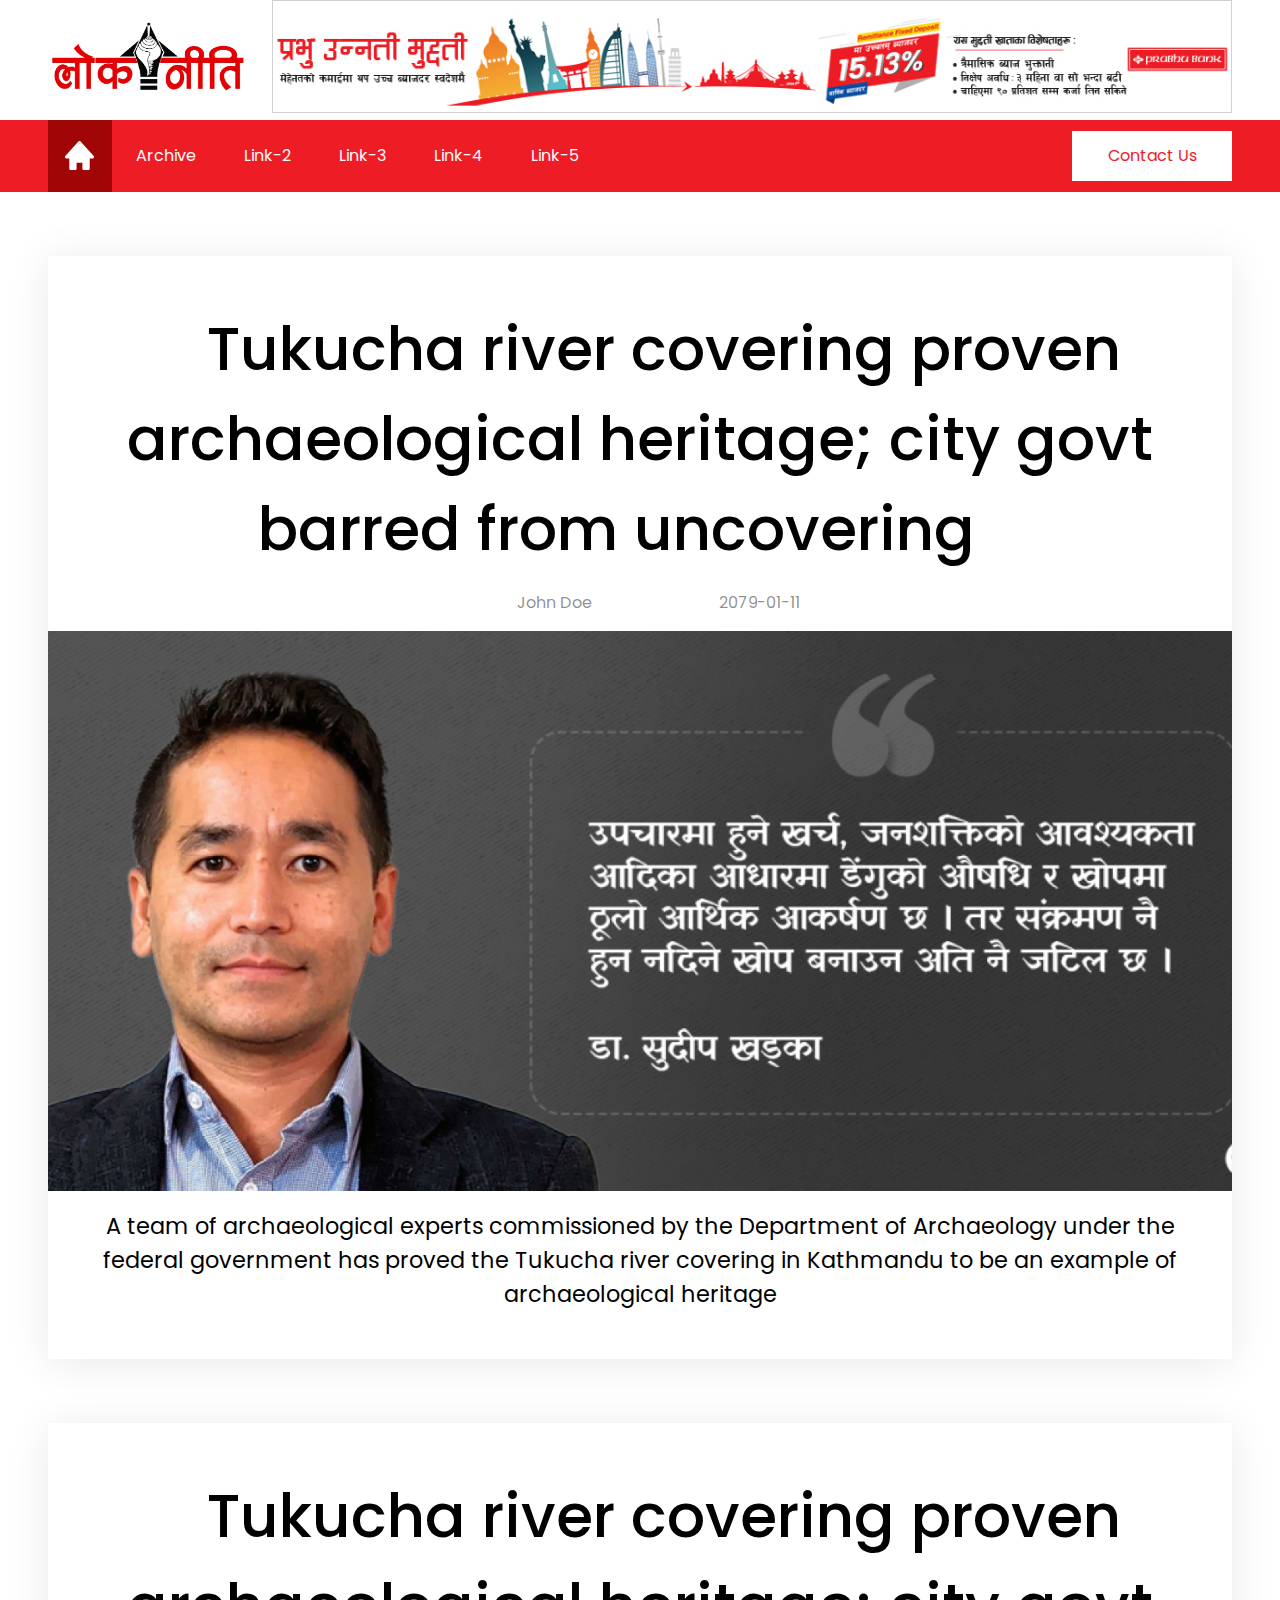
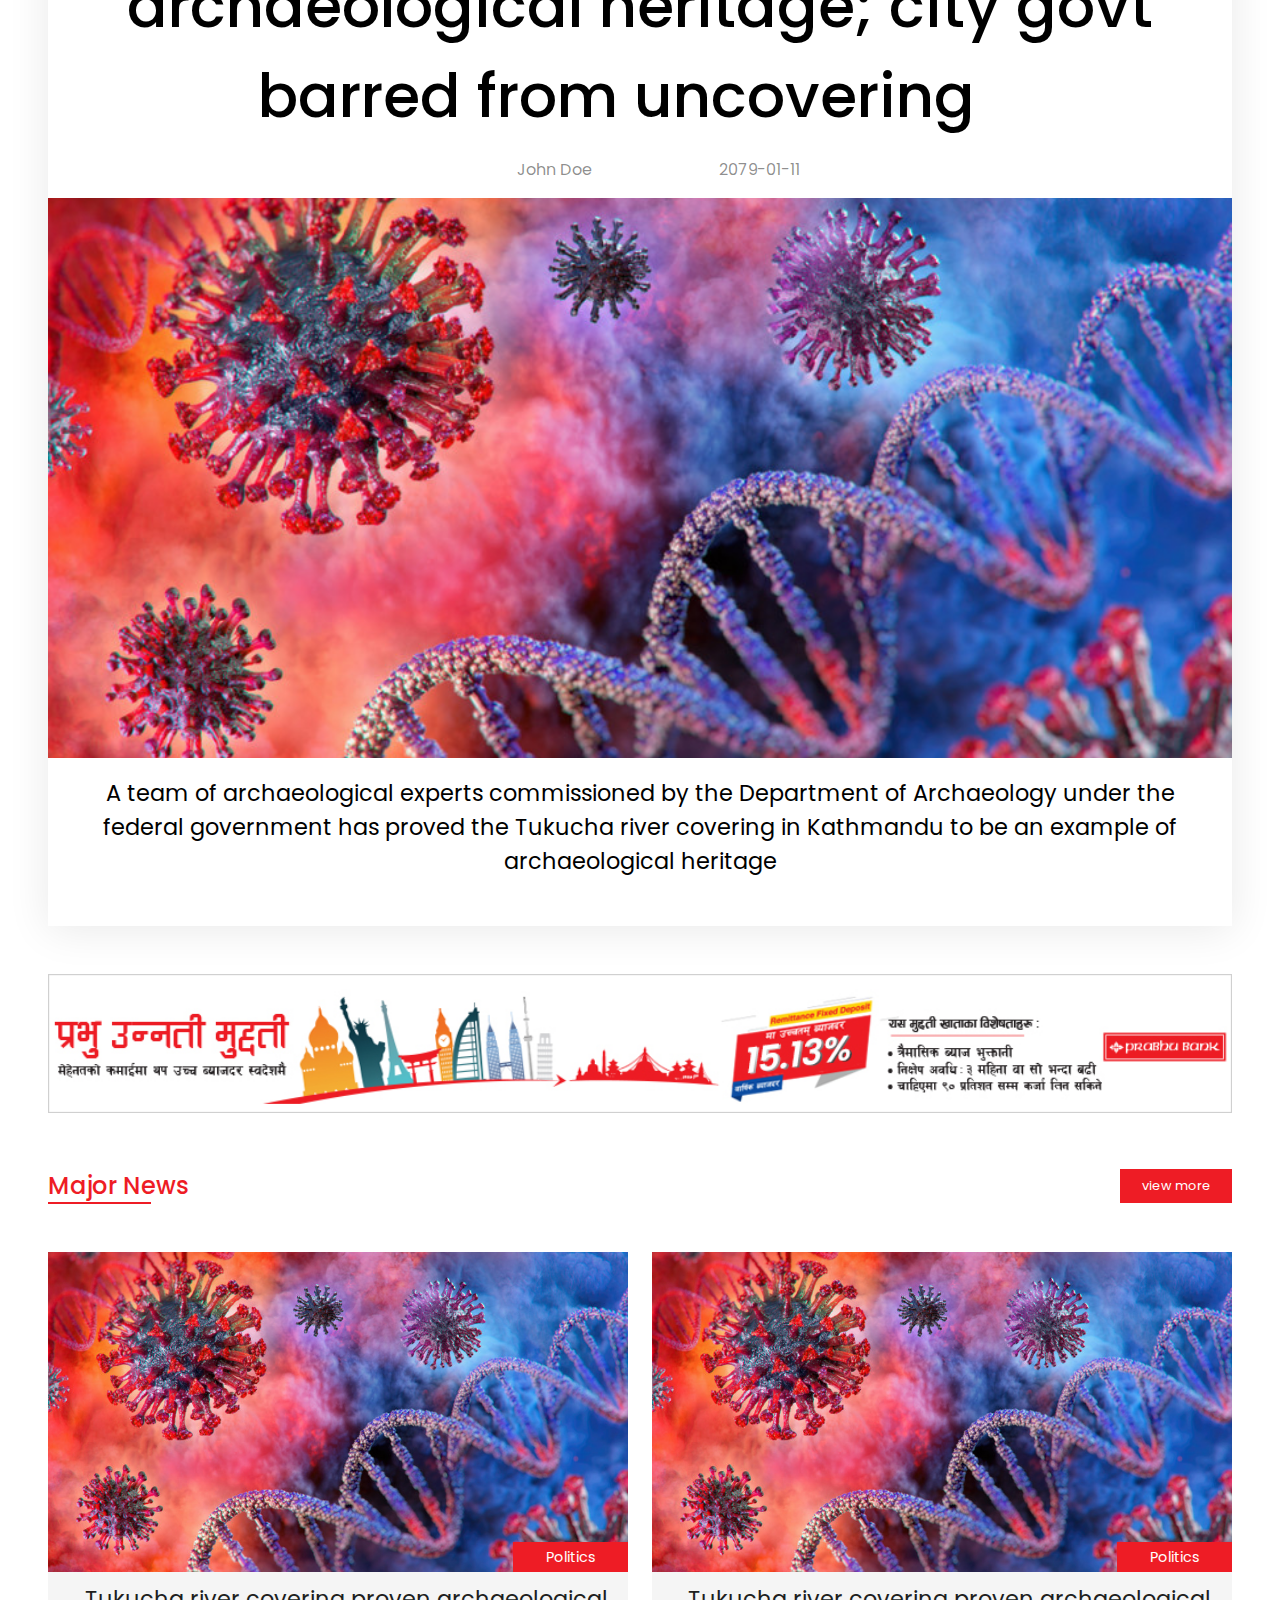
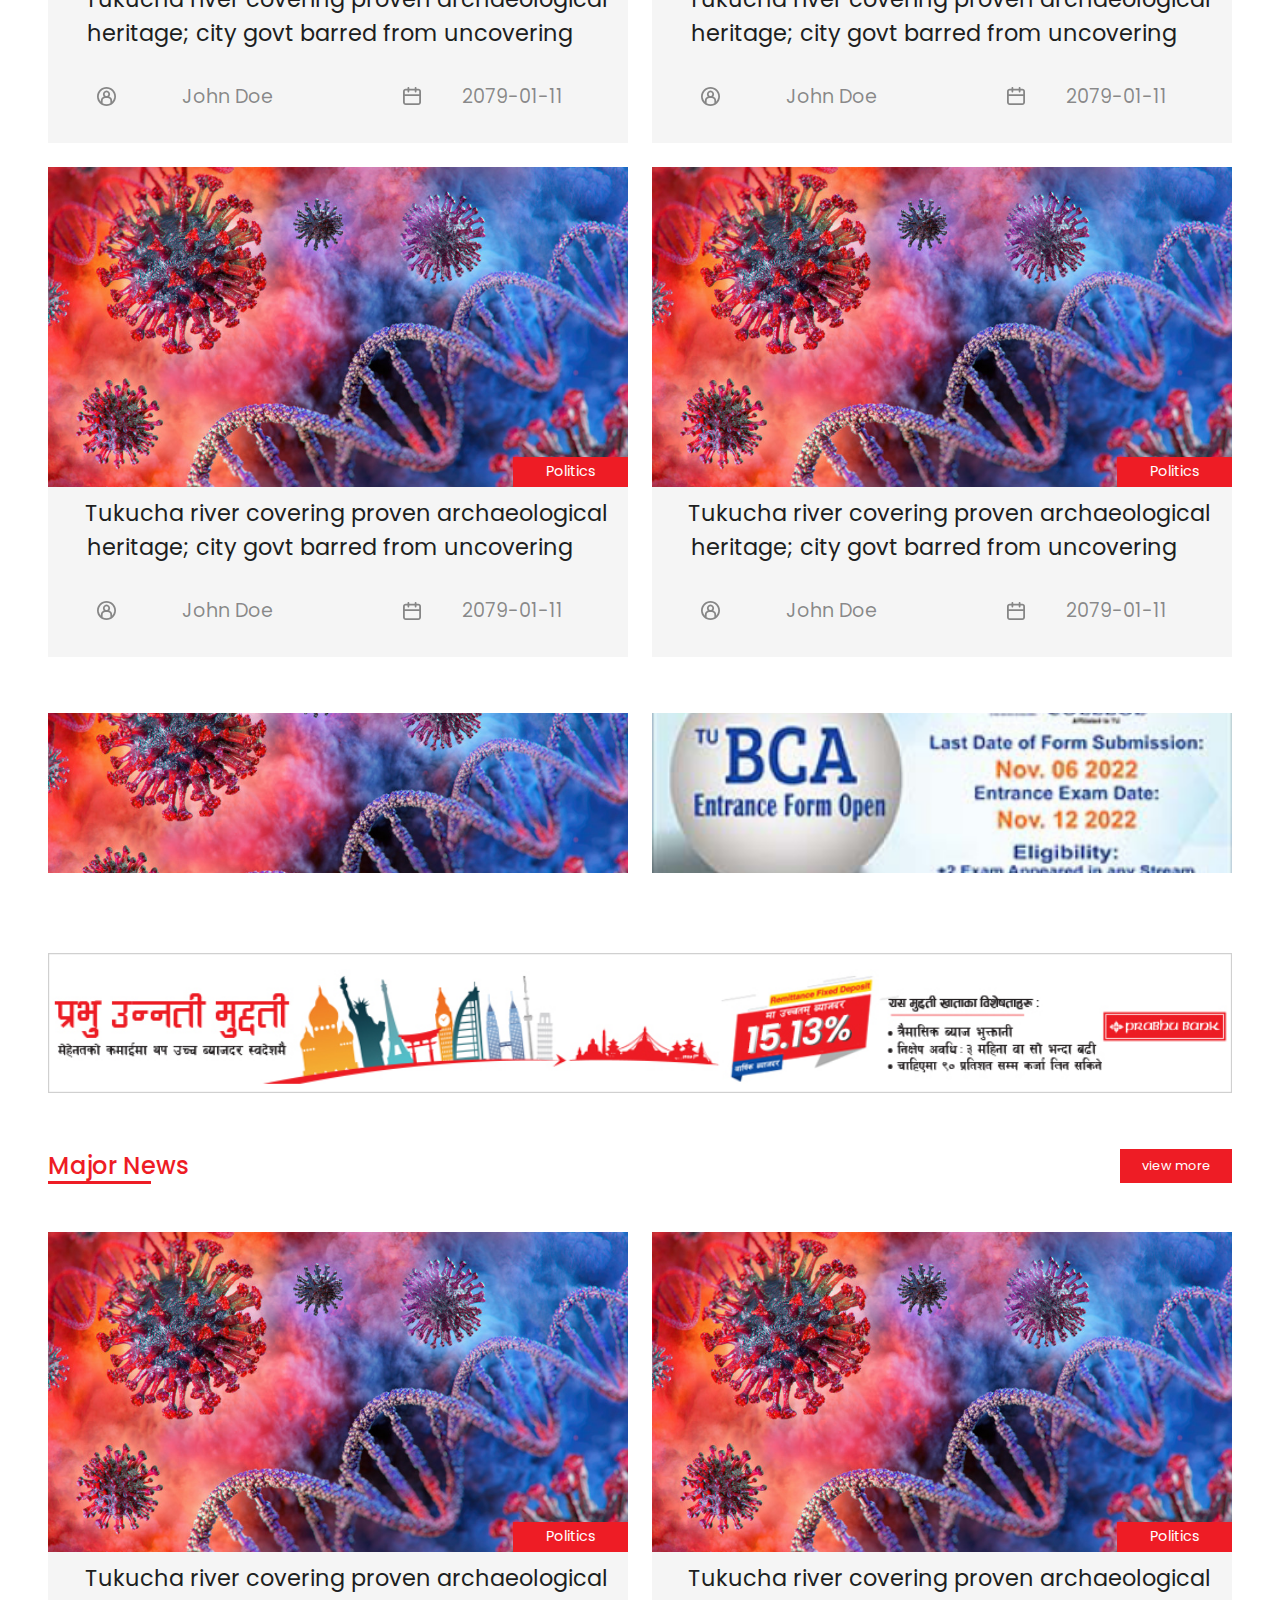
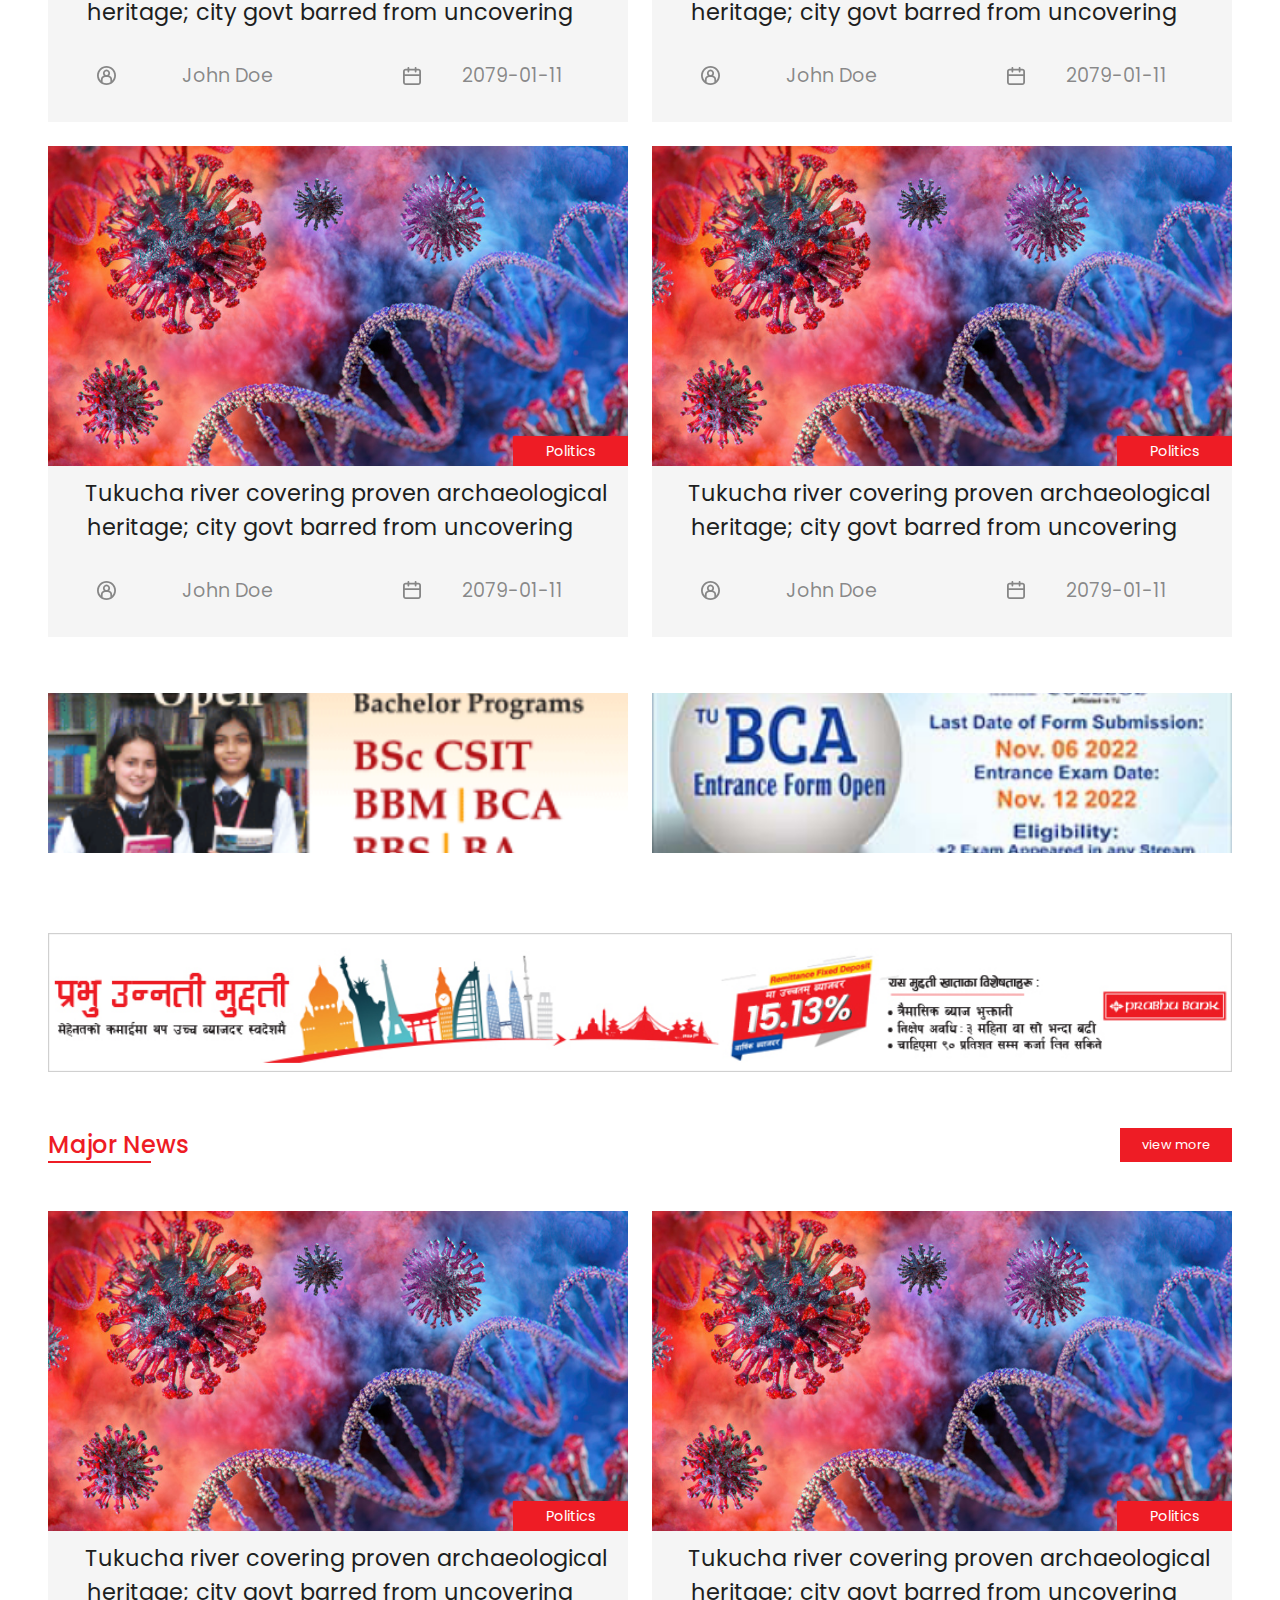
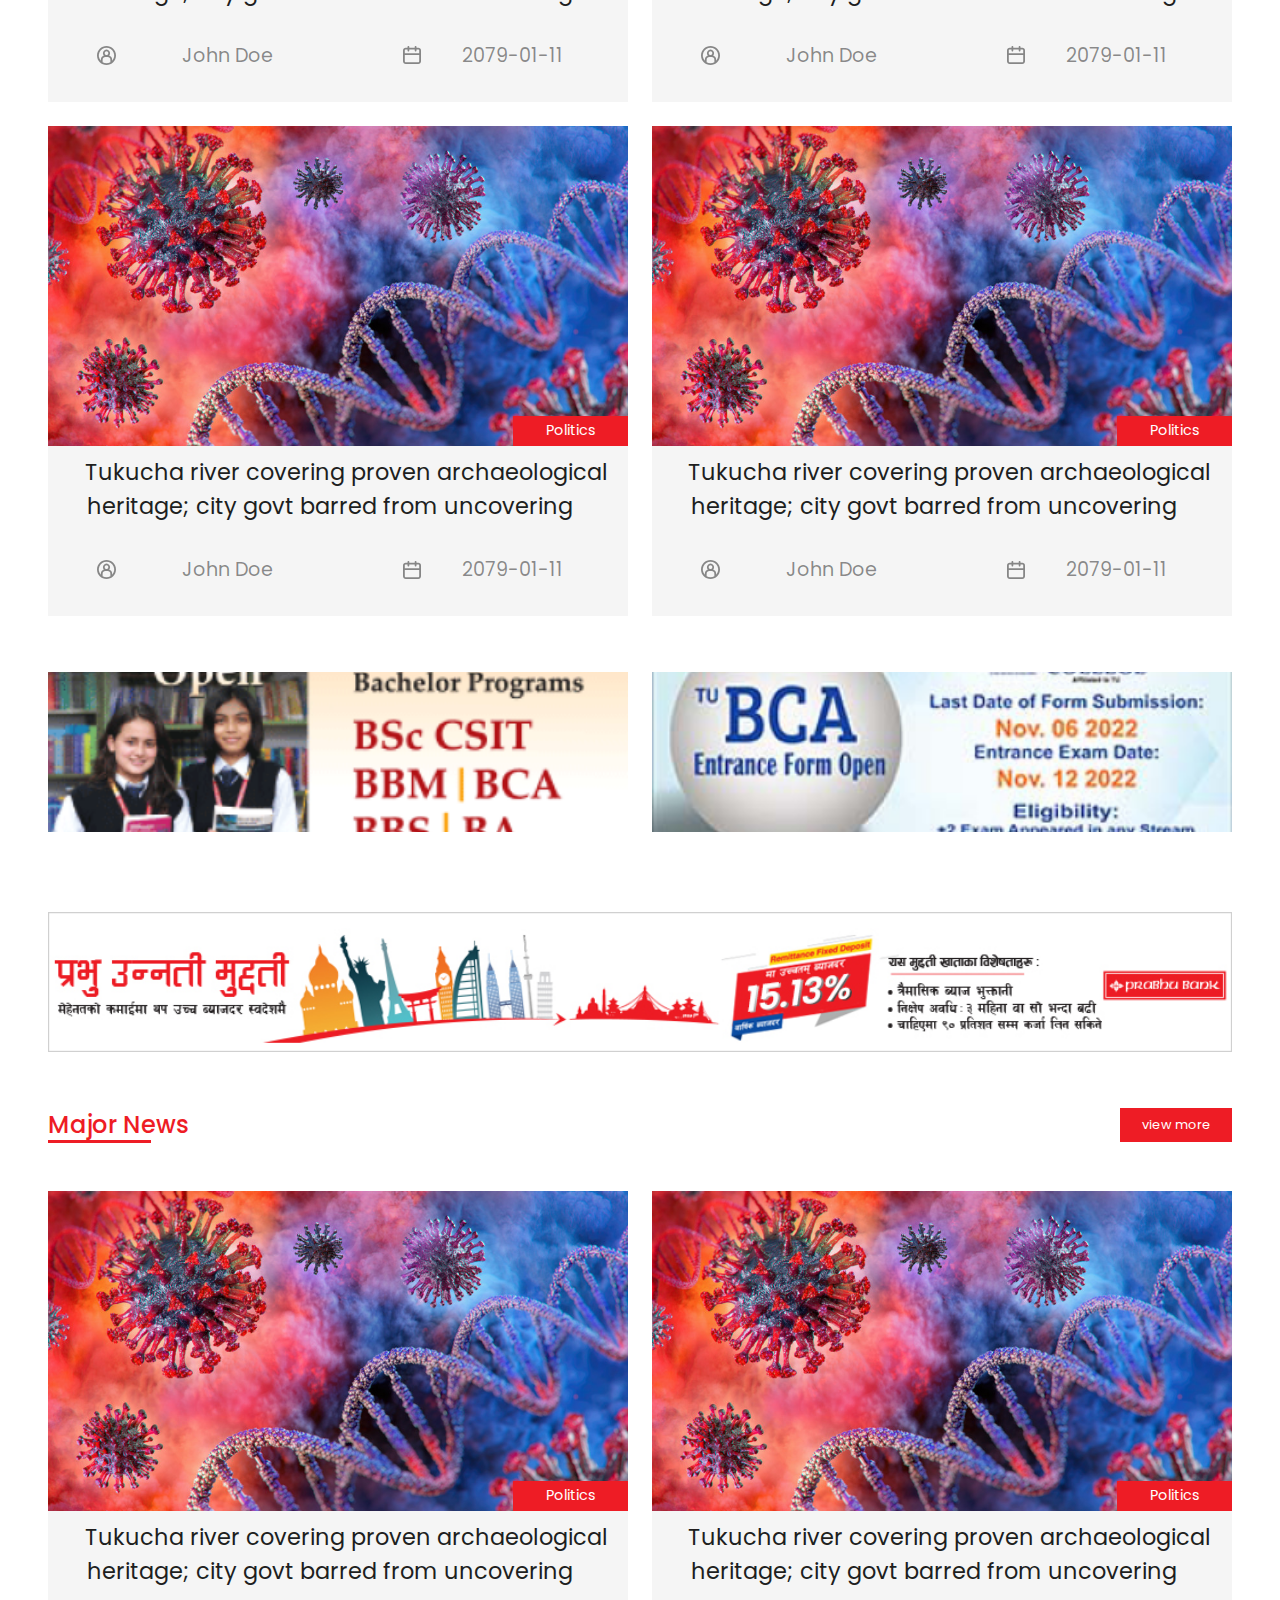
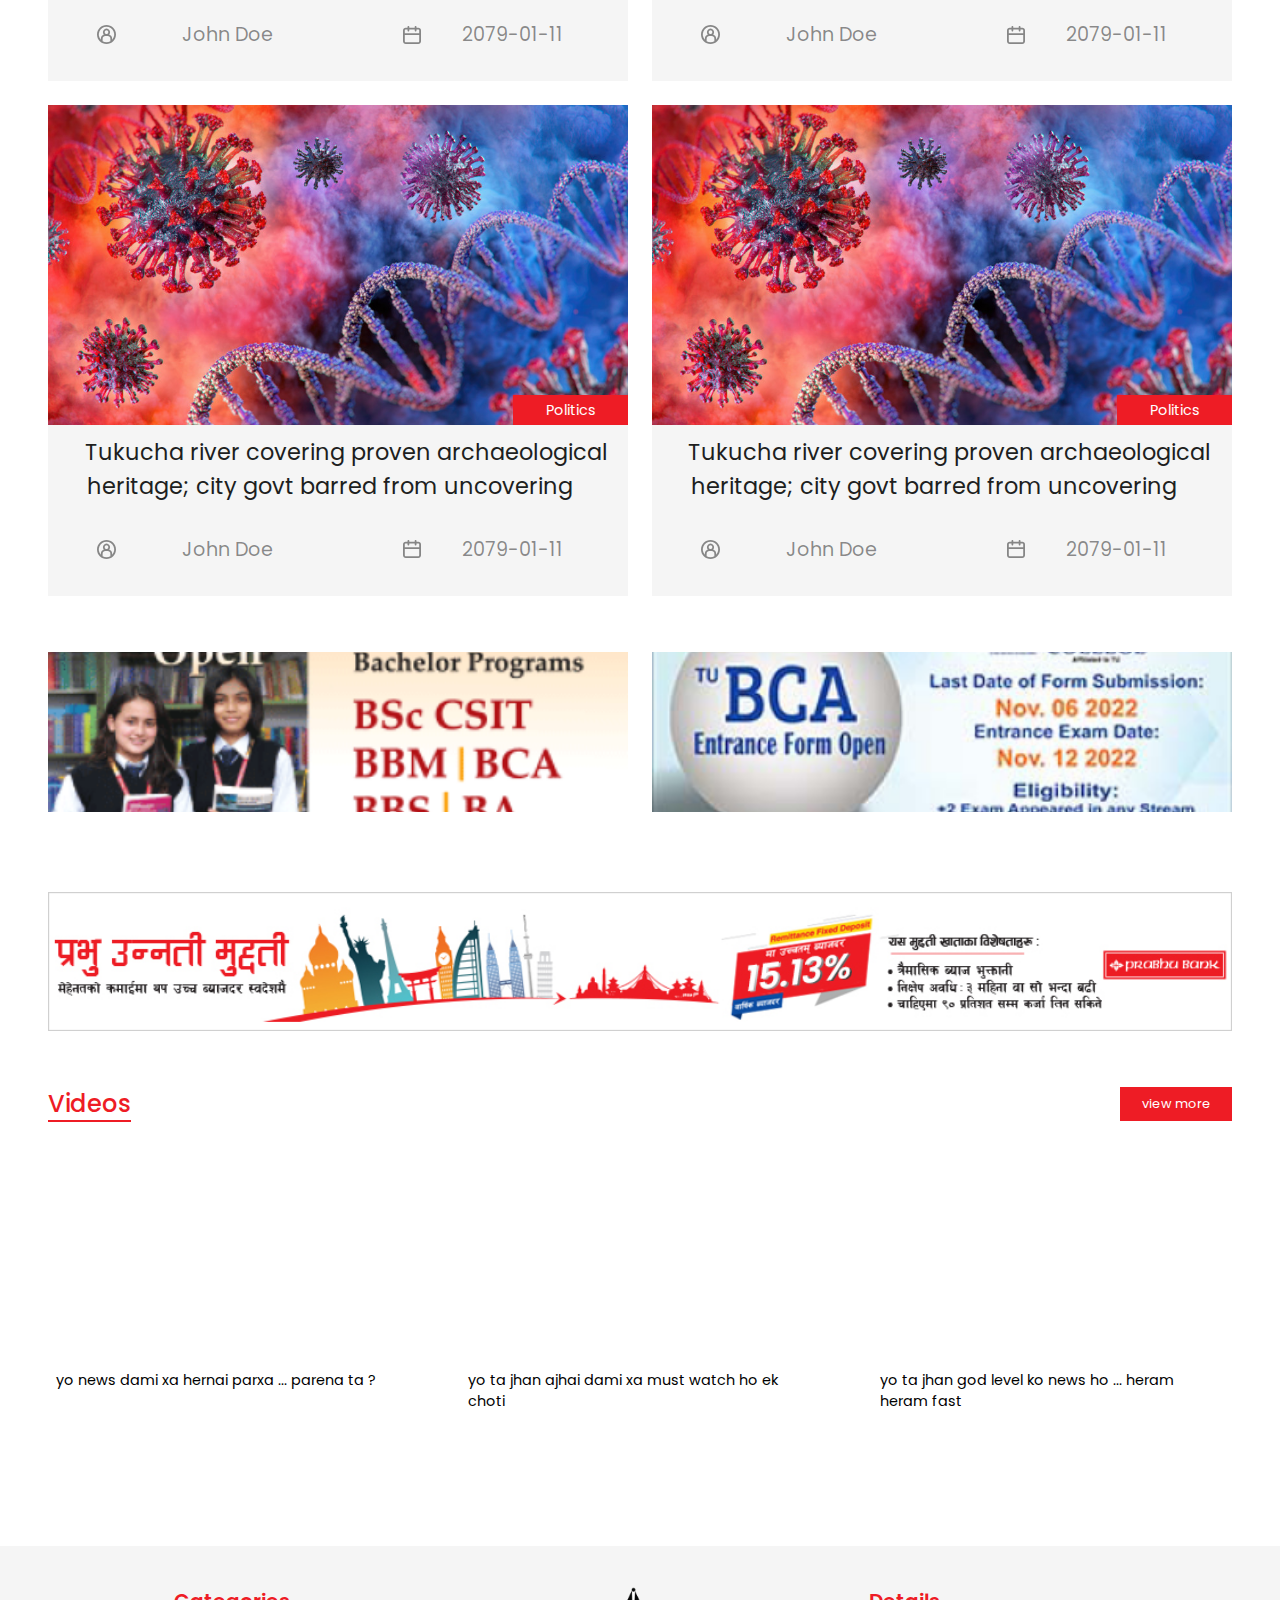
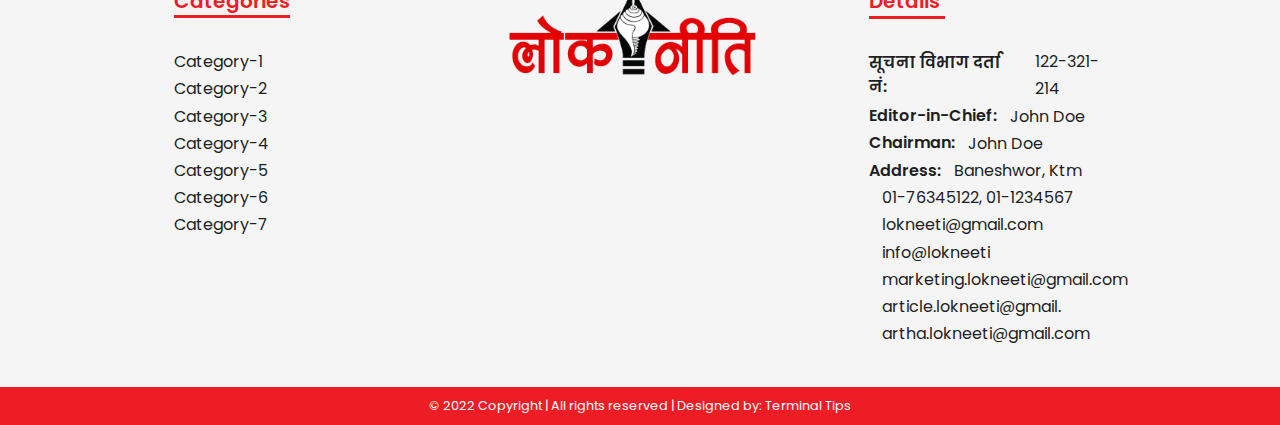
<file: index.html>
<!DOCTYPE html>
<html lang="en">
<head>
    <meta charset="UTF-8">
    <meta http-equiv="X-UA-Compatible" content="IE=edge">
    <meta name="viewport" content="width=device-width, initial-scale=1.0">
    <link rel="stylesheet" href="https://pro.fontawesome.com/releases/v5.10.0/css/all.css"
    integrity="sha384-AYmEC3Yw5cVb3ZcuHtOA93w35dYTsvhLPVnYs9eStHfGJvOvKxVfELGroGkvsg+p" crossorigin="anonymous" />
    <link rel="stylesheet" href="css/style.css">
    <title>Lokneeti</title>
</head>
<body>

    <section id="header-top" class="margin">
        <div class="logo" onclick="window.location.href='index.html'">
            <img src="img/logo.png" alt="">
        </div>

        <div class="ad-position-1">
            <img src="img/ad.png" alt="">
        </div>
    </section>


<!-- -------------------navigation-start----------- -->
<section id="header"></section>
<section id="navigation" class="padding">

    <div class="home-icon active" onclick="window.location.href='index.html'">
        <svg width="31" height="31" viewBox="0 0 31 31" fill="none" xmlns="http://www.w3.org/2000/svg">
            <path d="M29.7085 15.9827L16.5835 1.39938C16.0308 0.783959 14.9692 0.783959 14.4165 1.39938L1.29145 15.9827C1.10254 16.1921 0.978533 16.4519 0.93452 16.7305C0.890507 17.0091 0.928381 17.2944 1.04354 17.5519C1.27687 18.0783 1.79895 18.4167 2.375 18.4167H5.29166V28.625C5.29166 29.0118 5.44531 29.3827 5.7188 29.6562C5.99229 29.9297 6.36322 30.0833 6.75 30.0833H11.125C11.5118 30.0833 11.8827 29.9297 12.1562 29.6562C12.4297 29.3827 12.5833 29.0118 12.5833 28.625V22.7917H18.4167V28.625C18.4167 29.0118 18.5703 29.3827 18.8438 29.6562C19.1173 29.9297 19.4882 30.0833 19.875 30.0833H24.25C24.6368 30.0833 25.0077 29.9297 25.2812 29.6562C25.5547 29.3827 25.7083 29.0118 25.7083 28.625V18.4167H28.625C28.9074 18.4179 29.1841 18.3369 29.4213 18.1835C29.6585 18.0302 29.8459 17.8112 29.9608 17.5532C30.0757 17.2952 30.113 17.0093 30.0682 16.7304C30.0234 16.4516 29.8984 16.1918 29.7085 15.9827V15.9827Z" fill="white"/>
            </svg>
            
    </div>

    <div class="links">
        <ul>
            <li><a href="archive.htm" class="">Archive</a></li>
            <li><a href="">Link-2</a></li>
            <li><a href="">Link-3</a></li>
            <li><a href="">Link-4</a></li>
            <li><a href="">Link-5</a></li>
        </ul>
    </div>

    <div class="overlay">
        
    </div>

    <div class="contact ">
        <button class="button">Contact Us</button>
    </div>

    <div class="hamburger hidden">
        <i class="far fa-bars"></i>
    </div>

</section>

<!-- ----------navigation-end--------------------- -->



<section id="featured-news" class="margin">

<!-- --------------------featured-1 starts------------     -->
    <div class="top-news" style="text-align: center;">
        <h2>
          <a href="">Tukucha river covering proven archaeological heritage; city govt barred from uncovering</a>  
        </h2>

        <div class="author-and-date">
            <div class="author"  onclick="window.location.href='index.html'">
                <i class="far fa-user-circle"></i>
                <p> <a href="">John Doe</a></p>  
                </div>

            <span class="date">
                <i class="fal fa-calendar-alt"></i>
                    
                <p>2079-01-11</p>  
            </span>


        </div>
        

        <div class="featured-image">
            <img src="img/news_block.png" alt="news-1">
        </div>

        <p class="exceopt" onclick="window.location.href='index.html'">
            A team of archaeological experts commissioned by the Department of Archaeology under the federal government has proved the Tukucha river covering in Kathmandu to be an example of archaeological heritage 
        </p>
    </div>


    <div class="top-news" style="text-align: center;">
        <h2>
            <a href="">Tukucha river covering proven archaeological heritage; city govt barred from uncovering</a>  
          </h2>

        <div class="author-and-date">
            <div class="author">
                <i class="far fa-user-circle"></i>
                <p> <a href="">John Doe</a></p>  
                </div>

            <span class="date">
                <i class="fal fa-calendar-alt"></i>
                    
                <p>2079-01-11</p>  
            </span>


        </div>
        

        <div class="featured-image">
            <img src="img/ad-new.jpg" alt="news-1">
        </div>

        <p class="exceopt" onclick="window.location.href='index.html'">
            A team of archaeological experts commissioned by the Department of Archaeology under the federal government has proved the Tukucha river covering in Kathmandu to be an example of archaeological heritage 
        </p>
    </div>


</section>




<section class="ad-position-2 margin"  onclick="window.location.href='index.html'">
    <img src="img/ad.png" alt="">
</section>


<!-- ----------------------news category ------------------------------!-->

<section id="category" class="margin">

    <div class="category-title-block">
        <p>Major News</p>
        <button class="button">
           <a href="">view more</a> 
        </button>
    </div>
    


    <div class="news-category-block">

        <div class="news">
            <div class="news-block">
                <div class="news-block-image">
                    <a href=""><img src="img/ad-new.jpg" alt=""></a>
                    <div class="category">
                        <span><a href="">Politics</a></span>
                    </div>
                </div>

               
                <p><a href="">Tukucha river covering proven archaeological heritage; city govt barred from uncovering</a></p>
        
                <div class="author-and-date">
                    <div class="author">
                        <svg width="19" height="19" viewBox="0 0 19 19" fill="none" xmlns="http://www.w3.org/2000/svg">
                            <path fill-rule="evenodd" clip-rule="evenodd" d="M9.5 17.2188C10.8551 17.2207 12.1865 16.8643 13.3594 16.1856V13.6562C13.3594 12.9476 13.0779 12.268 12.5768 11.7669C12.0757 11.2659 11.3961 10.9844 10.6875 10.9844H8.3125C7.60387 10.9844 6.92427 11.2659 6.4232 11.7669C5.92213 12.268 5.64063 12.9476 5.64062 13.6562V16.1856C6.81347 16.8643 8.14495 17.2207 9.5 17.2188V17.2188ZM15.1406 13.6562V14.7689C16.1675 13.6697 16.8507 12.2943 17.1064 10.812C17.3621 9.32963 17.1791 7.80486 16.5799 6.42512C15.9806 5.04537 14.9913 3.87079 13.7335 3.04575C12.4757 2.22071 11.0042 1.78118 9.5 1.78118C7.99575 1.78118 6.52428 2.22071 5.26648 3.04575C4.00867 3.87079 3.01935 5.04537 2.42012 6.42512C1.8209 7.80486 1.63788 9.32963 1.89358 10.812C2.14928 12.2943 2.83254 13.6697 3.85938 14.7689V13.6562C3.85937 12.7382 4.14297 11.8425 4.67139 11.0917C5.19981 10.341 5.94726 9.77178 6.8115 9.462C6.36308 8.94622 6.07249 8.31235 5.97439 7.63598C5.87629 6.95961 5.97481 6.2693 6.25821 5.64738C6.54162 5.02546 6.99793 4.49818 7.57273 4.12844C8.14753 3.75871 8.81655 3.56211 9.5 3.56211C10.1834 3.56211 10.8525 3.75871 11.4273 4.12844C12.0021 4.49818 12.4584 5.02546 12.7418 5.64738C13.0252 6.2693 13.1237 6.95961 13.0256 7.63598C12.9275 8.31235 12.6369 8.94622 12.1885 9.462C13.0527 9.77178 13.8002 10.341 14.3286 11.0917C14.857 11.8425 15.1406 12.7382 15.1406 13.6562V13.6562ZM9.5 19C12.0196 19 14.4359 17.9991 16.2175 16.2175C17.9991 14.4359 19 12.0196 19 9.5C19 6.98044 17.9991 4.56408 16.2175 2.78249C14.4359 1.00089 12.0196 0 9.5 0C6.98044 0 4.56408 1.00089 2.78249 2.78249C1.00089 4.56408 0 6.98044 0 9.5C0 12.0196 1.00089 14.4359 2.78249 16.2175C4.56408 17.9991 6.98044 19 9.5 19V19ZM11.2812 7.125C11.2812 7.59742 11.0936 8.05049 10.7595 8.38453C10.4255 8.71858 9.97242 8.90625 9.5 8.90625C9.02758 8.90625 8.57451 8.71858 8.24047 8.38453C7.90642 8.05049 7.71875 7.59742 7.71875 7.125C7.71875 6.65258 7.90642 6.19951 8.24047 5.86547C8.57451 5.53142 9.02758 5.34375 9.5 5.34375C9.97242 5.34375 10.4255 5.53142 10.7595 5.86547C11.0936 6.19951 11.2812 6.65258 11.2812 7.125V7.125Z" fill="black" fill-opacity="0.45"/>
                            </svg>
                            
                            </svg>
                        <p><a href="">John Doe</a></p>  
                        </div>
        
                    <span class="date">
                        <svg width="18" height="18" viewBox="0 0 18 18" fill="none" xmlns="http://www.w3.org/2000/svg">
                            <path d="M15.3 1.8H13.5V0.9C13.5 0.661305 13.4052 0.432387 13.2364 0.263604C13.0676 0.0948211 12.8387 0 12.6 0C12.3613 0 12.1324 0.0948211 11.9636 0.263604C11.7948 0.432387 11.7 0.661305 11.7 0.9V1.8H6.3V0.9C6.3 0.661305 6.20518 0.432387 6.0364 0.263604C5.86761 0.0948211 5.63869 0 5.4 0C5.16131 0 4.93239 0.0948211 4.7636 0.263604C4.59482 0.432387 4.5 0.661305 4.5 0.9V1.8H2.7C1.98392 1.8 1.29716 2.08446 0.790812 2.59081C0.284464 3.09716 0 3.78392 0 4.5V15.3C0 16.0161 0.284464 16.7028 0.790812 17.2092C1.29716 17.7155 1.98392 18 2.7 18H15.3C16.0161 18 16.7028 17.7155 17.2092 17.2092C17.7155 16.7028 18 16.0161 18 15.3V4.5C18 3.78392 17.7155 3.09716 17.2092 2.59081C16.7028 2.08446 16.0161 1.8 15.3 1.8V1.8ZM16.2 15.3C16.2 15.5387 16.1052 15.7676 15.9364 15.9364C15.7676 16.1052 15.5387 16.2 15.3 16.2H2.7C2.46131 16.2 2.23239 16.1052 2.0636 15.9364C1.89482 15.7676 1.8 15.5387 1.8 15.3V9H16.2V15.3ZM16.2 7.2H1.8V4.5C1.8 4.26131 1.89482 4.03239 2.0636 3.8636C2.23239 3.69482 2.46131 3.6 2.7 3.6H4.5V4.5C4.5 4.73869 4.59482 4.96761 4.7636 5.1364C4.93239 5.30518 5.16131 5.4 5.4 5.4C5.63869 5.4 5.86761 5.30518 6.0364 5.1364C6.20518 4.96761 6.3 4.73869 6.3 4.5V3.6H11.7V4.5C11.7 4.73869 11.7948 4.96761 11.9636 5.1364C12.1324 5.30518 12.3613 5.4 12.6 5.4C12.8387 5.4 13.0676 5.30518 13.2364 5.1364C13.4052 4.96761 13.5 4.73869 13.5 4.5V3.6H15.3C15.5387 3.6 15.7676 3.69482 15.9364 3.8636C16.1052 4.03239 16.2 4.26131 16.2 4.5V7.2Z" fill="black" fill-opacity="0.45"/>
                            </svg>
                            
                            
                        <p>2079-01-11</p>  
                    </span>
        
        
                </div>
            </div>
    
            <div class="news-block">
                <div class="news-block-image">
                    <a href=""><img src="img/ad-new.jpg" alt=""></a>
                    <div class="category">
                        <span><a href="">Politics</a></span>
                    </div>
                </div>

               
                <p><a href="">Tukucha river covering proven archaeological heritage; city govt barred from uncovering</a></p>
        
                <div class="author-and-date">
                    <div class="author">
                        <svg width="19" height="19" viewBox="0 0 19 19" fill="none" xmlns="http://www.w3.org/2000/svg">
                            <path fill-rule="evenodd" clip-rule="evenodd" d="M9.5 17.2188C10.8551 17.2207 12.1865 16.8643 13.3594 16.1856V13.6562C13.3594 12.9476 13.0779 12.268 12.5768 11.7669C12.0757 11.2659 11.3961 10.9844 10.6875 10.9844H8.3125C7.60387 10.9844 6.92427 11.2659 6.4232 11.7669C5.92213 12.268 5.64063 12.9476 5.64062 13.6562V16.1856C6.81347 16.8643 8.14495 17.2207 9.5 17.2188V17.2188ZM15.1406 13.6562V14.7689C16.1675 13.6697 16.8507 12.2943 17.1064 10.812C17.3621 9.32963 17.1791 7.80486 16.5799 6.42512C15.9806 5.04537 14.9913 3.87079 13.7335 3.04575C12.4757 2.22071 11.0042 1.78118 9.5 1.78118C7.99575 1.78118 6.52428 2.22071 5.26648 3.04575C4.00867 3.87079 3.01935 5.04537 2.42012 6.42512C1.8209 7.80486 1.63788 9.32963 1.89358 10.812C2.14928 12.2943 2.83254 13.6697 3.85938 14.7689V13.6562C3.85937 12.7382 4.14297 11.8425 4.67139 11.0917C5.19981 10.341 5.94726 9.77178 6.8115 9.462C6.36308 8.94622 6.07249 8.31235 5.97439 7.63598C5.87629 6.95961 5.97481 6.2693 6.25821 5.64738C6.54162 5.02546 6.99793 4.49818 7.57273 4.12844C8.14753 3.75871 8.81655 3.56211 9.5 3.56211C10.1834 3.56211 10.8525 3.75871 11.4273 4.12844C12.0021 4.49818 12.4584 5.02546 12.7418 5.64738C13.0252 6.2693 13.1237 6.95961 13.0256 7.63598C12.9275 8.31235 12.6369 8.94622 12.1885 9.462C13.0527 9.77178 13.8002 10.341 14.3286 11.0917C14.857 11.8425 15.1406 12.7382 15.1406 13.6562V13.6562ZM9.5 19C12.0196 19 14.4359 17.9991 16.2175 16.2175C17.9991 14.4359 19 12.0196 19 9.5C19 6.98044 17.9991 4.56408 16.2175 2.78249C14.4359 1.00089 12.0196 0 9.5 0C6.98044 0 4.56408 1.00089 2.78249 2.78249C1.00089 4.56408 0 6.98044 0 9.5C0 12.0196 1.00089 14.4359 2.78249 16.2175C4.56408 17.9991 6.98044 19 9.5 19V19ZM11.2812 7.125C11.2812 7.59742 11.0936 8.05049 10.7595 8.38453C10.4255 8.71858 9.97242 8.90625 9.5 8.90625C9.02758 8.90625 8.57451 8.71858 8.24047 8.38453C7.90642 8.05049 7.71875 7.59742 7.71875 7.125C7.71875 6.65258 7.90642 6.19951 8.24047 5.86547C8.57451 5.53142 9.02758 5.34375 9.5 5.34375C9.97242 5.34375 10.4255 5.53142 10.7595 5.86547C11.0936 6.19951 11.2812 6.65258 11.2812 7.125V7.125Z" fill="black" fill-opacity="0.45"/>
                            </svg>
                            
                            </svg>
                        <p><a href="">John Doe</a></p>  
                        </div>
        
                    <span class="date">
                        <svg width="18" height="18" viewBox="0 0 18 18" fill="none" xmlns="http://www.w3.org/2000/svg">
                            <path d="M15.3 1.8H13.5V0.9C13.5 0.661305 13.4052 0.432387 13.2364 0.263604C13.0676 0.0948211 12.8387 0 12.6 0C12.3613 0 12.1324 0.0948211 11.9636 0.263604C11.7948 0.432387 11.7 0.661305 11.7 0.9V1.8H6.3V0.9C6.3 0.661305 6.20518 0.432387 6.0364 0.263604C5.86761 0.0948211 5.63869 0 5.4 0C5.16131 0 4.93239 0.0948211 4.7636 0.263604C4.59482 0.432387 4.5 0.661305 4.5 0.9V1.8H2.7C1.98392 1.8 1.29716 2.08446 0.790812 2.59081C0.284464 3.09716 0 3.78392 0 4.5V15.3C0 16.0161 0.284464 16.7028 0.790812 17.2092C1.29716 17.7155 1.98392 18 2.7 18H15.3C16.0161 18 16.7028 17.7155 17.2092 17.2092C17.7155 16.7028 18 16.0161 18 15.3V4.5C18 3.78392 17.7155 3.09716 17.2092 2.59081C16.7028 2.08446 16.0161 1.8 15.3 1.8V1.8ZM16.2 15.3C16.2 15.5387 16.1052 15.7676 15.9364 15.9364C15.7676 16.1052 15.5387 16.2 15.3 16.2H2.7C2.46131 16.2 2.23239 16.1052 2.0636 15.9364C1.89482 15.7676 1.8 15.5387 1.8 15.3V9H16.2V15.3ZM16.2 7.2H1.8V4.5C1.8 4.26131 1.89482 4.03239 2.0636 3.8636C2.23239 3.69482 2.46131 3.6 2.7 3.6H4.5V4.5C4.5 4.73869 4.59482 4.96761 4.7636 5.1364C4.93239 5.30518 5.16131 5.4 5.4 5.4C5.63869 5.4 5.86761 5.30518 6.0364 5.1364C6.20518 4.96761 6.3 4.73869 6.3 4.5V3.6H11.7V4.5C11.7 4.73869 11.7948 4.96761 11.9636 5.1364C12.1324 5.30518 12.3613 5.4 12.6 5.4C12.8387 5.4 13.0676 5.30518 13.2364 5.1364C13.4052 4.96761 13.5 4.73869 13.5 4.5V3.6H15.3C15.5387 3.6 15.7676 3.69482 15.9364 3.8636C16.1052 4.03239 16.2 4.26131 16.2 4.5V7.2Z" fill="black" fill-opacity="0.45"/>
                            </svg>
                            
                            
                        <p>2079-01-11</p>  
                    </span>
        
        
                </div>
            </div>
    
            <div class="news-block">
                <div class="news-block-image">
                    <a href=""><img src="img/ad-new.jpg" alt=""></a>
                    <div class="category">
                        <span><a href="">Politics</a></span>
                    </div>
                </div>

               
                <p><a href="">Tukucha river covering proven archaeological heritage; city govt barred from uncovering</a></p>
        
                <div class="author-and-date">
                    <div class="author">
                        <svg width="19" height="19" viewBox="0 0 19 19" fill="none" xmlns="http://www.w3.org/2000/svg">
                            <path fill-rule="evenodd" clip-rule="evenodd" d="M9.5 17.2188C10.8551 17.2207 12.1865 16.8643 13.3594 16.1856V13.6562C13.3594 12.9476 13.0779 12.268 12.5768 11.7669C12.0757 11.2659 11.3961 10.9844 10.6875 10.9844H8.3125C7.60387 10.9844 6.92427 11.2659 6.4232 11.7669C5.92213 12.268 5.64063 12.9476 5.64062 13.6562V16.1856C6.81347 16.8643 8.14495 17.2207 9.5 17.2188V17.2188ZM15.1406 13.6562V14.7689C16.1675 13.6697 16.8507 12.2943 17.1064 10.812C17.3621 9.32963 17.1791 7.80486 16.5799 6.42512C15.9806 5.04537 14.9913 3.87079 13.7335 3.04575C12.4757 2.22071 11.0042 1.78118 9.5 1.78118C7.99575 1.78118 6.52428 2.22071 5.26648 3.04575C4.00867 3.87079 3.01935 5.04537 2.42012 6.42512C1.8209 7.80486 1.63788 9.32963 1.89358 10.812C2.14928 12.2943 2.83254 13.6697 3.85938 14.7689V13.6562C3.85937 12.7382 4.14297 11.8425 4.67139 11.0917C5.19981 10.341 5.94726 9.77178 6.8115 9.462C6.36308 8.94622 6.07249 8.31235 5.97439 7.63598C5.87629 6.95961 5.97481 6.2693 6.25821 5.64738C6.54162 5.02546 6.99793 4.49818 7.57273 4.12844C8.14753 3.75871 8.81655 3.56211 9.5 3.56211C10.1834 3.56211 10.8525 3.75871 11.4273 4.12844C12.0021 4.49818 12.4584 5.02546 12.7418 5.64738C13.0252 6.2693 13.1237 6.95961 13.0256 7.63598C12.9275 8.31235 12.6369 8.94622 12.1885 9.462C13.0527 9.77178 13.8002 10.341 14.3286 11.0917C14.857 11.8425 15.1406 12.7382 15.1406 13.6562V13.6562ZM9.5 19C12.0196 19 14.4359 17.9991 16.2175 16.2175C17.9991 14.4359 19 12.0196 19 9.5C19 6.98044 17.9991 4.56408 16.2175 2.78249C14.4359 1.00089 12.0196 0 9.5 0C6.98044 0 4.56408 1.00089 2.78249 2.78249C1.00089 4.56408 0 6.98044 0 9.5C0 12.0196 1.00089 14.4359 2.78249 16.2175C4.56408 17.9991 6.98044 19 9.5 19V19ZM11.2812 7.125C11.2812 7.59742 11.0936 8.05049 10.7595 8.38453C10.4255 8.71858 9.97242 8.90625 9.5 8.90625C9.02758 8.90625 8.57451 8.71858 8.24047 8.38453C7.90642 8.05049 7.71875 7.59742 7.71875 7.125C7.71875 6.65258 7.90642 6.19951 8.24047 5.86547C8.57451 5.53142 9.02758 5.34375 9.5 5.34375C9.97242 5.34375 10.4255 5.53142 10.7595 5.86547C11.0936 6.19951 11.2812 6.65258 11.2812 7.125V7.125Z" fill="black" fill-opacity="0.45"/>
                            </svg>
                            
                            </svg>
                        <p><a href="">John Doe</a></p>  
                        </div>
        
                    <span class="date">
                        <svg width="18" height="18" viewBox="0 0 18 18" fill="none" xmlns="http://www.w3.org/2000/svg">
                            <path d="M15.3 1.8H13.5V0.9C13.5 0.661305 13.4052 0.432387 13.2364 0.263604C13.0676 0.0948211 12.8387 0 12.6 0C12.3613 0 12.1324 0.0948211 11.9636 0.263604C11.7948 0.432387 11.7 0.661305 11.7 0.9V1.8H6.3V0.9C6.3 0.661305 6.20518 0.432387 6.0364 0.263604C5.86761 0.0948211 5.63869 0 5.4 0C5.16131 0 4.93239 0.0948211 4.7636 0.263604C4.59482 0.432387 4.5 0.661305 4.5 0.9V1.8H2.7C1.98392 1.8 1.29716 2.08446 0.790812 2.59081C0.284464 3.09716 0 3.78392 0 4.5V15.3C0 16.0161 0.284464 16.7028 0.790812 17.2092C1.29716 17.7155 1.98392 18 2.7 18H15.3C16.0161 18 16.7028 17.7155 17.2092 17.2092C17.7155 16.7028 18 16.0161 18 15.3V4.5C18 3.78392 17.7155 3.09716 17.2092 2.59081C16.7028 2.08446 16.0161 1.8 15.3 1.8V1.8ZM16.2 15.3C16.2 15.5387 16.1052 15.7676 15.9364 15.9364C15.7676 16.1052 15.5387 16.2 15.3 16.2H2.7C2.46131 16.2 2.23239 16.1052 2.0636 15.9364C1.89482 15.7676 1.8 15.5387 1.8 15.3V9H16.2V15.3ZM16.2 7.2H1.8V4.5C1.8 4.26131 1.89482 4.03239 2.0636 3.8636C2.23239 3.69482 2.46131 3.6 2.7 3.6H4.5V4.5C4.5 4.73869 4.59482 4.96761 4.7636 5.1364C4.93239 5.30518 5.16131 5.4 5.4 5.4C5.63869 5.4 5.86761 5.30518 6.0364 5.1364C6.20518 4.96761 6.3 4.73869 6.3 4.5V3.6H11.7V4.5C11.7 4.73869 11.7948 4.96761 11.9636 5.1364C12.1324 5.30518 12.3613 5.4 12.6 5.4C12.8387 5.4 13.0676 5.30518 13.2364 5.1364C13.4052 4.96761 13.5 4.73869 13.5 4.5V3.6H15.3C15.5387 3.6 15.7676 3.69482 15.9364 3.8636C16.1052 4.03239 16.2 4.26131 16.2 4.5V7.2Z" fill="black" fill-opacity="0.45"/>
                            </svg>
                            
                            
                        <p>2079-01-11</p>  
                    </span>
        
        
                </div>
            </div>

            <div class="news-block">
                <div class="news-block-image">
                    <a href=""><img src="img/ad-new.jpg" alt=""></a>
                    <div class="category">
                        <span><a href="">Politics</a></span>
                    </div>
                </div>

               
                <p><a href="">Tukucha river covering proven archaeological heritage; city govt barred from uncovering</a></p>
        
                <div class="author-and-date">
                    <div class="author">
                        <svg width="19" height="19" viewBox="0 0 19 19" fill="none" xmlns="http://www.w3.org/2000/svg">
                            <path fill-rule="evenodd" clip-rule="evenodd" d="M9.5 17.2188C10.8551 17.2207 12.1865 16.8643 13.3594 16.1856V13.6562C13.3594 12.9476 13.0779 12.268 12.5768 11.7669C12.0757 11.2659 11.3961 10.9844 10.6875 10.9844H8.3125C7.60387 10.9844 6.92427 11.2659 6.4232 11.7669C5.92213 12.268 5.64063 12.9476 5.64062 13.6562V16.1856C6.81347 16.8643 8.14495 17.2207 9.5 17.2188V17.2188ZM15.1406 13.6562V14.7689C16.1675 13.6697 16.8507 12.2943 17.1064 10.812C17.3621 9.32963 17.1791 7.80486 16.5799 6.42512C15.9806 5.04537 14.9913 3.87079 13.7335 3.04575C12.4757 2.22071 11.0042 1.78118 9.5 1.78118C7.99575 1.78118 6.52428 2.22071 5.26648 3.04575C4.00867 3.87079 3.01935 5.04537 2.42012 6.42512C1.8209 7.80486 1.63788 9.32963 1.89358 10.812C2.14928 12.2943 2.83254 13.6697 3.85938 14.7689V13.6562C3.85937 12.7382 4.14297 11.8425 4.67139 11.0917C5.19981 10.341 5.94726 9.77178 6.8115 9.462C6.36308 8.94622 6.07249 8.31235 5.97439 7.63598C5.87629 6.95961 5.97481 6.2693 6.25821 5.64738C6.54162 5.02546 6.99793 4.49818 7.57273 4.12844C8.14753 3.75871 8.81655 3.56211 9.5 3.56211C10.1834 3.56211 10.8525 3.75871 11.4273 4.12844C12.0021 4.49818 12.4584 5.02546 12.7418 5.64738C13.0252 6.2693 13.1237 6.95961 13.0256 7.63598C12.9275 8.31235 12.6369 8.94622 12.1885 9.462C13.0527 9.77178 13.8002 10.341 14.3286 11.0917C14.857 11.8425 15.1406 12.7382 15.1406 13.6562V13.6562ZM9.5 19C12.0196 19 14.4359 17.9991 16.2175 16.2175C17.9991 14.4359 19 12.0196 19 9.5C19 6.98044 17.9991 4.56408 16.2175 2.78249C14.4359 1.00089 12.0196 0 9.5 0C6.98044 0 4.56408 1.00089 2.78249 2.78249C1.00089 4.56408 0 6.98044 0 9.5C0 12.0196 1.00089 14.4359 2.78249 16.2175C4.56408 17.9991 6.98044 19 9.5 19V19ZM11.2812 7.125C11.2812 7.59742 11.0936 8.05049 10.7595 8.38453C10.4255 8.71858 9.97242 8.90625 9.5 8.90625C9.02758 8.90625 8.57451 8.71858 8.24047 8.38453C7.90642 8.05049 7.71875 7.59742 7.71875 7.125C7.71875 6.65258 7.90642 6.19951 8.24047 5.86547C8.57451 5.53142 9.02758 5.34375 9.5 5.34375C9.97242 5.34375 10.4255 5.53142 10.7595 5.86547C11.0936 6.19951 11.2812 6.65258 11.2812 7.125V7.125Z" fill="black" fill-opacity="0.45"/>
                            </svg>
                            
                            </svg>
                        <p><a href="">John Doe</a></p>  
                        </div>
        
                    <span class="date">
                        <svg width="18" height="18" viewBox="0 0 18 18" fill="none" xmlns="http://www.w3.org/2000/svg">
                            <path d="M15.3 1.8H13.5V0.9C13.5 0.661305 13.4052 0.432387 13.2364 0.263604C13.0676 0.0948211 12.8387 0 12.6 0C12.3613 0 12.1324 0.0948211 11.9636 0.263604C11.7948 0.432387 11.7 0.661305 11.7 0.9V1.8H6.3V0.9C6.3 0.661305 6.20518 0.432387 6.0364 0.263604C5.86761 0.0948211 5.63869 0 5.4 0C5.16131 0 4.93239 0.0948211 4.7636 0.263604C4.59482 0.432387 4.5 0.661305 4.5 0.9V1.8H2.7C1.98392 1.8 1.29716 2.08446 0.790812 2.59081C0.284464 3.09716 0 3.78392 0 4.5V15.3C0 16.0161 0.284464 16.7028 0.790812 17.2092C1.29716 17.7155 1.98392 18 2.7 18H15.3C16.0161 18 16.7028 17.7155 17.2092 17.2092C17.7155 16.7028 18 16.0161 18 15.3V4.5C18 3.78392 17.7155 3.09716 17.2092 2.59081C16.7028 2.08446 16.0161 1.8 15.3 1.8V1.8ZM16.2 15.3C16.2 15.5387 16.1052 15.7676 15.9364 15.9364C15.7676 16.1052 15.5387 16.2 15.3 16.2H2.7C2.46131 16.2 2.23239 16.1052 2.0636 15.9364C1.89482 15.7676 1.8 15.5387 1.8 15.3V9H16.2V15.3ZM16.2 7.2H1.8V4.5C1.8 4.26131 1.89482 4.03239 2.0636 3.8636C2.23239 3.69482 2.46131 3.6 2.7 3.6H4.5V4.5C4.5 4.73869 4.59482 4.96761 4.7636 5.1364C4.93239 5.30518 5.16131 5.4 5.4 5.4C5.63869 5.4 5.86761 5.30518 6.0364 5.1364C6.20518 4.96761 6.3 4.73869 6.3 4.5V3.6H11.7V4.5C11.7 4.73869 11.7948 4.96761 11.9636 5.1364C12.1324 5.30518 12.3613 5.4 12.6 5.4C12.8387 5.4 13.0676 5.30518 13.2364 5.1364C13.4052 4.96761 13.5 4.73869 13.5 4.5V3.6H15.3C15.5387 3.6 15.7676 3.69482 15.9364 3.8636C16.1052 4.03239 16.2 4.26131 16.2 4.5V7.2Z" fill="black" fill-opacity="0.45"/>
                            </svg>
                            
                            
                        <p>2079-01-11</p>  
                    </span>
        
        
                </div>
            </div>
    
        </div>

        
        

        <div class="news-block-ad">
            <div class="ad-position-3" onclick="window.location.href='index.html'">
                <a href=""><img src="img/ad-new.jpg" alt=""></a>
            </div>

         <div class="ad-position-4" onclick="window.location.href='index.html'">
            <a href=""><img src="img/sidebar-2.png" alt=""></a>
         </div>
            
        </div>

    </div>

    
 

    
</section>



<!-- ----------------------news category ------------------------------!-->

<section class="ad-position-2 margin">
    <img src="img/ad.png" alt="">
</section>


<!-- ----------------------news category ------------------------------!-->
<section id="category" class="margin">
    <div class="category-title-block">
        <p>Major News</p>
        <button class="button">
            view more
        </button>
    </div>


    <div class="news-category-block">

        <div class="news">
            <div class="news-block">
                <div class="news-block-image">
                    <a href=""><img src="img/ad-new.jpg" alt=""></a>
                    <div class="category">
                        <span><a href="">Politics</a></span>
                    </div>
                </div>

               
                <p><a href="">Tukucha river covering proven archaeological heritage; city govt barred from uncovering</a></p>
        
                <div class="author-and-date">
                    <div class="author">
                        <svg width="19" height="19" viewBox="0 0 19 19" fill="none" xmlns="http://www.w3.org/2000/svg">
                            <path fill-rule="evenodd" clip-rule="evenodd" d="M9.5 17.2188C10.8551 17.2207 12.1865 16.8643 13.3594 16.1856V13.6562C13.3594 12.9476 13.0779 12.268 12.5768 11.7669C12.0757 11.2659 11.3961 10.9844 10.6875 10.9844H8.3125C7.60387 10.9844 6.92427 11.2659 6.4232 11.7669C5.92213 12.268 5.64063 12.9476 5.64062 13.6562V16.1856C6.81347 16.8643 8.14495 17.2207 9.5 17.2188V17.2188ZM15.1406 13.6562V14.7689C16.1675 13.6697 16.8507 12.2943 17.1064 10.812C17.3621 9.32963 17.1791 7.80486 16.5799 6.42512C15.9806 5.04537 14.9913 3.87079 13.7335 3.04575C12.4757 2.22071 11.0042 1.78118 9.5 1.78118C7.99575 1.78118 6.52428 2.22071 5.26648 3.04575C4.00867 3.87079 3.01935 5.04537 2.42012 6.42512C1.8209 7.80486 1.63788 9.32963 1.89358 10.812C2.14928 12.2943 2.83254 13.6697 3.85938 14.7689V13.6562C3.85937 12.7382 4.14297 11.8425 4.67139 11.0917C5.19981 10.341 5.94726 9.77178 6.8115 9.462C6.36308 8.94622 6.07249 8.31235 5.97439 7.63598C5.87629 6.95961 5.97481 6.2693 6.25821 5.64738C6.54162 5.02546 6.99793 4.49818 7.57273 4.12844C8.14753 3.75871 8.81655 3.56211 9.5 3.56211C10.1834 3.56211 10.8525 3.75871 11.4273 4.12844C12.0021 4.49818 12.4584 5.02546 12.7418 5.64738C13.0252 6.2693 13.1237 6.95961 13.0256 7.63598C12.9275 8.31235 12.6369 8.94622 12.1885 9.462C13.0527 9.77178 13.8002 10.341 14.3286 11.0917C14.857 11.8425 15.1406 12.7382 15.1406 13.6562V13.6562ZM9.5 19C12.0196 19 14.4359 17.9991 16.2175 16.2175C17.9991 14.4359 19 12.0196 19 9.5C19 6.98044 17.9991 4.56408 16.2175 2.78249C14.4359 1.00089 12.0196 0 9.5 0C6.98044 0 4.56408 1.00089 2.78249 2.78249C1.00089 4.56408 0 6.98044 0 9.5C0 12.0196 1.00089 14.4359 2.78249 16.2175C4.56408 17.9991 6.98044 19 9.5 19V19ZM11.2812 7.125C11.2812 7.59742 11.0936 8.05049 10.7595 8.38453C10.4255 8.71858 9.97242 8.90625 9.5 8.90625C9.02758 8.90625 8.57451 8.71858 8.24047 8.38453C7.90642 8.05049 7.71875 7.59742 7.71875 7.125C7.71875 6.65258 7.90642 6.19951 8.24047 5.86547C8.57451 5.53142 9.02758 5.34375 9.5 5.34375C9.97242 5.34375 10.4255 5.53142 10.7595 5.86547C11.0936 6.19951 11.2812 6.65258 11.2812 7.125V7.125Z" fill="black" fill-opacity="0.45"/>
                            </svg>
                            
                            </svg>
                        <p><a href="">John Doe</a></p>  
                        </div>
        
                    <span class="date">
                        <svg width="18" height="18" viewBox="0 0 18 18" fill="none" xmlns="http://www.w3.org/2000/svg">
                            <path d="M15.3 1.8H13.5V0.9C13.5 0.661305 13.4052 0.432387 13.2364 0.263604C13.0676 0.0948211 12.8387 0 12.6 0C12.3613 0 12.1324 0.0948211 11.9636 0.263604C11.7948 0.432387 11.7 0.661305 11.7 0.9V1.8H6.3V0.9C6.3 0.661305 6.20518 0.432387 6.0364 0.263604C5.86761 0.0948211 5.63869 0 5.4 0C5.16131 0 4.93239 0.0948211 4.7636 0.263604C4.59482 0.432387 4.5 0.661305 4.5 0.9V1.8H2.7C1.98392 1.8 1.29716 2.08446 0.790812 2.59081C0.284464 3.09716 0 3.78392 0 4.5V15.3C0 16.0161 0.284464 16.7028 0.790812 17.2092C1.29716 17.7155 1.98392 18 2.7 18H15.3C16.0161 18 16.7028 17.7155 17.2092 17.2092C17.7155 16.7028 18 16.0161 18 15.3V4.5C18 3.78392 17.7155 3.09716 17.2092 2.59081C16.7028 2.08446 16.0161 1.8 15.3 1.8V1.8ZM16.2 15.3C16.2 15.5387 16.1052 15.7676 15.9364 15.9364C15.7676 16.1052 15.5387 16.2 15.3 16.2H2.7C2.46131 16.2 2.23239 16.1052 2.0636 15.9364C1.89482 15.7676 1.8 15.5387 1.8 15.3V9H16.2V15.3ZM16.2 7.2H1.8V4.5C1.8 4.26131 1.89482 4.03239 2.0636 3.8636C2.23239 3.69482 2.46131 3.6 2.7 3.6H4.5V4.5C4.5 4.73869 4.59482 4.96761 4.7636 5.1364C4.93239 5.30518 5.16131 5.4 5.4 5.4C5.63869 5.4 5.86761 5.30518 6.0364 5.1364C6.20518 4.96761 6.3 4.73869 6.3 4.5V3.6H11.7V4.5C11.7 4.73869 11.7948 4.96761 11.9636 5.1364C12.1324 5.30518 12.3613 5.4 12.6 5.4C12.8387 5.4 13.0676 5.30518 13.2364 5.1364C13.4052 4.96761 13.5 4.73869 13.5 4.5V3.6H15.3C15.5387 3.6 15.7676 3.69482 15.9364 3.8636C16.1052 4.03239 16.2 4.26131 16.2 4.5V7.2Z" fill="black" fill-opacity="0.45"/>
                            </svg>
                            
                            
                        <p>2079-01-11</p>  
                    </span>
        
        
                </div>
            </div>
    
            <div class="news-block">
                <div class="news-block-image">
                    <a href=""><img src="img/ad-new.jpg" alt=""></a>
                    <div class="category">
                        <span><a href="">Politics</a></span>
                    </div>
                </div>

               
                <p><a href="">Tukucha river covering proven archaeological heritage; city govt barred from uncovering</a></p>
        
                <div class="author-and-date">
                    <div class="author">
                        <svg width="19" height="19" viewBox="0 0 19 19" fill="none" xmlns="http://www.w3.org/2000/svg">
                            <path fill-rule="evenodd" clip-rule="evenodd" d="M9.5 17.2188C10.8551 17.2207 12.1865 16.8643 13.3594 16.1856V13.6562C13.3594 12.9476 13.0779 12.268 12.5768 11.7669C12.0757 11.2659 11.3961 10.9844 10.6875 10.9844H8.3125C7.60387 10.9844 6.92427 11.2659 6.4232 11.7669C5.92213 12.268 5.64063 12.9476 5.64062 13.6562V16.1856C6.81347 16.8643 8.14495 17.2207 9.5 17.2188V17.2188ZM15.1406 13.6562V14.7689C16.1675 13.6697 16.8507 12.2943 17.1064 10.812C17.3621 9.32963 17.1791 7.80486 16.5799 6.42512C15.9806 5.04537 14.9913 3.87079 13.7335 3.04575C12.4757 2.22071 11.0042 1.78118 9.5 1.78118C7.99575 1.78118 6.52428 2.22071 5.26648 3.04575C4.00867 3.87079 3.01935 5.04537 2.42012 6.42512C1.8209 7.80486 1.63788 9.32963 1.89358 10.812C2.14928 12.2943 2.83254 13.6697 3.85938 14.7689V13.6562C3.85937 12.7382 4.14297 11.8425 4.67139 11.0917C5.19981 10.341 5.94726 9.77178 6.8115 9.462C6.36308 8.94622 6.07249 8.31235 5.97439 7.63598C5.87629 6.95961 5.97481 6.2693 6.25821 5.64738C6.54162 5.02546 6.99793 4.49818 7.57273 4.12844C8.14753 3.75871 8.81655 3.56211 9.5 3.56211C10.1834 3.56211 10.8525 3.75871 11.4273 4.12844C12.0021 4.49818 12.4584 5.02546 12.7418 5.64738C13.0252 6.2693 13.1237 6.95961 13.0256 7.63598C12.9275 8.31235 12.6369 8.94622 12.1885 9.462C13.0527 9.77178 13.8002 10.341 14.3286 11.0917C14.857 11.8425 15.1406 12.7382 15.1406 13.6562V13.6562ZM9.5 19C12.0196 19 14.4359 17.9991 16.2175 16.2175C17.9991 14.4359 19 12.0196 19 9.5C19 6.98044 17.9991 4.56408 16.2175 2.78249C14.4359 1.00089 12.0196 0 9.5 0C6.98044 0 4.56408 1.00089 2.78249 2.78249C1.00089 4.56408 0 6.98044 0 9.5C0 12.0196 1.00089 14.4359 2.78249 16.2175C4.56408 17.9991 6.98044 19 9.5 19V19ZM11.2812 7.125C11.2812 7.59742 11.0936 8.05049 10.7595 8.38453C10.4255 8.71858 9.97242 8.90625 9.5 8.90625C9.02758 8.90625 8.57451 8.71858 8.24047 8.38453C7.90642 8.05049 7.71875 7.59742 7.71875 7.125C7.71875 6.65258 7.90642 6.19951 8.24047 5.86547C8.57451 5.53142 9.02758 5.34375 9.5 5.34375C9.97242 5.34375 10.4255 5.53142 10.7595 5.86547C11.0936 6.19951 11.2812 6.65258 11.2812 7.125V7.125Z" fill="black" fill-opacity="0.45"/>
                            </svg>
                            
                            </svg>
                        <p><a href="">John Doe</a></p>  
                        </div>
        
                    <span class="date">
                        <svg width="18" height="18" viewBox="0 0 18 18" fill="none" xmlns="http://www.w3.org/2000/svg">
                            <path d="M15.3 1.8H13.5V0.9C13.5 0.661305 13.4052 0.432387 13.2364 0.263604C13.0676 0.0948211 12.8387 0 12.6 0C12.3613 0 12.1324 0.0948211 11.9636 0.263604C11.7948 0.432387 11.7 0.661305 11.7 0.9V1.8H6.3V0.9C6.3 0.661305 6.20518 0.432387 6.0364 0.263604C5.86761 0.0948211 5.63869 0 5.4 0C5.16131 0 4.93239 0.0948211 4.7636 0.263604C4.59482 0.432387 4.5 0.661305 4.5 0.9V1.8H2.7C1.98392 1.8 1.29716 2.08446 0.790812 2.59081C0.284464 3.09716 0 3.78392 0 4.5V15.3C0 16.0161 0.284464 16.7028 0.790812 17.2092C1.29716 17.7155 1.98392 18 2.7 18H15.3C16.0161 18 16.7028 17.7155 17.2092 17.2092C17.7155 16.7028 18 16.0161 18 15.3V4.5C18 3.78392 17.7155 3.09716 17.2092 2.59081C16.7028 2.08446 16.0161 1.8 15.3 1.8V1.8ZM16.2 15.3C16.2 15.5387 16.1052 15.7676 15.9364 15.9364C15.7676 16.1052 15.5387 16.2 15.3 16.2H2.7C2.46131 16.2 2.23239 16.1052 2.0636 15.9364C1.89482 15.7676 1.8 15.5387 1.8 15.3V9H16.2V15.3ZM16.2 7.2H1.8V4.5C1.8 4.26131 1.89482 4.03239 2.0636 3.8636C2.23239 3.69482 2.46131 3.6 2.7 3.6H4.5V4.5C4.5 4.73869 4.59482 4.96761 4.7636 5.1364C4.93239 5.30518 5.16131 5.4 5.4 5.4C5.63869 5.4 5.86761 5.30518 6.0364 5.1364C6.20518 4.96761 6.3 4.73869 6.3 4.5V3.6H11.7V4.5C11.7 4.73869 11.7948 4.96761 11.9636 5.1364C12.1324 5.30518 12.3613 5.4 12.6 5.4C12.8387 5.4 13.0676 5.30518 13.2364 5.1364C13.4052 4.96761 13.5 4.73869 13.5 4.5V3.6H15.3C15.5387 3.6 15.7676 3.69482 15.9364 3.8636C16.1052 4.03239 16.2 4.26131 16.2 4.5V7.2Z" fill="black" fill-opacity="0.45"/>
                            </svg>
                            
                            
                        <p>2079-01-11</p>  
                    </span>
        
        
                </div>
            </div>
    
            <div class="news-block">
                <div class="news-block-image">
                    <a href=""><img src="img/ad-new.jpg" alt=""></a>
                    <div class="category">
                        <span><a href="">Politics</a></span>
                    </div>
                </div>

               
                <p><a href="">Tukucha river covering proven archaeological heritage; city govt barred from uncovering</a></p>
        
                <div class="author-and-date">
                    <div class="author">
                        <svg width="19" height="19" viewBox="0 0 19 19" fill="none" xmlns="http://www.w3.org/2000/svg">
                            <path fill-rule="evenodd" clip-rule="evenodd" d="M9.5 17.2188C10.8551 17.2207 12.1865 16.8643 13.3594 16.1856V13.6562C13.3594 12.9476 13.0779 12.268 12.5768 11.7669C12.0757 11.2659 11.3961 10.9844 10.6875 10.9844H8.3125C7.60387 10.9844 6.92427 11.2659 6.4232 11.7669C5.92213 12.268 5.64063 12.9476 5.64062 13.6562V16.1856C6.81347 16.8643 8.14495 17.2207 9.5 17.2188V17.2188ZM15.1406 13.6562V14.7689C16.1675 13.6697 16.8507 12.2943 17.1064 10.812C17.3621 9.32963 17.1791 7.80486 16.5799 6.42512C15.9806 5.04537 14.9913 3.87079 13.7335 3.04575C12.4757 2.22071 11.0042 1.78118 9.5 1.78118C7.99575 1.78118 6.52428 2.22071 5.26648 3.04575C4.00867 3.87079 3.01935 5.04537 2.42012 6.42512C1.8209 7.80486 1.63788 9.32963 1.89358 10.812C2.14928 12.2943 2.83254 13.6697 3.85938 14.7689V13.6562C3.85937 12.7382 4.14297 11.8425 4.67139 11.0917C5.19981 10.341 5.94726 9.77178 6.8115 9.462C6.36308 8.94622 6.07249 8.31235 5.97439 7.63598C5.87629 6.95961 5.97481 6.2693 6.25821 5.64738C6.54162 5.02546 6.99793 4.49818 7.57273 4.12844C8.14753 3.75871 8.81655 3.56211 9.5 3.56211C10.1834 3.56211 10.8525 3.75871 11.4273 4.12844C12.0021 4.49818 12.4584 5.02546 12.7418 5.64738C13.0252 6.2693 13.1237 6.95961 13.0256 7.63598C12.9275 8.31235 12.6369 8.94622 12.1885 9.462C13.0527 9.77178 13.8002 10.341 14.3286 11.0917C14.857 11.8425 15.1406 12.7382 15.1406 13.6562V13.6562ZM9.5 19C12.0196 19 14.4359 17.9991 16.2175 16.2175C17.9991 14.4359 19 12.0196 19 9.5C19 6.98044 17.9991 4.56408 16.2175 2.78249C14.4359 1.00089 12.0196 0 9.5 0C6.98044 0 4.56408 1.00089 2.78249 2.78249C1.00089 4.56408 0 6.98044 0 9.5C0 12.0196 1.00089 14.4359 2.78249 16.2175C4.56408 17.9991 6.98044 19 9.5 19V19ZM11.2812 7.125C11.2812 7.59742 11.0936 8.05049 10.7595 8.38453C10.4255 8.71858 9.97242 8.90625 9.5 8.90625C9.02758 8.90625 8.57451 8.71858 8.24047 8.38453C7.90642 8.05049 7.71875 7.59742 7.71875 7.125C7.71875 6.65258 7.90642 6.19951 8.24047 5.86547C8.57451 5.53142 9.02758 5.34375 9.5 5.34375C9.97242 5.34375 10.4255 5.53142 10.7595 5.86547C11.0936 6.19951 11.2812 6.65258 11.2812 7.125V7.125Z" fill="black" fill-opacity="0.45"/>
                            </svg>
                            
                            </svg>
                        <p><a href="">John Doe</a></p>  
                        </div>
        
                    <span class="date">
                        <svg width="18" height="18" viewBox="0 0 18 18" fill="none" xmlns="http://www.w3.org/2000/svg">
                            <path d="M15.3 1.8H13.5V0.9C13.5 0.661305 13.4052 0.432387 13.2364 0.263604C13.0676 0.0948211 12.8387 0 12.6 0C12.3613 0 12.1324 0.0948211 11.9636 0.263604C11.7948 0.432387 11.7 0.661305 11.7 0.9V1.8H6.3V0.9C6.3 0.661305 6.20518 0.432387 6.0364 0.263604C5.86761 0.0948211 5.63869 0 5.4 0C5.16131 0 4.93239 0.0948211 4.7636 0.263604C4.59482 0.432387 4.5 0.661305 4.5 0.9V1.8H2.7C1.98392 1.8 1.29716 2.08446 0.790812 2.59081C0.284464 3.09716 0 3.78392 0 4.5V15.3C0 16.0161 0.284464 16.7028 0.790812 17.2092C1.29716 17.7155 1.98392 18 2.7 18H15.3C16.0161 18 16.7028 17.7155 17.2092 17.2092C17.7155 16.7028 18 16.0161 18 15.3V4.5C18 3.78392 17.7155 3.09716 17.2092 2.59081C16.7028 2.08446 16.0161 1.8 15.3 1.8V1.8ZM16.2 15.3C16.2 15.5387 16.1052 15.7676 15.9364 15.9364C15.7676 16.1052 15.5387 16.2 15.3 16.2H2.7C2.46131 16.2 2.23239 16.1052 2.0636 15.9364C1.89482 15.7676 1.8 15.5387 1.8 15.3V9H16.2V15.3ZM16.2 7.2H1.8V4.5C1.8 4.26131 1.89482 4.03239 2.0636 3.8636C2.23239 3.69482 2.46131 3.6 2.7 3.6H4.5V4.5C4.5 4.73869 4.59482 4.96761 4.7636 5.1364C4.93239 5.30518 5.16131 5.4 5.4 5.4C5.63869 5.4 5.86761 5.30518 6.0364 5.1364C6.20518 4.96761 6.3 4.73869 6.3 4.5V3.6H11.7V4.5C11.7 4.73869 11.7948 4.96761 11.9636 5.1364C12.1324 5.30518 12.3613 5.4 12.6 5.4C12.8387 5.4 13.0676 5.30518 13.2364 5.1364C13.4052 4.96761 13.5 4.73869 13.5 4.5V3.6H15.3C15.5387 3.6 15.7676 3.69482 15.9364 3.8636C16.1052 4.03239 16.2 4.26131 16.2 4.5V7.2Z" fill="black" fill-opacity="0.45"/>
                            </svg>
                            
                            
                        <p>2079-01-11</p>  
                    </span>
        
        
                </div>
            </div>

            <div class="news-block">
                <div class="news-block-image">
                    <a href=""><img src="img/ad-new.jpg" alt=""></a>
                    <div class="category">
                        <span><a href="">Politics</a></span>
                    </div>
                </div>

               
                <p><a href="">Tukucha river covering proven archaeological heritage; city govt barred from uncovering</a></p>
        
                <div class="author-and-date">
                    <div class="author">
                        <svg width="19" height="19" viewBox="0 0 19 19" fill="none" xmlns="http://www.w3.org/2000/svg">
                            <path fill-rule="evenodd" clip-rule="evenodd" d="M9.5 17.2188C10.8551 17.2207 12.1865 16.8643 13.3594 16.1856V13.6562C13.3594 12.9476 13.0779 12.268 12.5768 11.7669C12.0757 11.2659 11.3961 10.9844 10.6875 10.9844H8.3125C7.60387 10.9844 6.92427 11.2659 6.4232 11.7669C5.92213 12.268 5.64063 12.9476 5.64062 13.6562V16.1856C6.81347 16.8643 8.14495 17.2207 9.5 17.2188V17.2188ZM15.1406 13.6562V14.7689C16.1675 13.6697 16.8507 12.2943 17.1064 10.812C17.3621 9.32963 17.1791 7.80486 16.5799 6.42512C15.9806 5.04537 14.9913 3.87079 13.7335 3.04575C12.4757 2.22071 11.0042 1.78118 9.5 1.78118C7.99575 1.78118 6.52428 2.22071 5.26648 3.04575C4.00867 3.87079 3.01935 5.04537 2.42012 6.42512C1.8209 7.80486 1.63788 9.32963 1.89358 10.812C2.14928 12.2943 2.83254 13.6697 3.85938 14.7689V13.6562C3.85937 12.7382 4.14297 11.8425 4.67139 11.0917C5.19981 10.341 5.94726 9.77178 6.8115 9.462C6.36308 8.94622 6.07249 8.31235 5.97439 7.63598C5.87629 6.95961 5.97481 6.2693 6.25821 5.64738C6.54162 5.02546 6.99793 4.49818 7.57273 4.12844C8.14753 3.75871 8.81655 3.56211 9.5 3.56211C10.1834 3.56211 10.8525 3.75871 11.4273 4.12844C12.0021 4.49818 12.4584 5.02546 12.7418 5.64738C13.0252 6.2693 13.1237 6.95961 13.0256 7.63598C12.9275 8.31235 12.6369 8.94622 12.1885 9.462C13.0527 9.77178 13.8002 10.341 14.3286 11.0917C14.857 11.8425 15.1406 12.7382 15.1406 13.6562V13.6562ZM9.5 19C12.0196 19 14.4359 17.9991 16.2175 16.2175C17.9991 14.4359 19 12.0196 19 9.5C19 6.98044 17.9991 4.56408 16.2175 2.78249C14.4359 1.00089 12.0196 0 9.5 0C6.98044 0 4.56408 1.00089 2.78249 2.78249C1.00089 4.56408 0 6.98044 0 9.5C0 12.0196 1.00089 14.4359 2.78249 16.2175C4.56408 17.9991 6.98044 19 9.5 19V19ZM11.2812 7.125C11.2812 7.59742 11.0936 8.05049 10.7595 8.38453C10.4255 8.71858 9.97242 8.90625 9.5 8.90625C9.02758 8.90625 8.57451 8.71858 8.24047 8.38453C7.90642 8.05049 7.71875 7.59742 7.71875 7.125C7.71875 6.65258 7.90642 6.19951 8.24047 5.86547C8.57451 5.53142 9.02758 5.34375 9.5 5.34375C9.97242 5.34375 10.4255 5.53142 10.7595 5.86547C11.0936 6.19951 11.2812 6.65258 11.2812 7.125V7.125Z" fill="black" fill-opacity="0.45"/>
                            </svg>
                            
                            </svg>
                        <p><a href="">John Doe</a></p>  
                        </div>
        
                    <span class="date">
                        <svg width="18" height="18" viewBox="0 0 18 18" fill="none" xmlns="http://www.w3.org/2000/svg">
                            <path d="M15.3 1.8H13.5V0.9C13.5 0.661305 13.4052 0.432387 13.2364 0.263604C13.0676 0.0948211 12.8387 0 12.6 0C12.3613 0 12.1324 0.0948211 11.9636 0.263604C11.7948 0.432387 11.7 0.661305 11.7 0.9V1.8H6.3V0.9C6.3 0.661305 6.20518 0.432387 6.0364 0.263604C5.86761 0.0948211 5.63869 0 5.4 0C5.16131 0 4.93239 0.0948211 4.7636 0.263604C4.59482 0.432387 4.5 0.661305 4.5 0.9V1.8H2.7C1.98392 1.8 1.29716 2.08446 0.790812 2.59081C0.284464 3.09716 0 3.78392 0 4.5V15.3C0 16.0161 0.284464 16.7028 0.790812 17.2092C1.29716 17.7155 1.98392 18 2.7 18H15.3C16.0161 18 16.7028 17.7155 17.2092 17.2092C17.7155 16.7028 18 16.0161 18 15.3V4.5C18 3.78392 17.7155 3.09716 17.2092 2.59081C16.7028 2.08446 16.0161 1.8 15.3 1.8V1.8ZM16.2 15.3C16.2 15.5387 16.1052 15.7676 15.9364 15.9364C15.7676 16.1052 15.5387 16.2 15.3 16.2H2.7C2.46131 16.2 2.23239 16.1052 2.0636 15.9364C1.89482 15.7676 1.8 15.5387 1.8 15.3V9H16.2V15.3ZM16.2 7.2H1.8V4.5C1.8 4.26131 1.89482 4.03239 2.0636 3.8636C2.23239 3.69482 2.46131 3.6 2.7 3.6H4.5V4.5C4.5 4.73869 4.59482 4.96761 4.7636 5.1364C4.93239 5.30518 5.16131 5.4 5.4 5.4C5.63869 5.4 5.86761 5.30518 6.0364 5.1364C6.20518 4.96761 6.3 4.73869 6.3 4.5V3.6H11.7V4.5C11.7 4.73869 11.7948 4.96761 11.9636 5.1364C12.1324 5.30518 12.3613 5.4 12.6 5.4C12.8387 5.4 13.0676 5.30518 13.2364 5.1364C13.4052 4.96761 13.5 4.73869 13.5 4.5V3.6H15.3C15.5387 3.6 15.7676 3.69482 15.9364 3.8636C16.1052 4.03239 16.2 4.26131 16.2 4.5V7.2Z" fill="black" fill-opacity="0.45"/>
                            </svg>
                            
                            
                        <p>2079-01-11</p>  
                    </span>
        
        
                </div>
            </div>
    
        </div>
        

        <div class="news-block-ad">
            <div class="ad-position-3">
                <a href=""><img src="img/sidebar-1.png" alt=""></a>
            </div>

         <div class="ad-position-4">
            <a href=""><img src="img/sidebar-2.png" alt=""></a>
         </div>
            
        </div>

    </div>
 

    
</section>


<!-- ----------------------news category ------------------------------!-->

<section class="ad-position-2 margin">
   <a href=""> <img src="img/ad.png" alt=""></a>
</section>


<!-- ----------------------news category ------------------------------!-->
<section id="category" class="margin">
    <div class="category-title-block">
        <p>Major News</p>
        <button class="button">
            view more
        </button>
    </div>


    <div class="news-category-block">

        <div class="news">
            <div class="news-block">
                <div class="news-block-image">
                    <a href=""><img src="img/ad-new.jpg" alt=""></a>
                    <div class="category">
                        <span><a href="">Politics</a></span>
                    </div>
                </div>

               
                <p><a href="">Tukucha river covering proven archaeological heritage; city govt barred from uncovering</a></p>
        
                <div class="author-and-date">
                    <div class="author">
                        <svg width="19" height="19" viewBox="0 0 19 19" fill="none" xmlns="http://www.w3.org/2000/svg">
                            <path fill-rule="evenodd" clip-rule="evenodd" d="M9.5 17.2188C10.8551 17.2207 12.1865 16.8643 13.3594 16.1856V13.6562C13.3594 12.9476 13.0779 12.268 12.5768 11.7669C12.0757 11.2659 11.3961 10.9844 10.6875 10.9844H8.3125C7.60387 10.9844 6.92427 11.2659 6.4232 11.7669C5.92213 12.268 5.64063 12.9476 5.64062 13.6562V16.1856C6.81347 16.8643 8.14495 17.2207 9.5 17.2188V17.2188ZM15.1406 13.6562V14.7689C16.1675 13.6697 16.8507 12.2943 17.1064 10.812C17.3621 9.32963 17.1791 7.80486 16.5799 6.42512C15.9806 5.04537 14.9913 3.87079 13.7335 3.04575C12.4757 2.22071 11.0042 1.78118 9.5 1.78118C7.99575 1.78118 6.52428 2.22071 5.26648 3.04575C4.00867 3.87079 3.01935 5.04537 2.42012 6.42512C1.8209 7.80486 1.63788 9.32963 1.89358 10.812C2.14928 12.2943 2.83254 13.6697 3.85938 14.7689V13.6562C3.85937 12.7382 4.14297 11.8425 4.67139 11.0917C5.19981 10.341 5.94726 9.77178 6.8115 9.462C6.36308 8.94622 6.07249 8.31235 5.97439 7.63598C5.87629 6.95961 5.97481 6.2693 6.25821 5.64738C6.54162 5.02546 6.99793 4.49818 7.57273 4.12844C8.14753 3.75871 8.81655 3.56211 9.5 3.56211C10.1834 3.56211 10.8525 3.75871 11.4273 4.12844C12.0021 4.49818 12.4584 5.02546 12.7418 5.64738C13.0252 6.2693 13.1237 6.95961 13.0256 7.63598C12.9275 8.31235 12.6369 8.94622 12.1885 9.462C13.0527 9.77178 13.8002 10.341 14.3286 11.0917C14.857 11.8425 15.1406 12.7382 15.1406 13.6562V13.6562ZM9.5 19C12.0196 19 14.4359 17.9991 16.2175 16.2175C17.9991 14.4359 19 12.0196 19 9.5C19 6.98044 17.9991 4.56408 16.2175 2.78249C14.4359 1.00089 12.0196 0 9.5 0C6.98044 0 4.56408 1.00089 2.78249 2.78249C1.00089 4.56408 0 6.98044 0 9.5C0 12.0196 1.00089 14.4359 2.78249 16.2175C4.56408 17.9991 6.98044 19 9.5 19V19ZM11.2812 7.125C11.2812 7.59742 11.0936 8.05049 10.7595 8.38453C10.4255 8.71858 9.97242 8.90625 9.5 8.90625C9.02758 8.90625 8.57451 8.71858 8.24047 8.38453C7.90642 8.05049 7.71875 7.59742 7.71875 7.125C7.71875 6.65258 7.90642 6.19951 8.24047 5.86547C8.57451 5.53142 9.02758 5.34375 9.5 5.34375C9.97242 5.34375 10.4255 5.53142 10.7595 5.86547C11.0936 6.19951 11.2812 6.65258 11.2812 7.125V7.125Z" fill="black" fill-opacity="0.45"/>
                            </svg>
                            
                            </svg>
                        <p><a href="">John Doe</a></p>  
                        </div>
        
                    <span class="date">
                        <svg width="18" height="18" viewBox="0 0 18 18" fill="none" xmlns="http://www.w3.org/2000/svg">
                            <path d="M15.3 1.8H13.5V0.9C13.5 0.661305 13.4052 0.432387 13.2364 0.263604C13.0676 0.0948211 12.8387 0 12.6 0C12.3613 0 12.1324 0.0948211 11.9636 0.263604C11.7948 0.432387 11.7 0.661305 11.7 0.9V1.8H6.3V0.9C6.3 0.661305 6.20518 0.432387 6.0364 0.263604C5.86761 0.0948211 5.63869 0 5.4 0C5.16131 0 4.93239 0.0948211 4.7636 0.263604C4.59482 0.432387 4.5 0.661305 4.5 0.9V1.8H2.7C1.98392 1.8 1.29716 2.08446 0.790812 2.59081C0.284464 3.09716 0 3.78392 0 4.5V15.3C0 16.0161 0.284464 16.7028 0.790812 17.2092C1.29716 17.7155 1.98392 18 2.7 18H15.3C16.0161 18 16.7028 17.7155 17.2092 17.2092C17.7155 16.7028 18 16.0161 18 15.3V4.5C18 3.78392 17.7155 3.09716 17.2092 2.59081C16.7028 2.08446 16.0161 1.8 15.3 1.8V1.8ZM16.2 15.3C16.2 15.5387 16.1052 15.7676 15.9364 15.9364C15.7676 16.1052 15.5387 16.2 15.3 16.2H2.7C2.46131 16.2 2.23239 16.1052 2.0636 15.9364C1.89482 15.7676 1.8 15.5387 1.8 15.3V9H16.2V15.3ZM16.2 7.2H1.8V4.5C1.8 4.26131 1.89482 4.03239 2.0636 3.8636C2.23239 3.69482 2.46131 3.6 2.7 3.6H4.5V4.5C4.5 4.73869 4.59482 4.96761 4.7636 5.1364C4.93239 5.30518 5.16131 5.4 5.4 5.4C5.63869 5.4 5.86761 5.30518 6.0364 5.1364C6.20518 4.96761 6.3 4.73869 6.3 4.5V3.6H11.7V4.5C11.7 4.73869 11.7948 4.96761 11.9636 5.1364C12.1324 5.30518 12.3613 5.4 12.6 5.4C12.8387 5.4 13.0676 5.30518 13.2364 5.1364C13.4052 4.96761 13.5 4.73869 13.5 4.5V3.6H15.3C15.5387 3.6 15.7676 3.69482 15.9364 3.8636C16.1052 4.03239 16.2 4.26131 16.2 4.5V7.2Z" fill="black" fill-opacity="0.45"/>
                            </svg>
                            
                            
                        <p>2079-01-11</p>  
                    </span>
        
        
                </div>
            </div>
    
            <div class="news-block">
                <div class="news-block-image">
                    <a href=""><img src="img/ad-new.jpg" alt=""></a>
                    <div class="category">
                        <span><a href="">Politics</a></span>
                    </div>
                </div>

               
                <p><a href="">Tukucha river covering proven archaeological heritage; city govt barred from uncovering</a></p>
        
                <div class="author-and-date">
                    <div class="author">
                        <svg width="19" height="19" viewBox="0 0 19 19" fill="none" xmlns="http://www.w3.org/2000/svg">
                            <path fill-rule="evenodd" clip-rule="evenodd" d="M9.5 17.2188C10.8551 17.2207 12.1865 16.8643 13.3594 16.1856V13.6562C13.3594 12.9476 13.0779 12.268 12.5768 11.7669C12.0757 11.2659 11.3961 10.9844 10.6875 10.9844H8.3125C7.60387 10.9844 6.92427 11.2659 6.4232 11.7669C5.92213 12.268 5.64063 12.9476 5.64062 13.6562V16.1856C6.81347 16.8643 8.14495 17.2207 9.5 17.2188V17.2188ZM15.1406 13.6562V14.7689C16.1675 13.6697 16.8507 12.2943 17.1064 10.812C17.3621 9.32963 17.1791 7.80486 16.5799 6.42512C15.9806 5.04537 14.9913 3.87079 13.7335 3.04575C12.4757 2.22071 11.0042 1.78118 9.5 1.78118C7.99575 1.78118 6.52428 2.22071 5.26648 3.04575C4.00867 3.87079 3.01935 5.04537 2.42012 6.42512C1.8209 7.80486 1.63788 9.32963 1.89358 10.812C2.14928 12.2943 2.83254 13.6697 3.85938 14.7689V13.6562C3.85937 12.7382 4.14297 11.8425 4.67139 11.0917C5.19981 10.341 5.94726 9.77178 6.8115 9.462C6.36308 8.94622 6.07249 8.31235 5.97439 7.63598C5.87629 6.95961 5.97481 6.2693 6.25821 5.64738C6.54162 5.02546 6.99793 4.49818 7.57273 4.12844C8.14753 3.75871 8.81655 3.56211 9.5 3.56211C10.1834 3.56211 10.8525 3.75871 11.4273 4.12844C12.0021 4.49818 12.4584 5.02546 12.7418 5.64738C13.0252 6.2693 13.1237 6.95961 13.0256 7.63598C12.9275 8.31235 12.6369 8.94622 12.1885 9.462C13.0527 9.77178 13.8002 10.341 14.3286 11.0917C14.857 11.8425 15.1406 12.7382 15.1406 13.6562V13.6562ZM9.5 19C12.0196 19 14.4359 17.9991 16.2175 16.2175C17.9991 14.4359 19 12.0196 19 9.5C19 6.98044 17.9991 4.56408 16.2175 2.78249C14.4359 1.00089 12.0196 0 9.5 0C6.98044 0 4.56408 1.00089 2.78249 2.78249C1.00089 4.56408 0 6.98044 0 9.5C0 12.0196 1.00089 14.4359 2.78249 16.2175C4.56408 17.9991 6.98044 19 9.5 19V19ZM11.2812 7.125C11.2812 7.59742 11.0936 8.05049 10.7595 8.38453C10.4255 8.71858 9.97242 8.90625 9.5 8.90625C9.02758 8.90625 8.57451 8.71858 8.24047 8.38453C7.90642 8.05049 7.71875 7.59742 7.71875 7.125C7.71875 6.65258 7.90642 6.19951 8.24047 5.86547C8.57451 5.53142 9.02758 5.34375 9.5 5.34375C9.97242 5.34375 10.4255 5.53142 10.7595 5.86547C11.0936 6.19951 11.2812 6.65258 11.2812 7.125V7.125Z" fill="black" fill-opacity="0.45"/>
                            </svg>
                            
                            </svg>
                        <p><a href="">John Doe</a></p>  
                        </div>
        
                    <span class="date">
                        <svg width="18" height="18" viewBox="0 0 18 18" fill="none" xmlns="http://www.w3.org/2000/svg">
                            <path d="M15.3 1.8H13.5V0.9C13.5 0.661305 13.4052 0.432387 13.2364 0.263604C13.0676 0.0948211 12.8387 0 12.6 0C12.3613 0 12.1324 0.0948211 11.9636 0.263604C11.7948 0.432387 11.7 0.661305 11.7 0.9V1.8H6.3V0.9C6.3 0.661305 6.20518 0.432387 6.0364 0.263604C5.86761 0.0948211 5.63869 0 5.4 0C5.16131 0 4.93239 0.0948211 4.7636 0.263604C4.59482 0.432387 4.5 0.661305 4.5 0.9V1.8H2.7C1.98392 1.8 1.29716 2.08446 0.790812 2.59081C0.284464 3.09716 0 3.78392 0 4.5V15.3C0 16.0161 0.284464 16.7028 0.790812 17.2092C1.29716 17.7155 1.98392 18 2.7 18H15.3C16.0161 18 16.7028 17.7155 17.2092 17.2092C17.7155 16.7028 18 16.0161 18 15.3V4.5C18 3.78392 17.7155 3.09716 17.2092 2.59081C16.7028 2.08446 16.0161 1.8 15.3 1.8V1.8ZM16.2 15.3C16.2 15.5387 16.1052 15.7676 15.9364 15.9364C15.7676 16.1052 15.5387 16.2 15.3 16.2H2.7C2.46131 16.2 2.23239 16.1052 2.0636 15.9364C1.89482 15.7676 1.8 15.5387 1.8 15.3V9H16.2V15.3ZM16.2 7.2H1.8V4.5C1.8 4.26131 1.89482 4.03239 2.0636 3.8636C2.23239 3.69482 2.46131 3.6 2.7 3.6H4.5V4.5C4.5 4.73869 4.59482 4.96761 4.7636 5.1364C4.93239 5.30518 5.16131 5.4 5.4 5.4C5.63869 5.4 5.86761 5.30518 6.0364 5.1364C6.20518 4.96761 6.3 4.73869 6.3 4.5V3.6H11.7V4.5C11.7 4.73869 11.7948 4.96761 11.9636 5.1364C12.1324 5.30518 12.3613 5.4 12.6 5.4C12.8387 5.4 13.0676 5.30518 13.2364 5.1364C13.4052 4.96761 13.5 4.73869 13.5 4.5V3.6H15.3C15.5387 3.6 15.7676 3.69482 15.9364 3.8636C16.1052 4.03239 16.2 4.26131 16.2 4.5V7.2Z" fill="black" fill-opacity="0.45"/>
                            </svg>
                            
                            
                        <p>2079-01-11</p>  
                    </span>
        
        
                </div>
            </div>
    
            <div class="news-block">
                <div class="news-block-image">
                    <a href=""><img src="img/ad-new.jpg" alt=""></a>
                    <div class="category">
                        <span><a href="">Politics</a></span>
                    </div>
                </div>

               
                <p><a href="">Tukucha river covering proven archaeological heritage; city govt barred from uncovering</a></p>
        
                <div class="author-and-date">
                    <div class="author">
                        <svg width="19" height="19" viewBox="0 0 19 19" fill="none" xmlns="http://www.w3.org/2000/svg">
                            <path fill-rule="evenodd" clip-rule="evenodd" d="M9.5 17.2188C10.8551 17.2207 12.1865 16.8643 13.3594 16.1856V13.6562C13.3594 12.9476 13.0779 12.268 12.5768 11.7669C12.0757 11.2659 11.3961 10.9844 10.6875 10.9844H8.3125C7.60387 10.9844 6.92427 11.2659 6.4232 11.7669C5.92213 12.268 5.64063 12.9476 5.64062 13.6562V16.1856C6.81347 16.8643 8.14495 17.2207 9.5 17.2188V17.2188ZM15.1406 13.6562V14.7689C16.1675 13.6697 16.8507 12.2943 17.1064 10.812C17.3621 9.32963 17.1791 7.80486 16.5799 6.42512C15.9806 5.04537 14.9913 3.87079 13.7335 3.04575C12.4757 2.22071 11.0042 1.78118 9.5 1.78118C7.99575 1.78118 6.52428 2.22071 5.26648 3.04575C4.00867 3.87079 3.01935 5.04537 2.42012 6.42512C1.8209 7.80486 1.63788 9.32963 1.89358 10.812C2.14928 12.2943 2.83254 13.6697 3.85938 14.7689V13.6562C3.85937 12.7382 4.14297 11.8425 4.67139 11.0917C5.19981 10.341 5.94726 9.77178 6.8115 9.462C6.36308 8.94622 6.07249 8.31235 5.97439 7.63598C5.87629 6.95961 5.97481 6.2693 6.25821 5.64738C6.54162 5.02546 6.99793 4.49818 7.57273 4.12844C8.14753 3.75871 8.81655 3.56211 9.5 3.56211C10.1834 3.56211 10.8525 3.75871 11.4273 4.12844C12.0021 4.49818 12.4584 5.02546 12.7418 5.64738C13.0252 6.2693 13.1237 6.95961 13.0256 7.63598C12.9275 8.31235 12.6369 8.94622 12.1885 9.462C13.0527 9.77178 13.8002 10.341 14.3286 11.0917C14.857 11.8425 15.1406 12.7382 15.1406 13.6562V13.6562ZM9.5 19C12.0196 19 14.4359 17.9991 16.2175 16.2175C17.9991 14.4359 19 12.0196 19 9.5C19 6.98044 17.9991 4.56408 16.2175 2.78249C14.4359 1.00089 12.0196 0 9.5 0C6.98044 0 4.56408 1.00089 2.78249 2.78249C1.00089 4.56408 0 6.98044 0 9.5C0 12.0196 1.00089 14.4359 2.78249 16.2175C4.56408 17.9991 6.98044 19 9.5 19V19ZM11.2812 7.125C11.2812 7.59742 11.0936 8.05049 10.7595 8.38453C10.4255 8.71858 9.97242 8.90625 9.5 8.90625C9.02758 8.90625 8.57451 8.71858 8.24047 8.38453C7.90642 8.05049 7.71875 7.59742 7.71875 7.125C7.71875 6.65258 7.90642 6.19951 8.24047 5.86547C8.57451 5.53142 9.02758 5.34375 9.5 5.34375C9.97242 5.34375 10.4255 5.53142 10.7595 5.86547C11.0936 6.19951 11.2812 6.65258 11.2812 7.125V7.125Z" fill="black" fill-opacity="0.45"/>
                            </svg>
                            
                            </svg>
                        <p><a href="">John Doe</a></p>  
                        </div>
        
                    <span class="date">
                        <svg width="18" height="18" viewBox="0 0 18 18" fill="none" xmlns="http://www.w3.org/2000/svg">
                            <path d="M15.3 1.8H13.5V0.9C13.5 0.661305 13.4052 0.432387 13.2364 0.263604C13.0676 0.0948211 12.8387 0 12.6 0C12.3613 0 12.1324 0.0948211 11.9636 0.263604C11.7948 0.432387 11.7 0.661305 11.7 0.9V1.8H6.3V0.9C6.3 0.661305 6.20518 0.432387 6.0364 0.263604C5.86761 0.0948211 5.63869 0 5.4 0C5.16131 0 4.93239 0.0948211 4.7636 0.263604C4.59482 0.432387 4.5 0.661305 4.5 0.9V1.8H2.7C1.98392 1.8 1.29716 2.08446 0.790812 2.59081C0.284464 3.09716 0 3.78392 0 4.5V15.3C0 16.0161 0.284464 16.7028 0.790812 17.2092C1.29716 17.7155 1.98392 18 2.7 18H15.3C16.0161 18 16.7028 17.7155 17.2092 17.2092C17.7155 16.7028 18 16.0161 18 15.3V4.5C18 3.78392 17.7155 3.09716 17.2092 2.59081C16.7028 2.08446 16.0161 1.8 15.3 1.8V1.8ZM16.2 15.3C16.2 15.5387 16.1052 15.7676 15.9364 15.9364C15.7676 16.1052 15.5387 16.2 15.3 16.2H2.7C2.46131 16.2 2.23239 16.1052 2.0636 15.9364C1.89482 15.7676 1.8 15.5387 1.8 15.3V9H16.2V15.3ZM16.2 7.2H1.8V4.5C1.8 4.26131 1.89482 4.03239 2.0636 3.8636C2.23239 3.69482 2.46131 3.6 2.7 3.6H4.5V4.5C4.5 4.73869 4.59482 4.96761 4.7636 5.1364C4.93239 5.30518 5.16131 5.4 5.4 5.4C5.63869 5.4 5.86761 5.30518 6.0364 5.1364C6.20518 4.96761 6.3 4.73869 6.3 4.5V3.6H11.7V4.5C11.7 4.73869 11.7948 4.96761 11.9636 5.1364C12.1324 5.30518 12.3613 5.4 12.6 5.4C12.8387 5.4 13.0676 5.30518 13.2364 5.1364C13.4052 4.96761 13.5 4.73869 13.5 4.5V3.6H15.3C15.5387 3.6 15.7676 3.69482 15.9364 3.8636C16.1052 4.03239 16.2 4.26131 16.2 4.5V7.2Z" fill="black" fill-opacity="0.45"/>
                            </svg>
                            
                            
                        <p>2079-01-11</p>  
                    </span>
        
        
                </div>
            </div>

            <div class="news-block">
                <div class="news-block-image">
                    <a href=""><img src="img/ad-new.jpg" alt=""></a>
                    <div class="category">
                        <span><a href="">Politics</a></span>
                    </div>
                </div>

               
                <p><a href="">Tukucha river covering proven archaeological heritage; city govt barred from uncovering</a></p>
        
                <div class="author-and-date">
                    <div class="author">
                        <svg width="19" height="19" viewBox="0 0 19 19" fill="none" xmlns="http://www.w3.org/2000/svg">
                            <path fill-rule="evenodd" clip-rule="evenodd" d="M9.5 17.2188C10.8551 17.2207 12.1865 16.8643 13.3594 16.1856V13.6562C13.3594 12.9476 13.0779 12.268 12.5768 11.7669C12.0757 11.2659 11.3961 10.9844 10.6875 10.9844H8.3125C7.60387 10.9844 6.92427 11.2659 6.4232 11.7669C5.92213 12.268 5.64063 12.9476 5.64062 13.6562V16.1856C6.81347 16.8643 8.14495 17.2207 9.5 17.2188V17.2188ZM15.1406 13.6562V14.7689C16.1675 13.6697 16.8507 12.2943 17.1064 10.812C17.3621 9.32963 17.1791 7.80486 16.5799 6.42512C15.9806 5.04537 14.9913 3.87079 13.7335 3.04575C12.4757 2.22071 11.0042 1.78118 9.5 1.78118C7.99575 1.78118 6.52428 2.22071 5.26648 3.04575C4.00867 3.87079 3.01935 5.04537 2.42012 6.42512C1.8209 7.80486 1.63788 9.32963 1.89358 10.812C2.14928 12.2943 2.83254 13.6697 3.85938 14.7689V13.6562C3.85937 12.7382 4.14297 11.8425 4.67139 11.0917C5.19981 10.341 5.94726 9.77178 6.8115 9.462C6.36308 8.94622 6.07249 8.31235 5.97439 7.63598C5.87629 6.95961 5.97481 6.2693 6.25821 5.64738C6.54162 5.02546 6.99793 4.49818 7.57273 4.12844C8.14753 3.75871 8.81655 3.56211 9.5 3.56211C10.1834 3.56211 10.8525 3.75871 11.4273 4.12844C12.0021 4.49818 12.4584 5.02546 12.7418 5.64738C13.0252 6.2693 13.1237 6.95961 13.0256 7.63598C12.9275 8.31235 12.6369 8.94622 12.1885 9.462C13.0527 9.77178 13.8002 10.341 14.3286 11.0917C14.857 11.8425 15.1406 12.7382 15.1406 13.6562V13.6562ZM9.5 19C12.0196 19 14.4359 17.9991 16.2175 16.2175C17.9991 14.4359 19 12.0196 19 9.5C19 6.98044 17.9991 4.56408 16.2175 2.78249C14.4359 1.00089 12.0196 0 9.5 0C6.98044 0 4.56408 1.00089 2.78249 2.78249C1.00089 4.56408 0 6.98044 0 9.5C0 12.0196 1.00089 14.4359 2.78249 16.2175C4.56408 17.9991 6.98044 19 9.5 19V19ZM11.2812 7.125C11.2812 7.59742 11.0936 8.05049 10.7595 8.38453C10.4255 8.71858 9.97242 8.90625 9.5 8.90625C9.02758 8.90625 8.57451 8.71858 8.24047 8.38453C7.90642 8.05049 7.71875 7.59742 7.71875 7.125C7.71875 6.65258 7.90642 6.19951 8.24047 5.86547C8.57451 5.53142 9.02758 5.34375 9.5 5.34375C9.97242 5.34375 10.4255 5.53142 10.7595 5.86547C11.0936 6.19951 11.2812 6.65258 11.2812 7.125V7.125Z" fill="black" fill-opacity="0.45"/>
                            </svg>
                            
                            </svg>
                        <p><a href="">John Doe</a></p>  
                        </div>
        
                    <span class="date">
                        <svg width="18" height="18" viewBox="0 0 18 18" fill="none" xmlns="http://www.w3.org/2000/svg">
                            <path d="M15.3 1.8H13.5V0.9C13.5 0.661305 13.4052 0.432387 13.2364 0.263604C13.0676 0.0948211 12.8387 0 12.6 0C12.3613 0 12.1324 0.0948211 11.9636 0.263604C11.7948 0.432387 11.7 0.661305 11.7 0.9V1.8H6.3V0.9C6.3 0.661305 6.20518 0.432387 6.0364 0.263604C5.86761 0.0948211 5.63869 0 5.4 0C5.16131 0 4.93239 0.0948211 4.7636 0.263604C4.59482 0.432387 4.5 0.661305 4.5 0.9V1.8H2.7C1.98392 1.8 1.29716 2.08446 0.790812 2.59081C0.284464 3.09716 0 3.78392 0 4.5V15.3C0 16.0161 0.284464 16.7028 0.790812 17.2092C1.29716 17.7155 1.98392 18 2.7 18H15.3C16.0161 18 16.7028 17.7155 17.2092 17.2092C17.7155 16.7028 18 16.0161 18 15.3V4.5C18 3.78392 17.7155 3.09716 17.2092 2.59081C16.7028 2.08446 16.0161 1.8 15.3 1.8V1.8ZM16.2 15.3C16.2 15.5387 16.1052 15.7676 15.9364 15.9364C15.7676 16.1052 15.5387 16.2 15.3 16.2H2.7C2.46131 16.2 2.23239 16.1052 2.0636 15.9364C1.89482 15.7676 1.8 15.5387 1.8 15.3V9H16.2V15.3ZM16.2 7.2H1.8V4.5C1.8 4.26131 1.89482 4.03239 2.0636 3.8636C2.23239 3.69482 2.46131 3.6 2.7 3.6H4.5V4.5C4.5 4.73869 4.59482 4.96761 4.7636 5.1364C4.93239 5.30518 5.16131 5.4 5.4 5.4C5.63869 5.4 5.86761 5.30518 6.0364 5.1364C6.20518 4.96761 6.3 4.73869 6.3 4.5V3.6H11.7V4.5C11.7 4.73869 11.7948 4.96761 11.9636 5.1364C12.1324 5.30518 12.3613 5.4 12.6 5.4C12.8387 5.4 13.0676 5.30518 13.2364 5.1364C13.4052 4.96761 13.5 4.73869 13.5 4.5V3.6H15.3C15.5387 3.6 15.7676 3.69482 15.9364 3.8636C16.1052 4.03239 16.2 4.26131 16.2 4.5V7.2Z" fill="black" fill-opacity="0.45"/>
                            </svg>
                            
                            
                        <p>2079-01-11</p>  
                    </span>
        
        
                </div>
            </div>
    
        </div>
        
        

        <div class="news-block-ad">
            <div class="ad-position-3">
                <img src="img/sidebar-1.png" alt="">
            </div>

         <div class="ad-position-4">
            <img src="img/sidebar-2.png" alt="">
         </div>
            
        </div>

    </div>
 

    
</section>


<!-- ----------------------news category ------------------------------!-->

<section class="ad-position-2 margin">
   <a href=""><img src="img/ad.png" alt=""></a> 
</section>


<!-- ----------------------news category ------------------------------!-->
<section id="category" class="margin">
    <div class="category-title-block">
        <p>Major News</p>
        <button class="button">
            view more
        </button>
    </div>

    <div class="news-category-block">

        <div class="news">
            <div class="news-block">
                <div class="news-block-image">
                    <a href=""><img src="img/ad-new.jpg" alt=""></a>
                    <div class="category">
                        <span><a href="">Politics</a></span>
                    </div>
                </div>

               
                <p><a href="">Tukucha river covering proven archaeological heritage; city govt barred from uncovering</a></p>
        
                <div class="author-and-date">
                    <div class="author">
                        <svg width="19" height="19" viewBox="0 0 19 19" fill="none" xmlns="http://www.w3.org/2000/svg">
                            <path fill-rule="evenodd" clip-rule="evenodd" d="M9.5 17.2188C10.8551 17.2207 12.1865 16.8643 13.3594 16.1856V13.6562C13.3594 12.9476 13.0779 12.268 12.5768 11.7669C12.0757 11.2659 11.3961 10.9844 10.6875 10.9844H8.3125C7.60387 10.9844 6.92427 11.2659 6.4232 11.7669C5.92213 12.268 5.64063 12.9476 5.64062 13.6562V16.1856C6.81347 16.8643 8.14495 17.2207 9.5 17.2188V17.2188ZM15.1406 13.6562V14.7689C16.1675 13.6697 16.8507 12.2943 17.1064 10.812C17.3621 9.32963 17.1791 7.80486 16.5799 6.42512C15.9806 5.04537 14.9913 3.87079 13.7335 3.04575C12.4757 2.22071 11.0042 1.78118 9.5 1.78118C7.99575 1.78118 6.52428 2.22071 5.26648 3.04575C4.00867 3.87079 3.01935 5.04537 2.42012 6.42512C1.8209 7.80486 1.63788 9.32963 1.89358 10.812C2.14928 12.2943 2.83254 13.6697 3.85938 14.7689V13.6562C3.85937 12.7382 4.14297 11.8425 4.67139 11.0917C5.19981 10.341 5.94726 9.77178 6.8115 9.462C6.36308 8.94622 6.07249 8.31235 5.97439 7.63598C5.87629 6.95961 5.97481 6.2693 6.25821 5.64738C6.54162 5.02546 6.99793 4.49818 7.57273 4.12844C8.14753 3.75871 8.81655 3.56211 9.5 3.56211C10.1834 3.56211 10.8525 3.75871 11.4273 4.12844C12.0021 4.49818 12.4584 5.02546 12.7418 5.64738C13.0252 6.2693 13.1237 6.95961 13.0256 7.63598C12.9275 8.31235 12.6369 8.94622 12.1885 9.462C13.0527 9.77178 13.8002 10.341 14.3286 11.0917C14.857 11.8425 15.1406 12.7382 15.1406 13.6562V13.6562ZM9.5 19C12.0196 19 14.4359 17.9991 16.2175 16.2175C17.9991 14.4359 19 12.0196 19 9.5C19 6.98044 17.9991 4.56408 16.2175 2.78249C14.4359 1.00089 12.0196 0 9.5 0C6.98044 0 4.56408 1.00089 2.78249 2.78249C1.00089 4.56408 0 6.98044 0 9.5C0 12.0196 1.00089 14.4359 2.78249 16.2175C4.56408 17.9991 6.98044 19 9.5 19V19ZM11.2812 7.125C11.2812 7.59742 11.0936 8.05049 10.7595 8.38453C10.4255 8.71858 9.97242 8.90625 9.5 8.90625C9.02758 8.90625 8.57451 8.71858 8.24047 8.38453C7.90642 8.05049 7.71875 7.59742 7.71875 7.125C7.71875 6.65258 7.90642 6.19951 8.24047 5.86547C8.57451 5.53142 9.02758 5.34375 9.5 5.34375C9.97242 5.34375 10.4255 5.53142 10.7595 5.86547C11.0936 6.19951 11.2812 6.65258 11.2812 7.125V7.125Z" fill="black" fill-opacity="0.45"/>
                            </svg>
                            
                            </svg>
                        <p><a href="">John Doe</a></p>  
                        </div>
        
                    <span class="date">
                        <svg width="18" height="18" viewBox="0 0 18 18" fill="none" xmlns="http://www.w3.org/2000/svg">
                            <path d="M15.3 1.8H13.5V0.9C13.5 0.661305 13.4052 0.432387 13.2364 0.263604C13.0676 0.0948211 12.8387 0 12.6 0C12.3613 0 12.1324 0.0948211 11.9636 0.263604C11.7948 0.432387 11.7 0.661305 11.7 0.9V1.8H6.3V0.9C6.3 0.661305 6.20518 0.432387 6.0364 0.263604C5.86761 0.0948211 5.63869 0 5.4 0C5.16131 0 4.93239 0.0948211 4.7636 0.263604C4.59482 0.432387 4.5 0.661305 4.5 0.9V1.8H2.7C1.98392 1.8 1.29716 2.08446 0.790812 2.59081C0.284464 3.09716 0 3.78392 0 4.5V15.3C0 16.0161 0.284464 16.7028 0.790812 17.2092C1.29716 17.7155 1.98392 18 2.7 18H15.3C16.0161 18 16.7028 17.7155 17.2092 17.2092C17.7155 16.7028 18 16.0161 18 15.3V4.5C18 3.78392 17.7155 3.09716 17.2092 2.59081C16.7028 2.08446 16.0161 1.8 15.3 1.8V1.8ZM16.2 15.3C16.2 15.5387 16.1052 15.7676 15.9364 15.9364C15.7676 16.1052 15.5387 16.2 15.3 16.2H2.7C2.46131 16.2 2.23239 16.1052 2.0636 15.9364C1.89482 15.7676 1.8 15.5387 1.8 15.3V9H16.2V15.3ZM16.2 7.2H1.8V4.5C1.8 4.26131 1.89482 4.03239 2.0636 3.8636C2.23239 3.69482 2.46131 3.6 2.7 3.6H4.5V4.5C4.5 4.73869 4.59482 4.96761 4.7636 5.1364C4.93239 5.30518 5.16131 5.4 5.4 5.4C5.63869 5.4 5.86761 5.30518 6.0364 5.1364C6.20518 4.96761 6.3 4.73869 6.3 4.5V3.6H11.7V4.5C11.7 4.73869 11.7948 4.96761 11.9636 5.1364C12.1324 5.30518 12.3613 5.4 12.6 5.4C12.8387 5.4 13.0676 5.30518 13.2364 5.1364C13.4052 4.96761 13.5 4.73869 13.5 4.5V3.6H15.3C15.5387 3.6 15.7676 3.69482 15.9364 3.8636C16.1052 4.03239 16.2 4.26131 16.2 4.5V7.2Z" fill="black" fill-opacity="0.45"/>
                            </svg>
                            
                            
                        <p>2079-01-11</p>  
                    </span>
        
        
                </div>
            </div>
    
            <div class="news-block">
                <div class="news-block-image">
                    <a href=""><img src="img/ad-new.jpg" alt=""></a>
                    <div class="category">
                        <span><a href="">Politics</a></span>
                    </div>
                </div>

               
                <p><a href="">Tukucha river covering proven archaeological heritage; city govt barred from uncovering</a></p>
        
                <div class="author-and-date">
                    <div class="author">
                        <svg width="19" height="19" viewBox="0 0 19 19" fill="none" xmlns="http://www.w3.org/2000/svg">
                            <path fill-rule="evenodd" clip-rule="evenodd" d="M9.5 17.2188C10.8551 17.2207 12.1865 16.8643 13.3594 16.1856V13.6562C13.3594 12.9476 13.0779 12.268 12.5768 11.7669C12.0757 11.2659 11.3961 10.9844 10.6875 10.9844H8.3125C7.60387 10.9844 6.92427 11.2659 6.4232 11.7669C5.92213 12.268 5.64063 12.9476 5.64062 13.6562V16.1856C6.81347 16.8643 8.14495 17.2207 9.5 17.2188V17.2188ZM15.1406 13.6562V14.7689C16.1675 13.6697 16.8507 12.2943 17.1064 10.812C17.3621 9.32963 17.1791 7.80486 16.5799 6.42512C15.9806 5.04537 14.9913 3.87079 13.7335 3.04575C12.4757 2.22071 11.0042 1.78118 9.5 1.78118C7.99575 1.78118 6.52428 2.22071 5.26648 3.04575C4.00867 3.87079 3.01935 5.04537 2.42012 6.42512C1.8209 7.80486 1.63788 9.32963 1.89358 10.812C2.14928 12.2943 2.83254 13.6697 3.85938 14.7689V13.6562C3.85937 12.7382 4.14297 11.8425 4.67139 11.0917C5.19981 10.341 5.94726 9.77178 6.8115 9.462C6.36308 8.94622 6.07249 8.31235 5.97439 7.63598C5.87629 6.95961 5.97481 6.2693 6.25821 5.64738C6.54162 5.02546 6.99793 4.49818 7.57273 4.12844C8.14753 3.75871 8.81655 3.56211 9.5 3.56211C10.1834 3.56211 10.8525 3.75871 11.4273 4.12844C12.0021 4.49818 12.4584 5.02546 12.7418 5.64738C13.0252 6.2693 13.1237 6.95961 13.0256 7.63598C12.9275 8.31235 12.6369 8.94622 12.1885 9.462C13.0527 9.77178 13.8002 10.341 14.3286 11.0917C14.857 11.8425 15.1406 12.7382 15.1406 13.6562V13.6562ZM9.5 19C12.0196 19 14.4359 17.9991 16.2175 16.2175C17.9991 14.4359 19 12.0196 19 9.5C19 6.98044 17.9991 4.56408 16.2175 2.78249C14.4359 1.00089 12.0196 0 9.5 0C6.98044 0 4.56408 1.00089 2.78249 2.78249C1.00089 4.56408 0 6.98044 0 9.5C0 12.0196 1.00089 14.4359 2.78249 16.2175C4.56408 17.9991 6.98044 19 9.5 19V19ZM11.2812 7.125C11.2812 7.59742 11.0936 8.05049 10.7595 8.38453C10.4255 8.71858 9.97242 8.90625 9.5 8.90625C9.02758 8.90625 8.57451 8.71858 8.24047 8.38453C7.90642 8.05049 7.71875 7.59742 7.71875 7.125C7.71875 6.65258 7.90642 6.19951 8.24047 5.86547C8.57451 5.53142 9.02758 5.34375 9.5 5.34375C9.97242 5.34375 10.4255 5.53142 10.7595 5.86547C11.0936 6.19951 11.2812 6.65258 11.2812 7.125V7.125Z" fill="black" fill-opacity="0.45"/>
                            </svg>
                            
                            </svg>
                        <p><a href="">John Doe</a></p>  
                        </div>
        
                    <span class="date">
                        <svg width="18" height="18" viewBox="0 0 18 18" fill="none" xmlns="http://www.w3.org/2000/svg">
                            <path d="M15.3 1.8H13.5V0.9C13.5 0.661305 13.4052 0.432387 13.2364 0.263604C13.0676 0.0948211 12.8387 0 12.6 0C12.3613 0 12.1324 0.0948211 11.9636 0.263604C11.7948 0.432387 11.7 0.661305 11.7 0.9V1.8H6.3V0.9C6.3 0.661305 6.20518 0.432387 6.0364 0.263604C5.86761 0.0948211 5.63869 0 5.4 0C5.16131 0 4.93239 0.0948211 4.7636 0.263604C4.59482 0.432387 4.5 0.661305 4.5 0.9V1.8H2.7C1.98392 1.8 1.29716 2.08446 0.790812 2.59081C0.284464 3.09716 0 3.78392 0 4.5V15.3C0 16.0161 0.284464 16.7028 0.790812 17.2092C1.29716 17.7155 1.98392 18 2.7 18H15.3C16.0161 18 16.7028 17.7155 17.2092 17.2092C17.7155 16.7028 18 16.0161 18 15.3V4.5C18 3.78392 17.7155 3.09716 17.2092 2.59081C16.7028 2.08446 16.0161 1.8 15.3 1.8V1.8ZM16.2 15.3C16.2 15.5387 16.1052 15.7676 15.9364 15.9364C15.7676 16.1052 15.5387 16.2 15.3 16.2H2.7C2.46131 16.2 2.23239 16.1052 2.0636 15.9364C1.89482 15.7676 1.8 15.5387 1.8 15.3V9H16.2V15.3ZM16.2 7.2H1.8V4.5C1.8 4.26131 1.89482 4.03239 2.0636 3.8636C2.23239 3.69482 2.46131 3.6 2.7 3.6H4.5V4.5C4.5 4.73869 4.59482 4.96761 4.7636 5.1364C4.93239 5.30518 5.16131 5.4 5.4 5.4C5.63869 5.4 5.86761 5.30518 6.0364 5.1364C6.20518 4.96761 6.3 4.73869 6.3 4.5V3.6H11.7V4.5C11.7 4.73869 11.7948 4.96761 11.9636 5.1364C12.1324 5.30518 12.3613 5.4 12.6 5.4C12.8387 5.4 13.0676 5.30518 13.2364 5.1364C13.4052 4.96761 13.5 4.73869 13.5 4.5V3.6H15.3C15.5387 3.6 15.7676 3.69482 15.9364 3.8636C16.1052 4.03239 16.2 4.26131 16.2 4.5V7.2Z" fill="black" fill-opacity="0.45"/>
                            </svg>
                            
                            
                        <p>2079-01-11</p>  
                    </span>
        
        
                </div>
            </div>
    
            <div class="news-block">
                <div class="news-block-image">
                    <a href=""><img src="img/ad-new.jpg" alt=""></a>
                    <div class="category">
                        <span><a href="">Politics</a></span>
                    </div>
                </div>

               
                <p><a href="">Tukucha river covering proven archaeological heritage; city govt barred from uncovering</a></p>
        
                <div class="author-and-date">
                    <div class="author">
                        <svg width="19" height="19" viewBox="0 0 19 19" fill="none" xmlns="http://www.w3.org/2000/svg">
                            <path fill-rule="evenodd" clip-rule="evenodd" d="M9.5 17.2188C10.8551 17.2207 12.1865 16.8643 13.3594 16.1856V13.6562C13.3594 12.9476 13.0779 12.268 12.5768 11.7669C12.0757 11.2659 11.3961 10.9844 10.6875 10.9844H8.3125C7.60387 10.9844 6.92427 11.2659 6.4232 11.7669C5.92213 12.268 5.64063 12.9476 5.64062 13.6562V16.1856C6.81347 16.8643 8.14495 17.2207 9.5 17.2188V17.2188ZM15.1406 13.6562V14.7689C16.1675 13.6697 16.8507 12.2943 17.1064 10.812C17.3621 9.32963 17.1791 7.80486 16.5799 6.42512C15.9806 5.04537 14.9913 3.87079 13.7335 3.04575C12.4757 2.22071 11.0042 1.78118 9.5 1.78118C7.99575 1.78118 6.52428 2.22071 5.26648 3.04575C4.00867 3.87079 3.01935 5.04537 2.42012 6.42512C1.8209 7.80486 1.63788 9.32963 1.89358 10.812C2.14928 12.2943 2.83254 13.6697 3.85938 14.7689V13.6562C3.85937 12.7382 4.14297 11.8425 4.67139 11.0917C5.19981 10.341 5.94726 9.77178 6.8115 9.462C6.36308 8.94622 6.07249 8.31235 5.97439 7.63598C5.87629 6.95961 5.97481 6.2693 6.25821 5.64738C6.54162 5.02546 6.99793 4.49818 7.57273 4.12844C8.14753 3.75871 8.81655 3.56211 9.5 3.56211C10.1834 3.56211 10.8525 3.75871 11.4273 4.12844C12.0021 4.49818 12.4584 5.02546 12.7418 5.64738C13.0252 6.2693 13.1237 6.95961 13.0256 7.63598C12.9275 8.31235 12.6369 8.94622 12.1885 9.462C13.0527 9.77178 13.8002 10.341 14.3286 11.0917C14.857 11.8425 15.1406 12.7382 15.1406 13.6562V13.6562ZM9.5 19C12.0196 19 14.4359 17.9991 16.2175 16.2175C17.9991 14.4359 19 12.0196 19 9.5C19 6.98044 17.9991 4.56408 16.2175 2.78249C14.4359 1.00089 12.0196 0 9.5 0C6.98044 0 4.56408 1.00089 2.78249 2.78249C1.00089 4.56408 0 6.98044 0 9.5C0 12.0196 1.00089 14.4359 2.78249 16.2175C4.56408 17.9991 6.98044 19 9.5 19V19ZM11.2812 7.125C11.2812 7.59742 11.0936 8.05049 10.7595 8.38453C10.4255 8.71858 9.97242 8.90625 9.5 8.90625C9.02758 8.90625 8.57451 8.71858 8.24047 8.38453C7.90642 8.05049 7.71875 7.59742 7.71875 7.125C7.71875 6.65258 7.90642 6.19951 8.24047 5.86547C8.57451 5.53142 9.02758 5.34375 9.5 5.34375C9.97242 5.34375 10.4255 5.53142 10.7595 5.86547C11.0936 6.19951 11.2812 6.65258 11.2812 7.125V7.125Z" fill="black" fill-opacity="0.45"/>
                            </svg>
                            
                            </svg>
                        <p><a href="">John Doe</a></p>  
                        </div>
        
                    <span class="date">
                        <svg width="18" height="18" viewBox="0 0 18 18" fill="none" xmlns="http://www.w3.org/2000/svg">
                            <path d="M15.3 1.8H13.5V0.9C13.5 0.661305 13.4052 0.432387 13.2364 0.263604C13.0676 0.0948211 12.8387 0 12.6 0C12.3613 0 12.1324 0.0948211 11.9636 0.263604C11.7948 0.432387 11.7 0.661305 11.7 0.9V1.8H6.3V0.9C6.3 0.661305 6.20518 0.432387 6.0364 0.263604C5.86761 0.0948211 5.63869 0 5.4 0C5.16131 0 4.93239 0.0948211 4.7636 0.263604C4.59482 0.432387 4.5 0.661305 4.5 0.9V1.8H2.7C1.98392 1.8 1.29716 2.08446 0.790812 2.59081C0.284464 3.09716 0 3.78392 0 4.5V15.3C0 16.0161 0.284464 16.7028 0.790812 17.2092C1.29716 17.7155 1.98392 18 2.7 18H15.3C16.0161 18 16.7028 17.7155 17.2092 17.2092C17.7155 16.7028 18 16.0161 18 15.3V4.5C18 3.78392 17.7155 3.09716 17.2092 2.59081C16.7028 2.08446 16.0161 1.8 15.3 1.8V1.8ZM16.2 15.3C16.2 15.5387 16.1052 15.7676 15.9364 15.9364C15.7676 16.1052 15.5387 16.2 15.3 16.2H2.7C2.46131 16.2 2.23239 16.1052 2.0636 15.9364C1.89482 15.7676 1.8 15.5387 1.8 15.3V9H16.2V15.3ZM16.2 7.2H1.8V4.5C1.8 4.26131 1.89482 4.03239 2.0636 3.8636C2.23239 3.69482 2.46131 3.6 2.7 3.6H4.5V4.5C4.5 4.73869 4.59482 4.96761 4.7636 5.1364C4.93239 5.30518 5.16131 5.4 5.4 5.4C5.63869 5.4 5.86761 5.30518 6.0364 5.1364C6.20518 4.96761 6.3 4.73869 6.3 4.5V3.6H11.7V4.5C11.7 4.73869 11.7948 4.96761 11.9636 5.1364C12.1324 5.30518 12.3613 5.4 12.6 5.4C12.8387 5.4 13.0676 5.30518 13.2364 5.1364C13.4052 4.96761 13.5 4.73869 13.5 4.5V3.6H15.3C15.5387 3.6 15.7676 3.69482 15.9364 3.8636C16.1052 4.03239 16.2 4.26131 16.2 4.5V7.2Z" fill="black" fill-opacity="0.45"/>
                            </svg>
                            
                            
                        <p>2079-01-11</p>  
                    </span>
        
        
                </div>
            </div>

            <div class="news-block">
                <div class="news-block-image">
                    <a href=""><img src="img/ad-new.jpg" alt=""></a>
                    <div class="category">
                        <span><a href="">Politics</a></span>
                    </div>
                </div>

               
                <p><a href="">Tukucha river covering proven archaeological heritage; city govt barred from uncovering</a></p>
        
                <div class="author-and-date">
                    <div class="author">
                        <svg width="19" height="19" viewBox="0 0 19 19" fill="none" xmlns="http://www.w3.org/2000/svg">
                            <path fill-rule="evenodd" clip-rule="evenodd" d="M9.5 17.2188C10.8551 17.2207 12.1865 16.8643 13.3594 16.1856V13.6562C13.3594 12.9476 13.0779 12.268 12.5768 11.7669C12.0757 11.2659 11.3961 10.9844 10.6875 10.9844H8.3125C7.60387 10.9844 6.92427 11.2659 6.4232 11.7669C5.92213 12.268 5.64063 12.9476 5.64062 13.6562V16.1856C6.81347 16.8643 8.14495 17.2207 9.5 17.2188V17.2188ZM15.1406 13.6562V14.7689C16.1675 13.6697 16.8507 12.2943 17.1064 10.812C17.3621 9.32963 17.1791 7.80486 16.5799 6.42512C15.9806 5.04537 14.9913 3.87079 13.7335 3.04575C12.4757 2.22071 11.0042 1.78118 9.5 1.78118C7.99575 1.78118 6.52428 2.22071 5.26648 3.04575C4.00867 3.87079 3.01935 5.04537 2.42012 6.42512C1.8209 7.80486 1.63788 9.32963 1.89358 10.812C2.14928 12.2943 2.83254 13.6697 3.85938 14.7689V13.6562C3.85937 12.7382 4.14297 11.8425 4.67139 11.0917C5.19981 10.341 5.94726 9.77178 6.8115 9.462C6.36308 8.94622 6.07249 8.31235 5.97439 7.63598C5.87629 6.95961 5.97481 6.2693 6.25821 5.64738C6.54162 5.02546 6.99793 4.49818 7.57273 4.12844C8.14753 3.75871 8.81655 3.56211 9.5 3.56211C10.1834 3.56211 10.8525 3.75871 11.4273 4.12844C12.0021 4.49818 12.4584 5.02546 12.7418 5.64738C13.0252 6.2693 13.1237 6.95961 13.0256 7.63598C12.9275 8.31235 12.6369 8.94622 12.1885 9.462C13.0527 9.77178 13.8002 10.341 14.3286 11.0917C14.857 11.8425 15.1406 12.7382 15.1406 13.6562V13.6562ZM9.5 19C12.0196 19 14.4359 17.9991 16.2175 16.2175C17.9991 14.4359 19 12.0196 19 9.5C19 6.98044 17.9991 4.56408 16.2175 2.78249C14.4359 1.00089 12.0196 0 9.5 0C6.98044 0 4.56408 1.00089 2.78249 2.78249C1.00089 4.56408 0 6.98044 0 9.5C0 12.0196 1.00089 14.4359 2.78249 16.2175C4.56408 17.9991 6.98044 19 9.5 19V19ZM11.2812 7.125C11.2812 7.59742 11.0936 8.05049 10.7595 8.38453C10.4255 8.71858 9.97242 8.90625 9.5 8.90625C9.02758 8.90625 8.57451 8.71858 8.24047 8.38453C7.90642 8.05049 7.71875 7.59742 7.71875 7.125C7.71875 6.65258 7.90642 6.19951 8.24047 5.86547C8.57451 5.53142 9.02758 5.34375 9.5 5.34375C9.97242 5.34375 10.4255 5.53142 10.7595 5.86547C11.0936 6.19951 11.2812 6.65258 11.2812 7.125V7.125Z" fill="black" fill-opacity="0.45"/>
                            </svg>
                            
                            </svg>
                        <p><a href="">John Doe</a></p>  
                        </div>
        
                    <span class="date">
                        <svg width="18" height="18" viewBox="0 0 18 18" fill="none" xmlns="http://www.w3.org/2000/svg">
                            <path d="M15.3 1.8H13.5V0.9C13.5 0.661305 13.4052 0.432387 13.2364 0.263604C13.0676 0.0948211 12.8387 0 12.6 0C12.3613 0 12.1324 0.0948211 11.9636 0.263604C11.7948 0.432387 11.7 0.661305 11.7 0.9V1.8H6.3V0.9C6.3 0.661305 6.20518 0.432387 6.0364 0.263604C5.86761 0.0948211 5.63869 0 5.4 0C5.16131 0 4.93239 0.0948211 4.7636 0.263604C4.59482 0.432387 4.5 0.661305 4.5 0.9V1.8H2.7C1.98392 1.8 1.29716 2.08446 0.790812 2.59081C0.284464 3.09716 0 3.78392 0 4.5V15.3C0 16.0161 0.284464 16.7028 0.790812 17.2092C1.29716 17.7155 1.98392 18 2.7 18H15.3C16.0161 18 16.7028 17.7155 17.2092 17.2092C17.7155 16.7028 18 16.0161 18 15.3V4.5C18 3.78392 17.7155 3.09716 17.2092 2.59081C16.7028 2.08446 16.0161 1.8 15.3 1.8V1.8ZM16.2 15.3C16.2 15.5387 16.1052 15.7676 15.9364 15.9364C15.7676 16.1052 15.5387 16.2 15.3 16.2H2.7C2.46131 16.2 2.23239 16.1052 2.0636 15.9364C1.89482 15.7676 1.8 15.5387 1.8 15.3V9H16.2V15.3ZM16.2 7.2H1.8V4.5C1.8 4.26131 1.89482 4.03239 2.0636 3.8636C2.23239 3.69482 2.46131 3.6 2.7 3.6H4.5V4.5C4.5 4.73869 4.59482 4.96761 4.7636 5.1364C4.93239 5.30518 5.16131 5.4 5.4 5.4C5.63869 5.4 5.86761 5.30518 6.0364 5.1364C6.20518 4.96761 6.3 4.73869 6.3 4.5V3.6H11.7V4.5C11.7 4.73869 11.7948 4.96761 11.9636 5.1364C12.1324 5.30518 12.3613 5.4 12.6 5.4C12.8387 5.4 13.0676 5.30518 13.2364 5.1364C13.4052 4.96761 13.5 4.73869 13.5 4.5V3.6H15.3C15.5387 3.6 15.7676 3.69482 15.9364 3.8636C16.1052 4.03239 16.2 4.26131 16.2 4.5V7.2Z" fill="black" fill-opacity="0.45"/>
                            </svg>
                            
                            
                        <p>2079-01-11</p>  
                    </span>
        
        
                </div>
            </div>
    
        </div>
        

        <div class="news-block-ad">
            <div class="ad-position-3">
                <a href=""><img src="img/sidebar-1.png" alt=""></a>
            </div>

         <div class="ad-position-4">
                <a href=""><img src="img/sidebar-2.png" alt=""></a>
         </div>
            
        </div>

    </div>
 

    
</section>


<section class="ad-position-2 margin">
   <a href=""><img src="img/ad.png" alt=""></a>
</section>

<!-- ---------------------video section------------------------------------ -->

<section id="video-section" class="margin">
    <div class="category-title-block">
        <p>Videos</p>
        <button class="button">
            view more
        </button>
    </div>

    <div class="videos">
        
        <div class="vid">
            
            <iframe width="560" height="315" src="https://www.youtube.com/embed/ajjv-CqmJ3c" title="YouTube video player" frameborder="0" allow="accelerometer; autoplay; clipboard-write; encrypted-media; gyroscope; picture-in-picture" allowfullscreen></iframe>
            <p>yo news dami xa hernai parxa ... parena ta ?
            </p>
        </div>

        <div class="vid">
            
            <iframe width="560" height="315" src="https://www.youtube.com/embed/ttpO7wNqFv8" title="YouTube video player" frameborder="0" allow="accelerometer; autoplay; clipboard-write; encrypted-media; gyroscope; picture-in-picture" allowfullscreen></iframe>

            <p>yo ta jhan ajhai dami xa must watch ho ek choti
            </p>

        </div>

        <div class="vid">
            
            <iframe width="560" height="315" src="https://www.youtube.com/embed/2ShVd9ZfLPc" title="YouTube video player" frameborder="0" allow="accelerometer; autoplay; clipboard-write; encrypted-media; gyroscope; picture-in-picture" allowfullscreen></iframe>

            <p>yo ta jhan god level ko news ho ... heram heram fast 
            </p>

        </div>

        <div class="vid">
            
            <iframe width="560" height="315" src="https://www.youtube.com/embed/2ShVd9ZfLPc" title="YouTube video player" frameborder="0" allow="accelerometer; autoplay; clipboard-write; encrypted-media; gyroscope; picture-in-picture" allowfullscreen></iframe>

            <p>Lorem, ipsum dolor sit amet consectetur adipisicing elit.
            </p>

        </div>
        
            
    </div>

    <!-- <div class="button-down">
        <button>
            view more
        </button>
    </div> -->
  
</section>

<!-- ---------------------video section------------------------------------ -->


<section id="footer" class="padding">
    <div class="footer-links">
        <div class="footer-links-category">
            <span style="text-transform: capitalize; font-size: 1.25rem; font-weight: 600;">categories</span>
            <ul>
                <li><a href="">category-1</a></li>
                <li><a href="">category-2</a></li>
                <li><a href="">category-3</a></li>
                <li><a href="">category-4</a></li>
                <li><a href="">category-5</a></li>
                <li><a href="">category-6</a></li>
                <li><a href="">category-7</a></li>
            </ul>
        </div>

        <!-- <div class="footer-useful-links">
            <span style="text-transform: capitalize; font-size: 1.25rem; font-weight: 600;">Links</span>
            <ul>
                <li><a href="">Links-1</a></li>
                <li><a href="">Links-2</a></li>
                <li><a href="">Links-3</a></li>
                <li><a href="">Links-4</a></li>
                <li><a href="">Links-5</a></li>
            </ul>
        </div> -->
    </div>

    <div class="footer-share">
        <div class="footer-logo">
            <img src="img/logo.png" alt="">
        </div>

        <div class="footer-share-icons">
            <i class="fab fa-facebook"></i>
                

            <i class="fab fa-twitter"></i>

            <i class="fab fa-instagram"></i>
                        
                    
        </div>

    </div>

    <div class="footer-details">
        <span style="text-transform: capitalize; font-size: 1.25rem; font-weight: 600;">Details</span>

        <ul>
            <li><a href=""><p style="font-style: normal; font-weight: 600; line-height: 150%;">सूचना विभाग दर्ता नं:</p> 122-321-214</a></li>
            <li><a href=""><p style="font-style: normal; font-weight: 600; line-height: 150%;">Editor-in-Chief:</p> John Doe</a></li>
            <li><a href=""><p style="font-style: normal; font-weight: 600; line-height: 150%;">Chairman:</p>John Doe</a></li>
            <li><a href=""><p style="font-style: normal; font-weight: 600; line-height: 150%;">Address:</p>Baneshwor, Ktm </a></li>
            <li><a href=""><i class="fas fa-phone-alt"></i> 01-76345122, 01-1234567</a></li>
            <li><a href=""><i class="fas fa-envelope"></i>lokneeti@gmail.com</a></li>
            <li><a href=""><i class="fas fa-envelope"></i> info@lokneeti</a></li>
            <li><a href=""><i class="fas fa-envelope"></i>marketing.lokneeti@gmail.com</a></li>
            <li><a href=""><i class="fas fa-envelope"></i>article.lokneeti@gmail.</a></li>
            <li><a href=""><i class="fas fa-envelope"></i> artha.lokneeti@gmail.com</a></li>
        
        </ul>

    </div>
</section>

<section id="copyright" onclick="">
    <p>© 2022 Copyright | All rights reserved | <span>Designed by: Terminal Tips</span> </p>
</section>


<script src="js/script.js"></script>


</body>
</html>
</file>
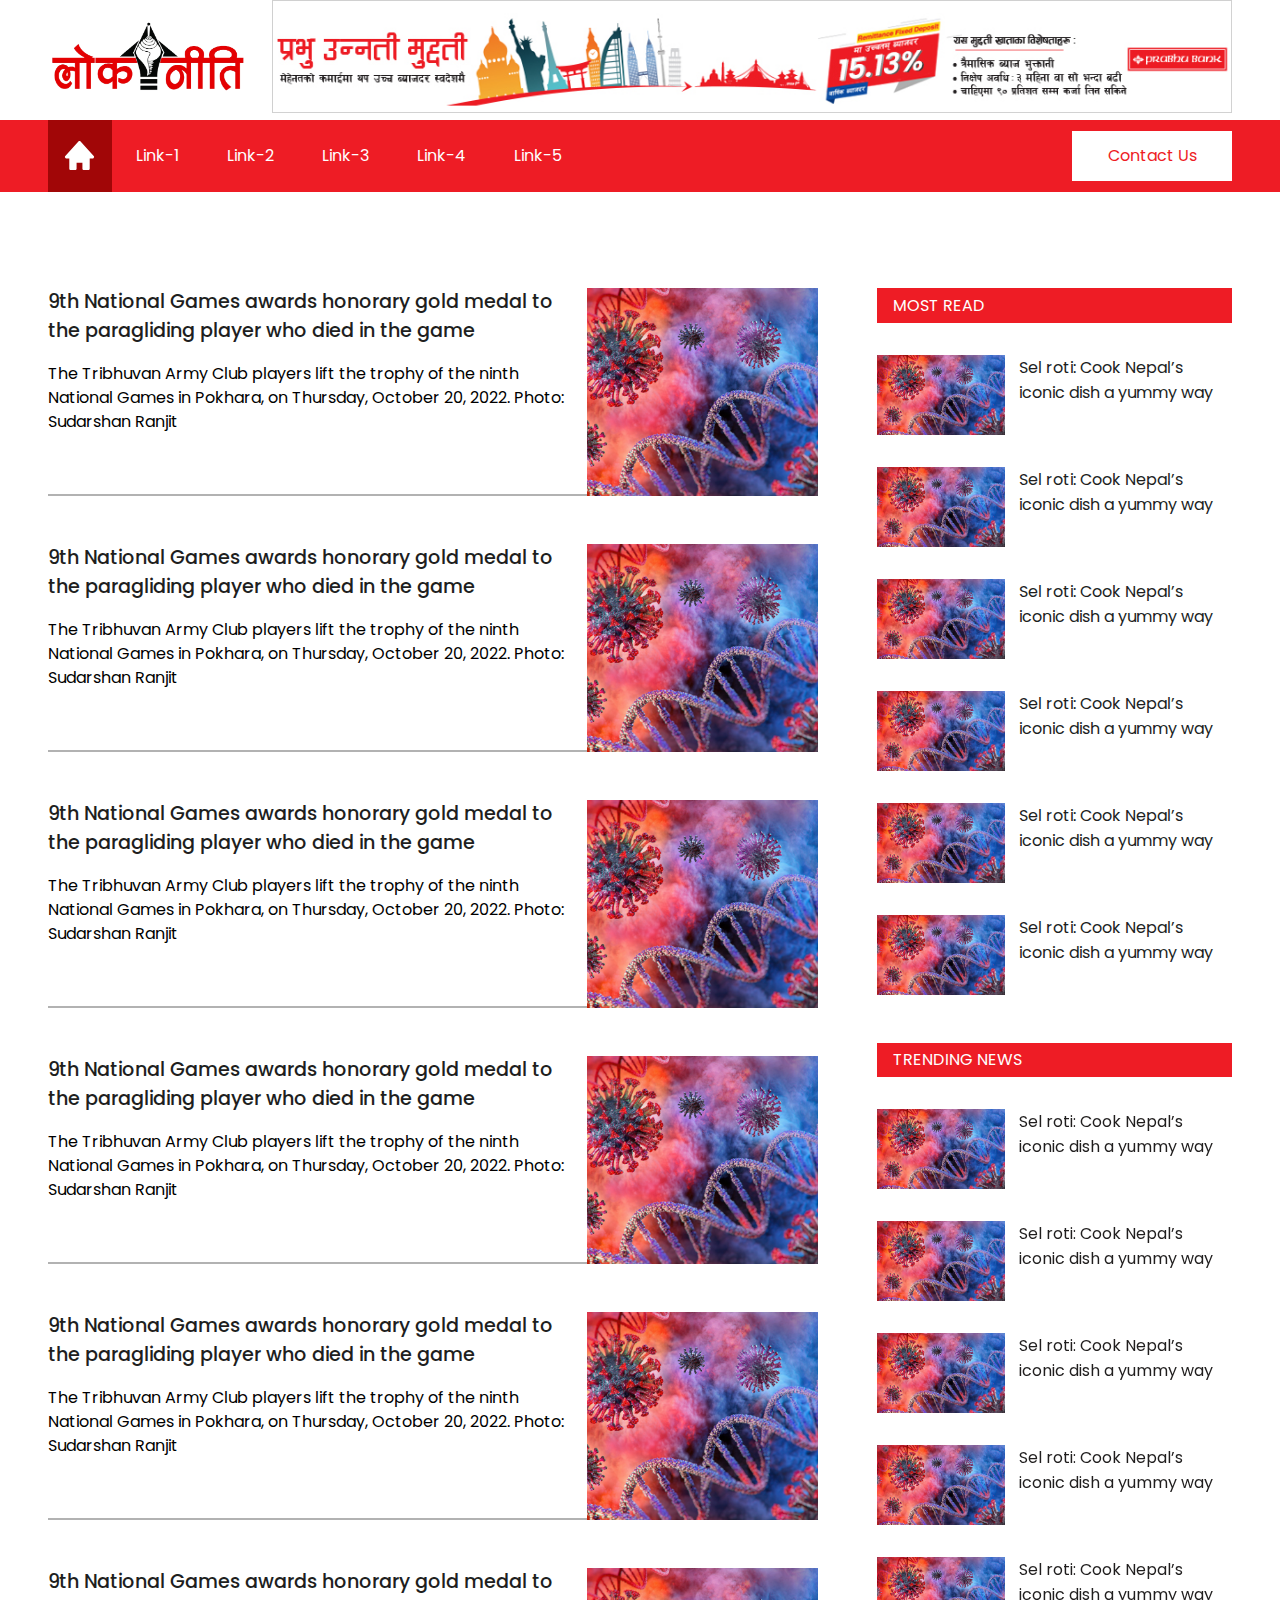
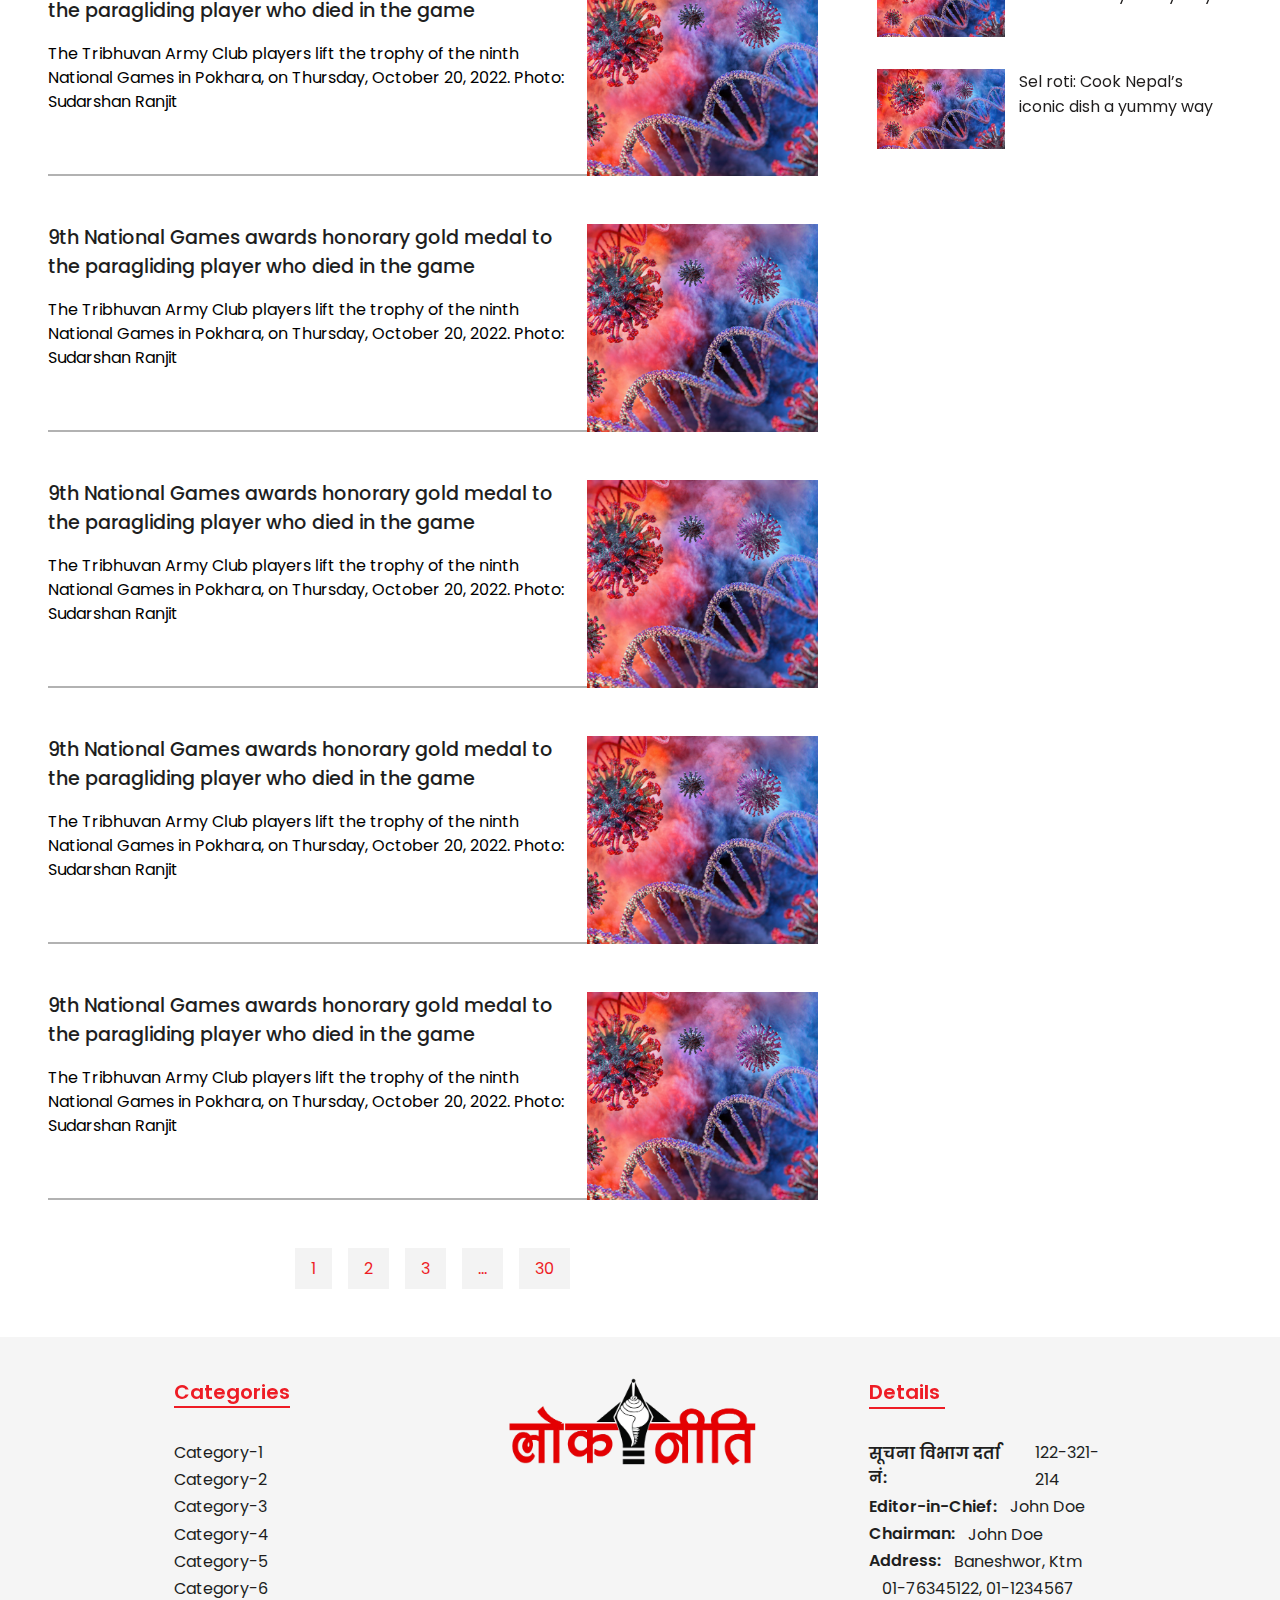
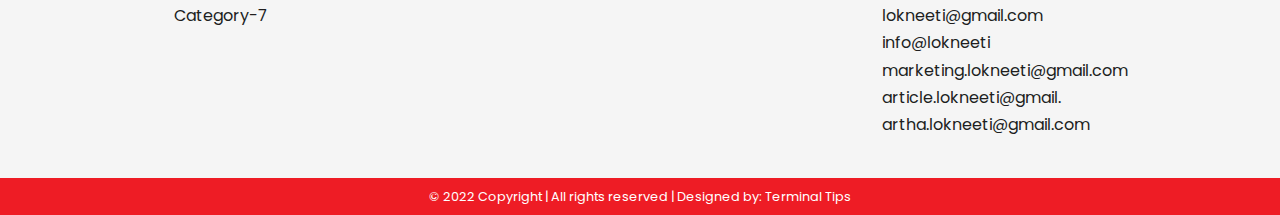
<file: archive.htm>
<!DOCTYPE html>
<html lang="en">
<head>
    <meta charset="UTF-8">
    <meta http-equiv="X-UA-Compatible" content="IE=edge">
    <meta name="viewport" content="width=device-width, initial-scale=1.0">
        <title>Samachar</title>

    <link rel="stylesheet" href="https://pro.fontawesome.com/releases/v5.10.0/css/all.css"
    integrity="sha384-AYmEC3Yw5cVb3ZcuHtOA93w35dYTsvhLPVnYs9eStHfGJvOvKxVfELGroGkvsg+p" crossorigin="anonymous" />
    <link rel="stylesheet" href="css/style.css">
</head>
<body>
    

    <section id="header-top" class="margin">
        <div class="logo" onclick="window.location.href='index.html'">
            <img src="img/logo.png" alt="">
        </div>

        <div class="ad-position-1">
            <img src="img/ad.png" alt="">
        </div>
    </section>


<!-- -------------------navigation-start----------- -->
<section id="header"></section>
<section id="navigation" class="padding">

    <div class="home-icon active" onclick="window.location.href='index.html'">
        <svg width="31" height="31" viewBox="0 0 31 31" fill="none" xmlns="http://www.w3.org/2000/svg">
            <path d="M29.7085 15.9827L16.5835 1.39938C16.0308 0.783959 14.9692 0.783959 14.4165 1.39938L1.29145 15.9827C1.10254 16.1921 0.978533 16.4519 0.93452 16.7305C0.890507 17.0091 0.928381 17.2944 1.04354 17.5519C1.27687 18.0783 1.79895 18.4167 2.375 18.4167H5.29166V28.625C5.29166 29.0118 5.44531 29.3827 5.7188 29.6562C5.99229 29.9297 6.36322 30.0833 6.75 30.0833H11.125C11.5118 30.0833 11.8827 29.9297 12.1562 29.6562C12.4297 29.3827 12.5833 29.0118 12.5833 28.625V22.7917H18.4167V28.625C18.4167 29.0118 18.5703 29.3827 18.8438 29.6562C19.1173 29.9297 19.4882 30.0833 19.875 30.0833H24.25C24.6368 30.0833 25.0077 29.9297 25.2812 29.6562C25.5547 29.3827 25.7083 29.0118 25.7083 28.625V18.4167H28.625C28.9074 18.4179 29.1841 18.3369 29.4213 18.1835C29.6585 18.0302 29.8459 17.8112 29.9608 17.5532C30.0757 17.2952 30.113 17.0093 30.0682 16.7304C30.0234 16.4516 29.8984 16.1918 29.7085 15.9827V15.9827Z" fill="white"/>
            </svg>
            
    </div>

    <div class="links">
        <ul>
            <li><a href="" class="">Link-1</a></li>
            <li><a href="">Link-2</a></li>
            <li><a href="">Link-3</a></li>
            <li><a href="">Link-4</a></li>
            <li><a href="">Link-5</a></li>
        </ul>
    </div>

    <div class="overlay">
        
    </div>

    <div class="contact ">
        <button class="button">Contact Us</button>
    </div>

    <div class="hamburger hidden">
        <i class="far fa-bars"></i>
    </div>

</section>

<section id="archive" class="margin">
    <div class="archive-left">
        <div class="archive-news">
            <div class="archive-news-heading" >
                <h4 >
                    <a href="details.htm">9th National Games awards honorary gold medal to the paragliding player who died in the game</a>
                </h4>
                <p>
                    The Tribhuvan Army Club players lift the trophy of the ninth National Games in Pokhara, on Thursday, October 20, 2022. Photo: Sudarshan Ranjit
                </p>
                    
            </div>

            <div class="archive-news-img" >
                <a href=""><img src="img/ad-new.jpg" alt=""></a> 
             </div>
        </div>

        <div class="archive-news">
            <div class="archive-news-heading" >
                <h4 >
                    <a href="detail">9th National Games awards honorary gold medal to the paragliding player who died in the game</a>
                </h4>
                <p>
                    The Tribhuvan Army Club players lift the trophy of the ninth National Games in Pokhara, on Thursday, October 20, 2022. Photo: Sudarshan Ranjit
                </p>
                    
            </div>

            <div class="archive-news-img" >
                <a href=""><img src="img/ad-new.jpg" alt=""></a> 
             </div>
        </div>

        <div class="archive-news">
            <div class="archive-news-heading" >
                <h4 >
                    <a href="detail">9th National Games awards honorary gold medal to the paragliding player who died in the game</a>
                </h4>
                <p>
                    The Tribhuvan Army Club players lift the trophy of the ninth National Games in Pokhara, on Thursday, October 20, 2022. Photo: Sudarshan Ranjit
                </p>
                    
            </div>

            <div class="archive-news-img" >
                <a href=""><img src="img/ad-new.jpg" alt=""></a> 
             </div>
        </div>


        <div class="archive-news">
            <div class="archive-news-heading" >
                <h4 >
                    <a href="detail">9th National Games awards honorary gold medal to the paragliding player who died in the game</a>
                </h4>
                <p>
                    The Tribhuvan Army Club players lift the trophy of the ninth National Games in Pokhara, on Thursday, October 20, 2022. Photo: Sudarshan Ranjit
                </p>
                    
            </div>

            <div class="archive-news-img" >
                <a href=""><img src="img/ad-new.jpg" alt=""></a> 
             </div>
        </div>

        <div class="archive-news">
            <div class="archive-news-heading" >
                <h4 >
                    <a href="detail">9th National Games awards honorary gold medal to the paragliding player who died in the game</a>
                </h4>
                <p>
                    The Tribhuvan Army Club players lift the trophy of the ninth National Games in Pokhara, on Thursday, October 20, 2022. Photo: Sudarshan Ranjit
                </p>
                    
            </div>

            <div class="archive-news-img" >
                <a href=""><img src="img/ad-new.jpg" alt=""></a> 
             </div>
        </div>

        <div class="archive-news">
            <div class="archive-news-heading" >
                <h4 >
                    <a href="detail">9th National Games awards honorary gold medal to the paragliding player who died in the game</a>
                </h4>
                <p>
                    The Tribhuvan Army Club players lift the trophy of the ninth National Games in Pokhara, on Thursday, October 20, 2022. Photo: Sudarshan Ranjit
                </p>
                    
            </div>

            <div class="archive-news-img" >
                <a href=""><img src="img/ad-new.jpg" alt=""></a> 
             </div>
        </div>


       <div class="archive-news">
            <div class="archive-news-heading" >
                <h4 >
                    <a href="detail">9th National Games awards honorary gold medal to the paragliding player who died in the game</a>
                </h4>
                <p>
                    The Tribhuvan Army Club players lift the trophy of the ninth National Games in Pokhara, on Thursday, October 20, 2022. Photo: Sudarshan Ranjit
                </p>
                    
            </div>

            <div class="archive-news-img" >
                <a href=""><img src="img/ad-new.jpg" alt=""></a> 
             </div>
        </div>

        <div class="archive-news">
            <div class="archive-news-heading" >
                <h4 >
                    <a href="detail">9th National Games awards honorary gold medal to the paragliding player who died in the game</a>
                </h4>
                <p>
                    The Tribhuvan Army Club players lift the trophy of the ninth National Games in Pokhara, on Thursday, October 20, 2022. Photo: Sudarshan Ranjit
                </p>
                    
            </div>

            <div class="archive-news-img" >
                <a href=""><img src="img/ad-new.jpg" alt=""></a> 
             </div>
        </div>

        <div class="archive-news">
            <div class="archive-news-heading" >
                <h4 >
                    <a href="detail">9th National Games awards honorary gold medal to the paragliding player who died in the game</a>
                </h4>
                <p>
                    The Tribhuvan Army Club players lift the trophy of the ninth National Games in Pokhara, on Thursday, October 20, 2022. Photo: Sudarshan Ranjit
                </p>
                    
            </div>
            <div class="archive-news-img" >
                <a href=""><img src="img/ad-new.jpg" alt=""></a> 
             </div>
        </div>

        <div class="archive-news">
            <div class="archive-news-heading" >
                <h4 >
                    <a href="detail">9th National Games awards honorary gold medal to the paragliding player who died in the game</a>
                </h4>
                <p>
                    The Tribhuvan Army Club players lift the trophy of the ninth National Games in Pokhara, on Thursday, October 20, 2022. Photo: Sudarshan Ranjit
                </p>
                    
            </div>

            <div class="archive-news-img" >
               <a href=""><img src="img/ad-new.jpg" alt=""></a> 
            </div>
        </div>

        <div class="pagination">
            <ul>
                <li class="number"><a href="">1</a></li>
                <li class="number"><a href="">2</a></li>
                <li class="number"><a href="">3</a></li>
                <li class="number"><a href="">...</a></li>
                <li class="number"><a href="">30</a></li>
            </ul>
        </div>

    </div>

    <div class="archive-right">
        <div class="side-title">
            <p>Most Read</p>
        </div>


        <div class="archive-sidebar-news">


            <div class="archive-sidebar-news-block">
                <div class="block-img">
                    <a href=""><img src="img/ad-new.jpg" alt=""></a>
                </div>
                <div class="block-title">
                    <a href="">Sel roti: Cook Nepal’s iconic dish a yummy way</a>
                </div>
            </div>

            <div class="archive-sidebar-news-block">
                <div class="block-img">
                    <a href=""><img src="img/ad-new.jpg" alt=""></a>
                </div>
                <div class="block-title">
                    <a href="">Sel roti: Cook Nepal’s iconic dish a yummy way</a>
                </div>
            </div>


            <div class="archive-sidebar-news-block">
                <div class="block-img">
                    <a href=""><img src="img/ad-new.jpg" alt=""></a>
                </div>
                <div class="block-title">
                    <a href="">Sel roti: Cook Nepal’s iconic dish a yummy way</a>
                </div>
            </div>


            <div class="archive-sidebar-news-block">
                <div class="block-img">
                    <a href=""><img src="img/ad-new.jpg" alt=""></a>
                </div>
                <div class="block-title">
                    <a href="">Sel roti: Cook Nepal’s iconic dish a yummy way</a>
                </div>
            </div>


            <div class="archive-sidebar-news-block">
                <div class="block-img">
                    <a href=""><img src="img/ad-new.jpg" alt=""></a>
                </div>
                <div class="block-title">
                    <a href="">Sel roti: Cook Nepal’s iconic dish a yummy way</a>
                </div>
            </div>


            <div class="archive-sidebar-news-block">
                <div class="block-img">
                    <a href=""><img src="img/ad-new.jpg" alt=""></a>
                </div>
                <div class="block-title">
                    <a href="">Sel roti: Cook Nepal’s iconic dish a yummy way</a>
                </div>
            </div>

            


        </div>


        <div class="side-title">
            <p>Trending News</p>
        </div>


        <div class="archive-sidebar-news-two">


            <div class="archive-sidebar-news-block">
                <div class="block-img">
                    <a href=""><img src="img/ad-new.jpg" alt=""></a>
                </div>
                <div class="block-title">
                    <a href="">Sel roti: Cook Nepal’s iconic dish a yummy way</a>
                </div>
            </div>

            <div class="archive-sidebar-news-block">
                <div class="block-img">
                    <a href=""><img src="img/ad-new.jpg" alt=""></a>
                </div>
                <div class="block-title">
                    <a href="">Sel roti: Cook Nepal’s iconic dish a yummy way</a>
                </div>
            </div>


            <div class="archive-sidebar-news-block">
                <div class="block-img">
                    <a href=""><img src="img/ad-new.jpg" alt=""></a>
                </div>
                <div class="block-title">
                    <a href="">Sel roti: Cook Nepal’s iconic dish a yummy way</a>
                </div>
            </div>

            <div class="archive-sidebar-news-block">
                <div class="block-img">
                    <a href=""><img src="img/ad-new.jpg" alt=""></a>
                </div>
                <div class="block-title">
                    <a href="">Sel roti: Cook Nepal’s iconic dish a yummy way</a>
                </div>
            </div>


            <div class="archive-sidebar-news-block">
                <div class="block-img">
                    <a href=""><img src="img/ad-new.jpg" alt=""></a>
                </div>
                <div class="block-title">
                    <a href="">Sel roti: Cook Nepal’s iconic dish a yummy way</a>
                </div>
            </div>

            <div class="archive-sidebar-news-block">
                <div class="block-img">
                    <a href=""><img src="img/ad-new.jpg" alt=""></a>
                </div>
                <div class="block-title">
                    <a href="">Sel roti: Cook Nepal’s iconic dish a yummy way</a>
                </div>
            </div>
        
        </div>

        
    </div>
</section>




    
<section id="footer" class="padding">
    <div class="footer-links">
        <div class="footer-links-category">
            <span style="text-transform: capitalize; font-size: 1.25rem; font-weight: 600;">categories</span>
            <ul>
                <li><a href="">category-1</a></li>
                <li><a href="">category-2</a></li>
                <li><a href="">category-3</a></li>
                <li><a href="">category-4</a></li>
                <li><a href="">category-5</a></li>
                <li><a href="">category-6</a></li>
                <li><a href="">category-7</a></li>
            </ul>
        </div>

        <!-- <div class="footer-useful-links">
            <span style="text-transform: capitalize; font-size: 1.25rem; font-weight: 600;">Links</span>
            <ul>
                <li><a href="">Links-1</a></li>
                <li><a href="">Links-2</a></li>
                <li><a href="">Links-3</a></li>
                <li><a href="">Links-4</a></li>
                <li><a href="">Links-5</a></li>
            </ul>
        </div> -->
    </div>

    <div class="footer-share">
        <div class="footer-logo">
            <img src="img/logo.png" alt="">
        </div>

        <div class="footer-share-icons">
            <i class="fab fa-facebook"></i>
                

            <i class="fab fa-twitter"></i>

            <i class="fab fa-instagram"></i>
                        
                    
        </div>

    </div>

    <div class="footer-details">
        <span style="text-transform: capitalize; font-size: 1.25rem; font-weight: 600;">Details</span>

        <ul>
            <li><a href=""><p style="font-style: normal; font-weight: 600; line-height: 150%;">सूचना विभाग दर्ता नं:</p> 122-321-214</a></li>
            <li><a href=""><p style="font-style: normal; font-weight: 600; line-height: 150%;">Editor-in-Chief:</p> John Doe</a></li>
            <li><a href=""><p style="font-style: normal; font-weight: 600; line-height: 150%;">Chairman:</p>John Doe</a></li>
            <li><a href=""><p style="font-style: normal; font-weight: 600; line-height: 150%;">Address:</p>Baneshwor, Ktm </a></li>
            <li><a href=""><i class="fas fa-phone-alt"></i> 01-76345122, 01-1234567</a></li>
            <li><a href=""><i class="fas fa-envelope"></i>lokneeti@gmail.com</a></li>
            <li><a href=""><i class="fas fa-envelope"></i> info@lokneeti</a></li>
            <li><a href=""><i class="fas fa-envelope"></i>marketing.lokneeti@gmail.com</a></li>
            <li><a href=""><i class="fas fa-envelope"></i>article.lokneeti@gmail.</a></li>
            <li><a href=""><i class="fas fa-envelope"></i> artha.lokneeti@gmail.com</a></li>
        
        </ul>

    </div>
</section>

<section id="copyright" onclick="">
    <p>© 2022 Copyright | All rights reserved | <span>Designed by: Terminal Tips</span> </p>
</section>


<script src="js/script.js"></script>

</body>
</html>
</file>
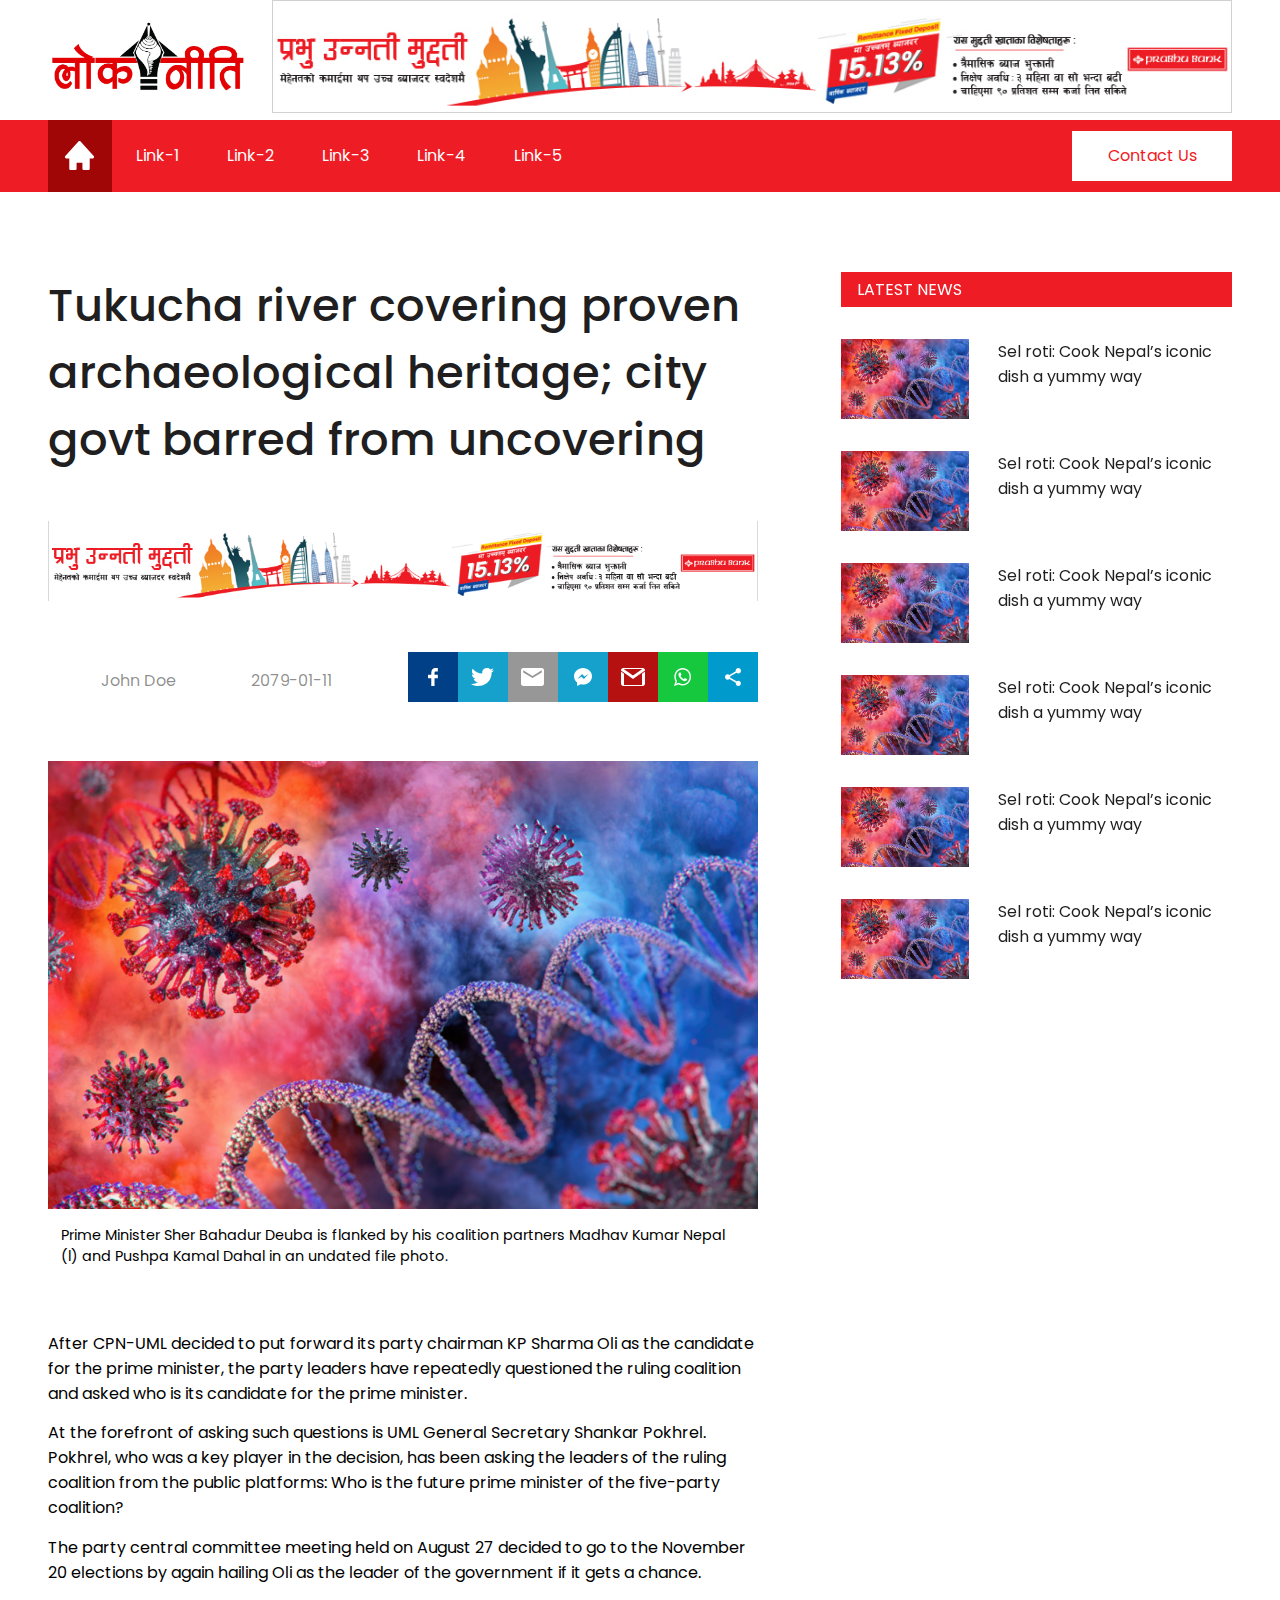
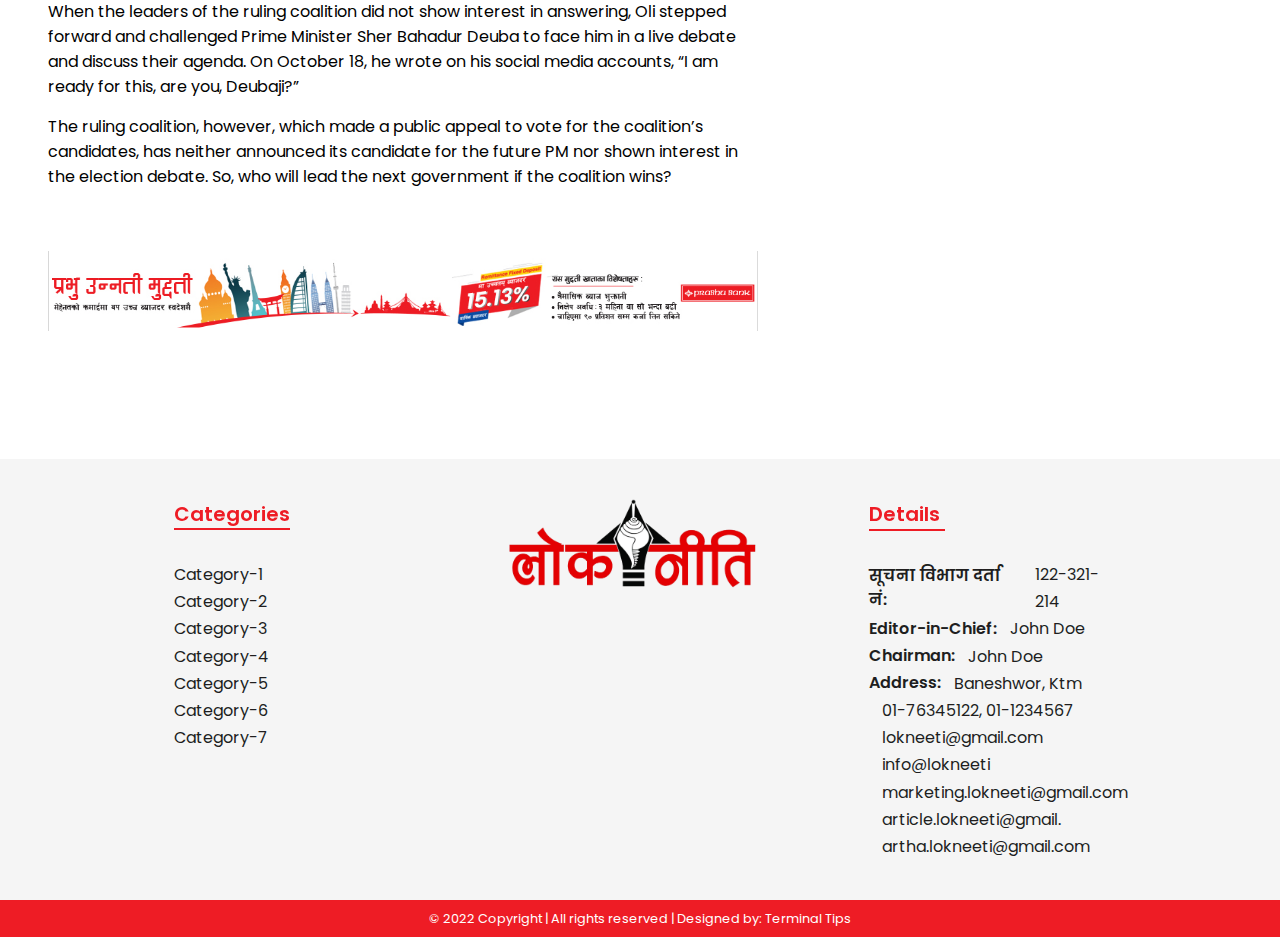
<file: details.htm>
<!DOCTYPE html>
<html lang="en">
<head>
    <meta charset="UTF-8">
    <meta http-equiv="X-UA-Compatible" content="IE=edge">
    <meta name="viewport" content="width=device-width, initial-scale=1.0">
    <link rel="stylesheet" href="css/style.css">
    <link rel="stylesheet" href="https://pro.fontawesome.com/releases/v5.10.0/css/all.css"
    integrity="sha384-AYmEC3Yw5cVb3ZcuHtOA93w35dYTsvhLPVnYs9eStHfGJvOvKxVfELGroGkvsg+p" crossorigin="anonymous" />
    <title>Details</title>
</head>
<body>
    <section id="header-top" class="margin">
        <div class="logo" onclick="window.location.href='index.html'">
           <a href=""><img src="img/logo.png" alt=""></a> 
        </div>

        <div class="ad-position-1">
           <a href=""> <img src="img/ad.png" alt=""></a>
        </div>
    </section>


<!-- -------------------navigation-start----------- -->
    <section id="header"></section>
    <section id="navigation" class="padding">

        <div class="home-icon active">
            <svg width="31" height="31" viewBox="0 0 31 31" fill="none" xmlns="http://www.w3.org/2000/svg">
                <path d="M29.7085 15.9827L16.5835 1.39938C16.0308 0.783959 14.9692 0.783959 14.4165 1.39938L1.29145 15.9827C1.10254 16.1921 0.978533 16.4519 0.93452 16.7305C0.890507 17.0091 0.928381 17.2944 1.04354 17.5519C1.27687 18.0783 1.79895 18.4167 2.375 18.4167H5.29166V28.625C5.29166 29.0118 5.44531 29.3827 5.7188 29.6562C5.99229 29.9297 6.36322 30.0833 6.75 30.0833H11.125C11.5118 30.0833 11.8827 29.9297 12.1562 29.6562C12.4297 29.3827 12.5833 29.0118 12.5833 28.625V22.7917H18.4167V28.625C18.4167 29.0118 18.5703 29.3827 18.8438 29.6562C19.1173 29.9297 19.4882 30.0833 19.875 30.0833H24.25C24.6368 30.0833 25.0077 29.9297 25.2812 29.6562C25.5547 29.3827 25.7083 29.0118 25.7083 28.625V18.4167H28.625C28.9074 18.4179 29.1841 18.3369 29.4213 18.1835C29.6585 18.0302 29.8459 17.8112 29.9608 17.5532C30.0757 17.2952 30.113 17.0093 30.0682 16.7304C30.0234 16.4516 29.8984 16.1918 29.7085 15.9827V15.9827Z" fill="white"/>
                </svg>
                
        </div>

        <div class="links">
            <ul>
                <li><a href="" class="">Link-1</a></li>
                <li><a href="">Link-2</a></li>
                <li><a href="">Link-3</a></li>
                <li><a href="">Link-4</a></li>
                <li><a href="">Link-5</a></li>
            </ul>
        </div>

        <div class="overlay">
            
        </div>

        <div class="contact ">
            <button class="button">Contact Us</button>
        </div>

        <div class="hamburger hidden">
            <i class="far fa-bars"></i>
        </div>

    </section>

    <!-- ----------navigation-end--------------------- -->



    <!-- <div id="details-topic" class="margin">
        <p>Major News</p>
    </div> -->

    <section id="details" class="margin">


        <div class="details-desc">


            <div class="desc-topic">
                <h2> <a href="">Tukucha river covering proven archaeological heritage; city govt barred from uncovering</a></h2>
            </div>


            <div class="details-ad">
                <a href=""><img src="img/ad.png" alt=""></a>
            </div>


            <div class="creator-details-share">

                <div class="details-author-date">
                    <div class="author">
                        <i class="far fa-user-circle"></i>
                        <p> <a href="">John Doe</a></p>  
                        </div>
        
                    <span class="date">
                        <i class="fal fa-calendar-alt"></i>
                            
                        <p>2079-01-11</p>  
                    </span>
                </div>

                <div class="share-to-media">
                    <ul>
                        <li><a href=""><img src="img/facebook.svg" alt="facebook-share"></a></li>
                        <li><a href=""><img src="img/twitter.svg" alt="twitter-share"></a></li>
                        <li><a href=""><img src="img/email.svg" alt="email-share"></a></li>
                        <li><a href=""><img src="img/messenger.svg" alt="messenger-share"></a></li>
                        <li><a href=""><img src="img/gmail.svg" alt="gmail-share"></a></li>
                        <li><a href=""><img src="img/whatsapp.svg" alt="whatsapp share"></a></li>
                        <li><a href=""><img src="img/sharethis.svg" alt="other-share"></a></li>
                    </ul>
                </div>
            </div>

            <div class="detail-img">
               <a href=""> <img src="img/ad-new.jpg" alt=""></a>
            </div>

            <div class="detail-news-heading">
                <p>Prime Minister Sher Bahadur Deuba is flanked by his coalition partners Madhav Kumar Nepal (l) and Pushpa Kamal Dahal in an undated file photo.</p>
            </div>

            <div class="detail-paragraphs">
                <p>After CPN-UML decided to put forward its party chairman KP Sharma Oli as the candidate for the prime minister, the party leaders have repeatedly questioned the ruling coalition and asked who is its candidate for the prime minister.
                </p>

                <p>At the forefront of asking such questions is UML General Secretary Shankar Pokhrel. Pokhrel, who was a key player in the decision, has been asking the leaders of the ruling coalition from the public platforms: Who is the future prime minister of the five-party coalition?</p>

                <p>
                    The party central committee meeting held on August 27 decided to go to the November 20 elections by again hailing Oli as the leader of the government if it gets a chance. 

                </p>
                <p>When the leaders of the ruling coalition did not show interest in answering, Oli stepped forward and challenged Prime Minister Sher Bahadur Deuba to face him in a live debate and discuss their agenda. On October 18, he wrote on his social media accounts, “I am ready for this, are you, Deubaji?”
                </p>

                <p>The ruling coalition, however, which made a public appeal to vote for the coalition’s candidates, has neither announced its candidate for the future PM nor shown interest in the election debate. So, who will lead the next government if the coalition wins?</p>
            </div>

            <div class="details-ad">
                <img src="img/ad.png" alt="">
            </div>
            
        </div>


        <div class="details-sidebar">
            <div class="side-title">
                <p>Latest News</p>
            </div>

            <div class="sidebar-news">


                <div class="sidebar-news-block">
                    <div class="block-img">
                       <a href=""><img src="img/ad-new.jpg" alt=""></a> 
                    </div>
                    <div class="block-title">
                       <a href="">Sel roti: Cook Nepal’s iconic dish a yummy way</a> 
                    </div>
                </div>


                <div class="sidebar-news-block">
                    <div class="block-img">
                        <a href=""><img src="img/ad-new.jpg" alt=""></a> 
                    </div>
                    <div class="block-title">
                        <a href="">Sel roti: Cook Nepal’s iconic dish a yummy way</a> 
                    </div>
                </div>


                <div class="sidebar-news-block">
                    <div class="block-img">
                        <a href=""><img src="img/ad-new.jpg" alt=""></a> 
                     </div>
                     <div class="block-title">
                        <a href="">Sel roti: Cook Nepal’s iconic dish a yummy way</a> 
                     </div>
                </div>


                <div class="sidebar-news-block">
                    <div class="block-img">
                        <a href=""><img src="img/ad-new.jpg" alt=""></a> 
                     </div>
                     <div class="block-title">
                        <a href="">Sel roti: Cook Nepal’s iconic dish a yummy way</a> 
                     </div>
                </div>


                <div class="sidebar-news-block">
                    <div class="block-img">
                        <a href=""><img src="img/ad-new.jpg" alt=""></a> 
                     </div>
                     <div class="block-title">
                        <a href="">Sel roti: Cook Nepal’s iconic dish a yummy way</a> 
                     </div>
                </div>


                <div class="sidebar-news-block">
                    <div class="block-img">
                        <a href=""><img src="img/ad-new.jpg" alt=""></a> 
                     </div>
                     <div class="block-title">
                        <a href="">Sel roti: Cook Nepal’s iconic dish a yummy way</a> 
                     </div>
                </div>

                


            </div>
        </div>


    </section>

   


    
<section id="footer" class="padding">
    <div class="footer-links">
        <div class="footer-links-category">
            <span style="text-transform: capitalize; font-size: 1.25rem; font-weight: 600;">categories</span>
            <ul>
                <li><a href="">category-1</a></li>
                <li><a href="">category-2</a></li>
                <li><a href="">category-3</a></li>
                <li><a href="">category-4</a></li>
                <li><a href="">category-5</a></li>
                <li><a href="">category-6</a></li>
                <li><a href="">category-7</a></li>
            </ul>
        </div>

        <!-- <div class="footer-useful-links">
            <span style="text-transform: capitalize; font-size: 1.25rem; font-weight: 600;">Links</span>
            <ul>
                <li><a href="">Links-1</a></li>
                <li><a href="">Links-2</a></li>
                <li><a href="">Links-3</a></li>
                <li><a href="">Links-4</a></li>
                <li><a href="">Links-5</a></li>
            </ul>
        </div> -->
    </div>

    <div class="footer-share">
        <div class="footer-logo">
            <img src="img/logo.png" alt="">
        </div>

        <div class="footer-share-icons">
            <i class="fab fa-facebook"></i>
                

            <i class="fab fa-twitter"></i>

            <i class="fab fa-instagram"></i>
                        
                    
        </div>

    </div>

    <div class="footer-details">
        <span style="text-transform: capitalize; font-size: 1.25rem; font-weight: 600;">Details</span>

        <ul>
            <li><a href=""><p style="font-style: normal; font-weight: 600; line-height: 150%;">सूचना विभाग दर्ता नं:</p> 122-321-214</a></li>
            <li><a href=""><p style="font-style: normal; font-weight: 600; line-height: 150%;">Editor-in-Chief:</p> John Doe</a></li>
            <li><a href=""><p style="font-style: normal; font-weight: 600; line-height: 150%;">Chairman:</p>John Doe</a></li>
            <li><a href=""><p style="font-style: normal; font-weight: 600; line-height: 150%;">Address:</p>Baneshwor, Ktm </a></li>
            <li><a href=""><i class="fas fa-phone-alt"></i> 01-76345122, 01-1234567</a></li>
            <li><a href=""><i class="fas fa-envelope"></i>lokneeti@gmail.com</a></li>
            <li><a href=""><i class="fas fa-envelope"></i> info@lokneeti</a></li>
            <li><a href=""><i class="fas fa-envelope"></i>marketing.lokneeti@gmail.com</a></li>
            <li><a href=""><i class="fas fa-envelope"></i>article.lokneeti@gmail.</a></li>
            <li><a href=""><i class="fas fa-envelope"></i> artha.lokneeti@gmail.com</a></li>
        
        </ul>

    </div>
</section>

<section id="copyright" onclick="">
    <p>© 2022 Copyright | All rights reserved | <span>Designed by: Terminal Tips</span> </p>
</section>


<script src="js/script.js"></script>

</body>
</html>
</file>
<file: css/style.css>
@import url('https://fonts.googleapis.com/css2?family=Poppins:ital,wght@0,100;0,200;0,300;0,400;0,500;0,600;0,700;0,800;0,900;1,100;1,200;1,300;1,400;1,500;1,600;1,700;1,800;1,900&display=swap');


*{
    margin: 0;
    padding: 0;
    box-sizing: border-box;
    font-family: 'Poppins', sans-serif;
}

.margin{
    margin: 0px 10rem;
}

.padding{
    padding: 0 10em;
}

:root{
    --red: #EE1C25;
    --authorblack:rgba(0, 0, 0, 0.45);
    --linegray: rgba(0, 0, 0, 0.3);
    --white: #fff;
    --black: rgb(32, 30, 30);
    --darkwhite: #F5F5F5;
    --darkred: #A10607;
    --h2: 3.75rem;
    --h3: 2.8rem;
    --h4:1.5rem;
    --name: 1.125rem;
    --secondary-title: .9rem;
    --paragraphs: 1rem;
    --side-topic: 1.5rem;
}


.button{
    padding: .8rem 1.6rem;
    border: none;
    background-color: var(--white);
    color: var(--red);
    font-size: 1rem;
    cursor: pointer;
}


/* -----------------------global declarations end-------------- */




#header-top{
    display: flex;
    box-sizing: border-box;
    align-items: center;
    justify-content: space-between;
}

#header-top>.logo{
    width: 200px;
    height: auto;
    cursor: pointer;
}

#header-top>.logo img{
    width: 100%;
    height: 100%;
    object-fit: cover;
    object-position: center;
}


.ad-position-1{
    width: 60rem;
    
    /* height: auto; */
}

.ad-position-1 img{
    width: 100%;
    height: 100%;
    object-fit: cover;
    object-position: center;
}

.active{
    background-color: var(--darkred);
}

/* -----------------navigations starts here------------ */

#navigation {
    display: flex;
    background-color: var(--red);
    align-items: center;
    justify-content: space-between;
    height: 4.5rem;
    overflow: hidden;
    position: relative;
    z-index: 999;
}


.overlay{
     position: absolute;
     width: 100%;
     height: 100vh;
     background-color: none;
     top: 100%;
     left: 0;  
     z-index: -1;
     display: none;
     transition: all 1s ease-in-out;
}

.overlay.sticky{
    display: block;
    background-color: none;
    /* z-index: 999; */
    position: fixed;
    top: 0%;
    /* pointer-events: none; */
}

.home-icon {
    /* border: 1px solid var(--white); */
    width: 4rem;
    display: flex;
    align-items: center;
    justify-content: center;
    padding: 1.5rem .5rem;
    cursor: pointer;
    
}
.links{
    /* margin-left: -30rem; */
    width: 82%;
    /* border: 1px solid var(--white); */
    z-index: 999;
}

.links ul{
    display: flex;
    /* border: 1px solid var(--white); */
    justify-content: flex-start;
}

.links ul li{
    list-style: none;
}

.links ul li a {
    /* margin-right: 2.8rem; */
    color: var(--white);
    text-decoration: none;
    font-size: 1rem;
    padding: 1.5rem 1.5rem;
    /* margin-right: .18rem; */
}

.links ul li a:hover {
    transition: all 0.2s ease-in-out;
    background-color: var(--darkred);
}

.contact:hover{
    background-color: var(--darkwhite);
}


.hamburger {
    color: var(--white);
    font-size: 1.5rem;

}

.hidden{
    display: none;
}

.home-icon {
 
    padding: 1.8rem 1rem;
}


/* --------------------------featured news ----------------------------- */

#featured-news {
    display: flex;
    flex-direction: column;
    /* border: 1px solid var(--red); */
    margin-top: 4rem;
    
    
}


.top-news{
    padding: 3rem 0rem;
    box-shadow: 0px 4px 40px rgba(0, 0, 0, 0.09);
}


 .top-news h2 a{
    font-style: normal;
    font-weight: 500;
    font-size: 3.75rem;
    line-height: 150%;

    text-align: center;
    text-decoration: none;
    color: #000000;
    padding-right: 3rem;
    padding-left: 3rem;
    cursor: pointer;
    transition: .5s;
}

.top-news h2 a:hover{
    text-decoration: underline;
}

.author-and-date{
    width: 20rem;
    display: flex;
    align-items: center;
    justify-content: space-between;
    /* border: 1px solid black; */
    margin: 0 auto;
    padding: 1rem 0;
    
    
}

.author{
    width: 8rem;
    display: flex;
    align-items: center;
    justify-content: space-between;
    /* border: 1px solid black; */
    color: var(--authorblack);
    /* cursor: pointer; */
}

.author a{
    text-decoration: none;
    color: var(--authorblack);
}

.author i {
    font-size: 1.5rem;
}

.date{
    display: flex;
    align-items: center;
    justify-content: space-between;
    width: 8rem;
    /* border: 1px solid black; */
    color: var(--authorblack);

    /* cursor: pointer; */
}

.date i{
    font-size: 1.5rem;
}

.exceopt{
    padding-top: 1.125rem ;
    padding-right: 3rem;
    padding-left: 3rem;
    order: 4;
    cursor: pointer;
}

.featured-image {
    /* border: 1px solid red; */
    /* width: 30rem; */
    /* padding: 1.875rem 0; */
    /* padding-bottom: 0; */
    /* width: 100%; */
    max-height: 35rem;
    height: 35rem;
}

.featured-image img{
    width: 100%;
    height: 100%;
    object-fit: cover;
    object-position: center;
}

.top-news:nth-child(2){
    margin-top: 4rem;
}

.ad-position-2{
    margin-top: 5rem;
    margin-bottom: 5rem;
    cursor: pointer;
}

.ad-position-2 img {
    width: 100%;
    height: 100%;
    object-fit: cover;
    object-position: center;
    /* border: 1px solid green; */
    max-height: 9rem;
}

/* -------------------category distribution------------- */

#category{
    display: flex;
    flex-direction: column;
    margin-bottom: 5rem;
}

.button a{
    text-decoration: none;
    color: var(--white);
}



.category-title-block{
    display: flex;
    justify-content: space-between;
    max-width: 72%;
    align-items: center;
}

.category-title-block button{
    background-color: var(--red);
    color: var(--white);
    font-size: .8rem;
    padding: .5rem 1.3rem;
}

#category .category-title-block > p{
    color: var(--red);
    font-style: normal;
    font-weight: 500;
    font-size: 1.5rem;
    line-height: 150%;
    position: relative;
}

#category .category-title-block> p::after{
    content: "";
    width: 73%;
    height: 2.5px;
    position: absolute;
    background-color: var(--red);
    bottom: 0;
    left: 0;
}

.news-category-block{
    display: flex;
    margin-top: 3rem;
    flex-wrap: wrap;
}

.news {
    display: flex;
    max-width: 75%;
    flex-wrap: wrap;
    min-width: 50%;
}
.news-block {
    display: flex;
    flex-direction: column;
    /* width: 300px; */
    height: 253px;
    width: 33%;
    padding-right: 1.55rem;
    cursor: pointer;
}

.news-block:nth-child(4){
    display: none;
}

.news-block p{
    font-size: .9rem;
}

.news-block p a{
    font-size: .9rem;
    text-decoration: none;
    color: var(--black);
}

.news-block-image {
    width: 100%;
    height: 100%;
    position: relative;
    max-height: 12rem;
    /* border: 1px solid red; */
    margin-bottom: .6rem;
}

.category{
    position: absolute;
    width: 115px;
    height: 30px;
    right: 0;
    bottom: 0px;
    background-color: var(--red);
    color: var(--white);
    display: flex;
    align-items: center;
    justify-content: center;
    z-index: 100;
}

.category span{
    font-size: .9rem;
}

.category span a{
    text-decoration: none;
    color: var(--white);
}

.news-block-image img{
    width: 100%;
    height: 100%;
    object-fit: cover;
    object-position: center;
}

.news-block > .author-and-date{
    width: 100%;
    display: flex;
    align-items: center;
    justify-content: space-around;
    /* border: 1px solid black; */
    margin: 0 auto;
    padding: 0 .3rem;
    padding: 1rem 0;
    /* border: 1px solid red; */
    
}


#featured-news .author{
    width: 7rem;
}

.author{
    width: 6.5rem;
    display: flex;
    align-items: center;
    justify-content: space-between;
    /* border: 1px solid black; */
    color: var(--authorblack);
    /* border: 1px solid red; */
}


#featured-news .date{
    width: 7rem;
}
.news-block .author p{
    font-size: .8rem;
}

.news-block .author p a{
    color: var(--authorblack);
}



.date{
    display: flex;
    align-items: center;
    justify-content: space-between;
    width: 6.5rem;
    /* border: 1px solid black; */
    color: var(--authorblack);
    /* border: 1px solid red; */
}

.date p{
    font-size: .8rem;
}

.news-block-ad{
    max-width: 25%;
    height: 300px;
    /* border: 1px solid red; */
    display: flex;
    flex-direction: column;
    justify-content: space-between;
    cursor: pointer;
}


.ad-position-3 {
    width: 100%;
    height: 100%;
    cursor: pointer;
    max-height: 9rem;
}

.ad-position-3 img{
    width: 100%;
    height: 100%;
    object-fit: cover;
    object-position: center;
}

.ad-position-4{
    width: 100%;
    height: auto;
    cursor: pointer;
}


.ad-position-4 img{
    width: 100%;
    height: 100%;
    object-fit: cover;
    object-position: center;
}

#video-section{
    display: flex;
    flex-direction: column;
    margin-bottom: 7rem;
    /* border: 1px solid red; */
}

#video-section .category-title-block{
    display: flex;
    justify-content: space-between;
    max-width: 100%;
    align-items: center;
}

#video-section .category-title-block button{
    background-color: var(--red);
    color: var(--white);
    font-size: .8rem;
    padding: .5rem 1.3rem;
}



#video-section .category-title-block  p{
    color: var(--red);
    font-style: normal;
    font-weight: 500;
    font-size: 1.5rem;
    line-height: 150%;
    position: relative;
}

#video-section .category-title-block>p::after{
    content: "";
    width: 100%;
    height: 2.5px;
    position: absolute;
    background-color: var(--red);
    bottom: 0;
    left: 0;
}

.videos{
    display: flex;
    /* align-items: center; */
    justify-content: space-between;
    /* border: 1px solid green; */
}

#video-section >.button-down{
    /* display: none; */
    
    width: 100%;
    display: flex;
    align-items: center;
    justify-content: center;
    margin-top: 2.5rem;
    display: none;
}

#video-section >.button-down button{
    background-color: var(--red);
    color: var(--white);
    font-size: .8rem;
    padding: .5rem 1.3rem;
    border: none;
}

.vid{
    width: 380px;
    max-width: 380px;
    min-height: 280px;
    /* max-height: 300px; */
    margin-top: 2rem;
    /* border: 1px solid black; */
    display: flex;
    flex-direction: column;
    
}

.vid p{
    font-size: .9rem;
    text-align: left;
    padding: 1rem .5rem;
    min-height: 5rem;
}

.vid:nth-child(4){
    display: none;
   
} 

.videos iframe{
    width: 100%;
    height: 100%;
    /* min-height: 250px; */
}

#footer {
    display: flex;
    background-color: var(--darkwhite);
    padding-top: 2.5rem;
    padding-bottom: 2.5rem;
}

#footer span {
    color: var(--red);
    position: relative;
}

#footer span::after{
    content: "";
    width: 100%;
    height: 2.5px;
    position: absolute;
    background-color: var(--red);
    top: 100%;
    left: 0;
}

.footer-links{
    display: flex;
    width: 23rem;
    /* border: 1px solid red; */
    justify-content: space-around;
}

.footer-links-category ul{
 padding-top: 2rem;
}

.footer-links-category li{
 list-style: none;
 text-transform: capitalize;
 line-height: 150%;
}

.footer-links-category li a{
 text-decoration: none;
 color: var(--black);
 line-height: 170%;
}

.footer-useful-links ul{
    padding-top: 2rem;
}

.footer-useful-links li{
    list-style: none;
    text-transform: capitalize;
    line-height: 150%;
}
.footer-useful-links li a{
    text-decoration: none;
    color: var(--black);
    line-height: 170%;
}


.footer-share{
    display: flex;
    flex-direction: column;
    width: 27rem;
    /* border: 1px solid red; */
    align-items: center;
}

.footer-share .footer-logo{
    width: 16.063rem;
    height: 5.625rem;
}

.footer-share .footer-logo img{
    width: 100%;
    height: 100%;
    object-position: center;
    object-fit: cover;
}

.footer-share-icons{
    display: flex;
    width: 40%;
    /* border: 1px solid red; */
    justify-content: space-between;
    margin-top: 1.5rem;
}

.footer-share-icons i{
    font-size: 2.5rem;
}

.footer-details{
    display: flex;
    flex-direction: column;
    width: 25%;
    padding-right: 1.3rem;
    padding-left: 1.3rem;
}

#footer .footer-details > span::after{
    content: "";
    width: 30%;
    height: 2.5px;
    position: absolute;
    background-color: var(--red);
    top: 100%;
    left: 0;
}


.footer-details ul{
    list-style: none;
    padding-top: 2rem;
}
.footer-details ul li{
    list-style: none;
}
.footer-details ul li i{
    list-style: none;
    padding-right: .8rem;
}

.footer-details p{
    padding-right: .8rem;
}

.footer-details ul li a{
    display: flex;
    text-decoration: none;
    color: var(--black);
    align-items: center;
    width: 100%;
    /* border: 1px solid green; */
    /* justify-content: space-between; */
    line-height: 170%;
   
}

#copyright{
    background-color: var(--red);
    color: var(--white);
    display: flex;
    align-items: center;
    justify-content: center;
    padding: .6rem 0;
    font-size: .8rem;
}

#copyright span{
    cursor: pointer;
}


/* =========================================================== */
/* ---------------------detail page ----------------- */



#details-topic{
    color: var(--red);
    font-size: 1.5rem;
    margin-top: 5rem;
    font-weight: 500;
    position: relative;
    /* border: 1px solid black; */
    
}

#details-topic::after{
    content: "";
    width: 62%;
    height: 2.5px;
    position: absolute;
    background-color: var(--red);
    top: 100%;
    left: 0;
}

#details{
    display: flex;
    /* width: 100%; */
    /* border: 1px solid red; */
    justify-content: space-between;
    position: relative;
    margin-top: 5rem;
    margin-bottom: 5rem;
}

.details-desc {
    max-width: 60%;
    width: 60%;
    /* border: 1px solid red; */
    min-width: 50%;
    display: flex;
    flex-direction: column;
    /* margin-top: 3rem; */
}

.details-sidebar{
    display: flex;
    flex-direction: column;
    max-width: 35%;
    width: 33%;
    /* border: 1px solid red; */
    min-width: 30%;
    position: sticky;
    top: 0;
    height: 100vh;
}


.details-ad{
    width: 100%;
    /* border: 1px solid green; */
    height: 5rem;
    max-height: 5rem;
    min-height: 3rem;
    margin: 3rem 0rem;
}


.detail-img{
    margin-top: 3rem;
}

.details-ad img{
    width: 100%;
    height: 100%;
    object-fit: cover;
    object-position: center;
}


.desc-topic h2 a{
    font-size: var(--h3);
    font-weight: 500;
    text-decoration: none;
    color: var(--black);
}

.creator-details-share{
    display: flex;
    justify-content: space-between;
    /* border: 1px solid red; */
    align-items: center;
}

.details-author-date{
    display: flex;
    justify-content: space-between;
    width: 40%;
    max-width: 40%;
    /* border: 1px solid green; */
    min-height: 4rem;
    height: 4rem;
}


.share-to-media{
    display: flex;
}

.share-to-media ul{
    display: flex;
}

.share-to-media ul li{
    list-style: none;
}


.detail-img{
    width: 100%;
    max-height: 28rem;
    height: 28rem;
    min-height: 20rem;
    
}

.detail-img img{
    width: 100%;
    height: 100%;
    object-position: center;
    object-fit: cover;
}

.detail-news-heading{
    display: flex;
    padding: 1rem .8rem;
}

.detail-news-heading > p{
    font-size: var(--secondary-title);
}

.detail-paragraphs{
    margin-top: 3rem;
}

.detail-paragraphs p{
    margin-bottom: .9rem;
    font-weight: 400;
    font-size: var(--paragraphs);
}


.side-title{
    color: var(--white);
    font-size: 1rem;
    background-color: var(--red);
    padding: .3rem 1rem;
    text-transform: uppercase;
}

.sidebar-news{
    display: flex;
    flex-direction: column;
}

.sidebar-news-block{
    display: flex;
    /* flex-direction: column; */
    justify-content: space-between;
    width: 100%;
    margin-top: 2rem;
}

.block-img{
    max-width: 8rem;
    width: 8rem;
    max-height: 5rem;
    height: 5rem;
    
}

.block-img img{
    width: 100%;
    height: 100%;
    object-fit: cover;
    object-position: center;
}

.block-title{
    display: flex;
    max-width: 60%;
    width: 60%;
    /* border: 1px solid black; */
    font-size: 1rem;
}

.block-title a {
    display: flex;
    max-width: 100%;
    width: 100%;
    /* border: 1px solid black; */
    font-size: 1rem;
    color: var(--black);
    text-decoration: none;
    transition: all 0.3s ease-in-out;
}

.block-title a:hover{
    text-decoration: underline;
}

/* =========================================================== */
/* ---------------------detail page ----------------- */

/* ==================archive-page================================== */

#archive{
    margin-top: 6rem;
    display: flex;
    justify-content: space-between;
    /* position: relative; */
    margin-bottom: 3rem;
}

.archive-left{
    width: 65%;
    max-width: 70%;
    display: flex;
    flex-direction: column;
    /* border: 1px solid red; */
    /* position: relative; */
}

.archive-right{
    width: 30%;
    max-width: 30%;
    display: flex;
    flex-direction: column;
    /* border: 1px solid red; */
    position: relative;
}

.archive-news{
    display: flex;
    /* max-width: 60%; */
    justify-content: space-between;
    position: relative;
    margin-bottom: 3rem;
}

.archive-news::after{
    content: "";
    width: 100%;
    height: 2px;
    position: absolute;
    bottom: 0%;
    left: 0%;
    background-color: var(--linegray);
    z-index: -1;
}

.archive-news-heading {
    display: flex;
    flex-direction: column;
    /* justify-content: space-between; */
    width: 68%;
    max-width: 100%;
    /* border: 1px solid red; */
}

.archive-news-heading h4>a{
    line-height: 150%;
    font-weight: 500;
    font-size: 1.2rem;
    cursor: pointer;
    text-decoration: none;
    color: var(--black);
}

.archive-news-heading h4>a:hover{
    text-decoration: underline;
}

.archive-news-heading p{
    line-height: 150%;
    /* font-weight: 500; */
    font-size: 1rem;
    margin-top: 1rem;
    cursor: pointer;
}

.archive-news-img {
    width: 30%;
    max-width: 40%;
    max-height: 13rem;
    height: 13rem;
    /* border: 1px solid red; */
    cursor: pointer;
}

.archive-news-img img{
    width: 100%;
    height: 100%;
    object-fit: cover;
    object-position: center;
}



.archive-sidebar-news{
    display: flex;
    flex-direction: column;
    margin-bottom: 3rem;
    
}

.archive-sidebar-news-two{
    display: flex;
    flex-direction: column;
    margin-bottom: 3rem;
    position: sticky;
    top: 0;
    /* bottom: 50%; */
}

.archive-sidebar-new{
    position: sticky;
    bottom: 0;
    border: 1px solid red;
}

.archive-sidebar-news-block{
    display: flex;
    /* flex-direction: column; */
    justify-content: space-between;
    width: 100%;
    margin-top: 2rem;
}

.pagination{
    display: flex;
    width: 100%;
    /* border: 1px solid red; */
    align-items: center;
    justify-content: center;
}

.pagination ul{
    display: flex;

}
.pagination ul li{
    display: flex;
    list-style: none;
    margin: 0 .5rem;
    background-color:  #F3F3F3;
}

.pagination ul li a{
    text-decoration: none;
    color: var(--red);
    padding: .5rem 1rem;
}





/* ==================archive-page================================== */







/* ----------------responsive home page------------------- */
@media (max-width: 1450px){
    .margin {
        margin: 0px 3rem;
    }

    .padding{
        padding: 0rem 3rem;
    }

    .news {
        max-width: 100%;
        flex-wrap: wrap;
        min-width: 50%;
        display: flex;
        justify-content: space-between;
    }

    .news-block:nth-child(4){
        display: block;
    }

    .news-block p {
        font-size: .9rem;
        padding: 0 1rem;
        text-align: center;
    }

    .home-icon {
        padding: 1.8rem 1rem;
    }

    .button {
        padding: .8rem 1.6rem;
        width: 10rem;
    }
    
    .date {
        display: flex;
        align-items: center;
        justify-content: space-between;
        width: 7.7rem;
        /* border: 1px solid black; */
        color: var(--authorblack);
        /* border: 1px solid red; */
    }
    
    .author {
        width: 7.7rem;
        display: flex;
        align-items: center;
        justify-content: space-between;
        /* border: 1px solid black; */
        color: var(--authorblack);
        /* border: 1px solid red; */
    }

    #category > p::after {
        width: 100%;
        
    }

    #navigation.sticky {
    width: 100%;
    display: flex;
    height: 3.5rem;
    padding: 1rem 1rem;
    
    }

    .top-news h2 {
        padding-right: 1.5rem;
        padding-left: 1.5rem;
        font-size: 2.75rem;
    }

    .exceopt {
        padding-right: 1.5rem;
        padding-left: 1.5rem;
        font-size: 1.4rem;
    }

    .ad-position-2 {
        margin-top: 3rem;
        margin-bottom: 3rem;
    }


    .news-block-ad {
        max-width: 100%;
        height: 100%;
        /* border: 1px solid red; */
        display: flex;
        flex-direction: row;
        justify-content: space-between;
        width: 100%;
        margin-top: 2rem;
    }


    .ad-position-3 {
        width: 49%;
        height: 10rem;
        /* margin-bottom: 2rem; */
        max-height: 15rem;
    }

    .ad-position-4 {
        width: 49%;
        height: 10rem;
        /* margin-bottom: 2rem; */
        max-height: 15rem;
    }

    .category-title-block {
        display: flex;
        justify-content: space-between;
        max-width: 100%;
        align-items: center;
    }

    .category-title-block button{
        display: block;
        width: 7rem;
    }
    
    
    
    .news-block {
        width: 49%;
        height: auto;
        padding-right: 0;
        background-color: var(--darkwhite);
        margin-bottom: 1.5rem;
    }

    .news-block-image {
        width: 100%;
        height: 100%;
        position: relative;
        max-height: 20rem;
        /* border: 1px solid red; */
        margin-bottom: .6rem;
    }

    .news-block > iframe {
        width: 100%;
        height: 15rem;
    }
    
    .news-category-block {
        display: flex;
        margin-top: 3rem;
        flex-wrap: wrap;
    }

    .date p {
        font-size: 1rem;
    }
    
    .author p {
        font-size: 1rem;
    }

   
    
   

    .news-block p a {
        font-size: 1.4rem;
        padding: 1rem 1rem;
        text-align: center;
    }

 

    .news-block .author p a{
     
        font-size: 1.2rem;
        padding: 1rem 1rem;
        /* text-align: center; */
    }
    .news-block .date > p{
        color: var(--authorblack);
        font-size: 1.2rem;
        padding: 1rem 1rem;
    }
   
    .author {
        width: 13rem;
     
    }
    
    .date {
    
        width: 11rem;
        
    }

    .vid {
        width: 360px;
        max-width: 380px;
        height: 230px;
        margin-top: 2rem;
        /* border: 1px solid black; */
    }
    

    .creator-details-share .details-author-date>.author{
        width: 8rem;
    }
    
    .creator-details-share .details-author-date>.date{
        width: 8rem;
    }
    


    

}

@media (max-width: 1200px){
    .margin {
        margin: 0px 3rem;
    }

    .padding{
        padding: 0rem 3rem;
    }

    .news-block p {
        font-size: .9rem;
        padding: 0 1rem;
        text-align: center;
    }

    .home-icon {
        padding: 1.8rem 1rem;
    }

    .button {
        padding: .8rem 1.6rem;
        width: 10rem;
    }
    
    .date {
        display: flex;
        align-items: center;
        justify-content: space-between;
        width: 7.7rem;
        /* border: 1px solid black; */
        color: var(--authorblack);
        /* border: 1px solid red; */
    }
    
    .author {
        width: 7.7rem;
        display: flex;
        align-items: center;
        justify-content: space-between;
        /* border: 1px solid black; */
        color: var(--authorblack);
        /* border: 1px solid red; */
    }

    #category > p::after {
        width: 100%;
        
    }

    #navigation.sticky {
    width: 100%;
    display: flex;
    height: 3.5rem;
    padding: 1rem 1rem;
    
    }

    .top-news h2 {
        padding-right: 1.5rem;
        padding-left: 1.5rem;
        font-size: 2.75rem;
    }

    .exceopt {
        padding-right: 1.5rem;
        padding-left: 1.5rem;
        font-size: 1.4rem;
    }

    .ad-position-2 {
        margin-top: 3rem;
        margin-bottom: 3rem;
    }

    .news {
        display: flex;
        flex-wrap: wrap;
        justify-content: space-between;
        width: 100%;
    }
    
    .news-block {
        width: 49%;
        height: auto;
        padding-right: 0;
        background-color: var(--darkwhite);
        margin-bottom: 1.5rem;
    }

    .news-block:nth-child(4){
        display: flex;
    }

    .news-block > iframe {
        width: 100%;
        height: 15rem;
    }
    
    .news-category-block {
        display: flex;
        margin-top: 3rem;
        flex-wrap: wrap;
    }

    .date p {
        font-size: 1rem;
    }
    
    .author p {
        font-size: 1rem;
    }
    
    .news-block p {
        font-size: 1.2rem;
        padding: 1rem 1rem;
        text-align: center;
    }
    
    .author {
        width: 13rem;
     
    }
    
    .date {
    
        width: 11rem;
        
    }

    .category {
        width: 150px;
        height: 50px;
    }

    .category span {
        font-size: 1.2rem;
    }

    .footer-links {
        display: flex;
        width: 30%;
        /* border: 1px solid red; */
        justify-content: space-around;
    }

    .footer-share {
        display: flex;
        flex-direction: column;
        width: 40%;
        /* border: 1px solid red; */
        align-items: center;
    }

    .footer-details {
        display: flex;
        flex-direction: column;
        width: 35%;
        padding-right: 1.3rem;
        padding-left: 1.3rem;
    }


    /* -----------------details-page---------- */

  .creator-details-share {
    align-items: flex-start;
    flex-direction: column;
}

.details-author-date {

    width: 50%;
    max-width: 50%;

}

.block-img {
    max-width: 7rem;
    width: 7rem;
    max-height: 5rem;
    height: 5rem;
}

.block-title {
    display: flex;
    max-width: 55%;
    width: 60%;
    /* border: 1px solid black; */
}

.details-sidebar {
    height: 110vh;
}



/* ==============archive-page======================== */

.archive-news-heading {
    width: 65%;
}

.archive-news-img {
    width: 33%;
    height: 12rem;
}

.archive-news-heading h4 {
    font-size: 1.1rem;
}

.archive-news-heading p {
    font-size: 0.9rem;
}

.archive-right .archive-sidebar-news .archive-sidebar-news-block > .block-title {
    display: flex;
    max-width: 60%;
    width: 55%;
    /* border: 1px solid black; */
    font-size: .9rem;
}

.block-title {
    display: flex;
    max-width: 60%;
    width: 55%;
    /* border: 1px solid black; */
    font-size: .9rem;
}

/* ==============archive-page======================== */
    
}

@media (max-width: 992px){
    .margin {
        margin: 0px 3rem;
    }

    .padding{
        padding: 0rem 3rem;
    }

   

    .home-icon {
        padding: 1.8rem 1rem;
    }

    .button {
        padding: .5rem 1.6rem;
        width: 9rem;
    }

    .date {
        display: flex;
        align-items: center;
        justify-content: space-between;
        width: 11rem;
        /* border: 1px solid black; */
        color: var(--authorblack);
        /* border: 1px solid red; */
    }
    
    .author {
        width: 12rem;
        display: flex;
        align-items: center;
        justify-content: space-between;
        /* border: 1px solid black; */
        color: var(--authorblack);
        /* border: 1px solid red; */
    }

    #category > p::after {
        width: 100%;
        
    }

    #navigation.sticky {
    width: 100%;
    display: flex;
    height: 3.5rem;
    padding: 1rem 1rem;
    
    }

    .top-news h2 {
        padding-right: 1.5rem;
        padding-left: 1.5rem;
        font-size: 2.75rem;
    }

    .exceopt {
        padding-right: 1.5rem;
        padding-left: 1.5rem;
        font-size: 1.4rem;
    }

    .top-news {
        padding: 3rem 0rem;
        /* box-shadow: none; */
    }

    .ad-position-2 {
        margin-top: 3rem;
        margin-bottom: 3rem;
    }

    .news {
        display: flex;
        flex-wrap: wrap;
        width: 100%;
    }
    
    .news-block p {
        font-size: 1.1rem;
        padding: 0 1rem;
        text-align: center;
    }

    .news-block > iframe {
        width: 100%;
        height: 15rem;
    }

    .news-category-block {
        display: flex;
        margin-top: 3rem;
        flex-wrap: wrap;
    }


    .videos{
        flex-wrap: wrap;
    }

    .vid{
        max-width: 50%;
        width: 49%;
        
    }

    .vid:nth-child(4){
        display: flex;
    } 
    
    
    
    #footer {
        flex-direction: column;
        /* justify-content: center; */
        align-items: center;
    }

    .footer-links {
        width: 70%;
        order: 2;
        margin-bottom: 2rem;
        /* border: 1px solid black; */
       
    }

    .footer-share {
        width: 100%;
        margin: 2rem 0rem;
        order: 1;
    }

    .footer-share-icons {
        width: 25%;
    }

    .footer-details {
        width: 80%;
        order: 3;
        padding-left: 8.7rem;
        padding-right: 0;
    }


    #footer span {
        display: flex;
        justify-content: flex-start;
        width: 82%;
    }

    #footer .footer-details > span::after {   
        width: 15%;
    }

    #copyright {
        padding: .6rem 2.5rem;
        text-align: center;
    }

    /* ==================details page ========================== */
    
    #details {
        flex-direction: column;
        
    }

    #details-topic::after {  
        width: 100%;
    }


    .details-desc {
        max-width: 100%;
        width: 100%;
        
    }

    .details-sidebar {
        max-width: 100%;
        width: 100%;
        height: auto;
    }

    .block-img {
        max-width: 9rem;
        width: 9rem;
        max-height: 6rem;
        height: 6rem;
    }

    .block-title {
        display: flex;
        max-width: 75%;
        width: 75%;
        /* border: 1px solid black; */
    }
    
    
    /* ==================details page ========================== */

    /* =================archive-page============================= */
    
    #archive {
        flex-direction: column;
    }

    .archive-left {
        width: 100%;
        max-width: 100%;
    }
    .archive-right {
        width: 100%;
        max-width: 100%;
    }

    .archive-right .archive-sidebar-news .archive-sidebar-news-block > .block-title {
       
        max-width: 75%;
        width: 75%;
    }

    .pagination {
        margin-bottom: 3rem;
    }

    
    /* =================archive-page============================= */


}


@media (max-width: 768px) {
    .margin{
        margin: 0rem 2rem;
    }
    .padding{
        padding: 0rem 2rem;
    }

    #header-top {
        justify-content: center;
        flex-wrap: wrap;
    }

    .ad-position-1 {
        width: 100%;
        height: auto;
    }

    .hidden{
        display: block;
    }

    .button{
        display: none;
    }

    .active {
        background-color: none;
    }
    
    .home-icon {
        padding: 1.28rem 1rem;
    }


    #navigation{
        justify-content: space-between;
        position: sticky;
        top: 0%;
        overflow: visible;
    }

    #navigation.sticky {
        width: 100%;
        display: flex;
        height: 4.5rem;
        padding: 2rem 1rem;
        position: sticky;
        transition: 0.4s all ease-in-out;
        z-index: 999;
        position: sticky;
        top: 0;
    }

    .links{
        position: absolute;
        background-color: var(--red);
        color: var(--white);
        width: 100%;
        /* height: 300px; */
        /* border: 1px solid black ; */
        /* bottom: 500%; */
        top: 0;
        left: 0%;
        line-height: 170%;
        text-align: center;
        padding: 3rem 0;
        transform: translateY(-150vh);
        transition: all 0.4s ease-in-out;
    }

    .links ul{
        display: flex;
        flex-direction: column;
        /* justify-content: space-evenly; */
        /* display: none; */
        
    }

    .links.sticky{
        transform: translateY(0vh);
        position: fixed;
        transition: 0.4s all ease-in-out;
    }
    
    .links ul li{
        list-style: none;
        margin-bottom: 1rem;
    }

    .links ul li a {
        /* margin-right: 2.8rem; */
        color: var(--white);
        text-decoration: none;
        font-size: 1rem;
        padding: 1.5rem 1.5rem;
        /* margin-right: .18rem; */
    }

    .hamburger{
        display: block;
    }

    .top-news h2 {
        padding-right: 1.5rem;
        padding-left: 1.5rem;
        font-size: 2.3rem;
    }

    .top-news:nth-child(2) {
        margin-top: 4rem;
        margin-bottom: 4rem;
    }

    .exceopt {
        padding-top: 1rem;
        padding-right: 1.5rem;
        padding-left: 1.5rem;
        font-size: 1rem;
    }

    #category > p {
        font-size: 1.3rem;
    }

    .news-category-block {
        flex-direction: column;
    }
    /* .news {
        flex-direction: column;
    } */

    .news-block {
        width: 100%;
    }

    .news-block-ad {
        width: 100%;
        height: auto;
    }

    .ad-position-2 {
        /* margin-top: 5rem; */
        margin-bottom: 2rem;
    }

    .news-block > iframe {
        width: 100%;
        height: 15rem;
    }

    .footer-details {
        width: 100%;
    }


    /* ==================details-page======================== */

    /* .block-title {
        max-width: 65%;
        width: 65%;
    } */
/* 
    .block-title {
        max-width: 75%;
        width: 75%;
    } */

  

    /* ==================details-page======================== */


    /* =================archive-page============================== */

    .archive-news-heading {
        width: 68%;
    }

    .archive-news-heading h4 {
        font-size: 1rem;
    }

    .archive-news-heading p {
        font-size: .85rem;
    }


    .archive-news-img {
        width: 28%;
        height: 8rem;
    }

    .archive-right .archive-sidebar-news .archive-sidebar-news-block > .block-title {
        max-width: 65%;
        width: 65%;
    }

    .block-title {
        display: flex;
        max-width: 65%;
        width: 65%;
        /* border: 1px solid black; */
    }
    /* =================archive-page============================== */
   

}

@media all and (max-width: 475px) {

    .margin{
        margin: 0rem 1rem;
    }
    .padding{
        padding: 0rem 1rem;
    }

    #header-top {
        justify-content: center;
        flex-wrap: wrap;
    }

    .ad-position-1 {
        width: 100%;
        height: auto;
    }

    .hidden{
        display: block;
    }

    .button{
        display: none;
    }

    .active {
        background-color: none;
    }

    .ad-position-1 {
        width: 100%;
        height: auto;
    }

    .hidden{
        display: block;
    }

    .button{
        display: none;
    }

    .active {
        background-color: none;
    }

    #featured-news {
        margin-top: 3rem;
    }

    .top-news h2 a{

        font-size: 1.5rem;
    }

    .author-and-date {
        width: 15rem;
    }
    #featured-news .author i{
      font-size: 1rem;
    }
    #featured-new .date i{
      font-size: 1rem;
    }

    .top-news{
        box-shadow: 0px 4px 40px rgb(0 0 0 / 4%);
        margin-bottom: 2rem;
    }

    .top-news h2 a{
       
        padding-right: 1rem;
        padding-left: 1rem;
    }
    .top-news h2 {
       
        padding-right: 1rem;
        padding-left: 1rem;
    }

    .exceopt {
        padding-right: 1rem;
        padding-left: 1rem;
    }
    .featured-image {
        padding: 1rem 0;
        height: 15rem;
    }

    .top-news:nth-child(2) {
        margin-top: 0rem;
    }

    #category > p {
        margin-top: 2rem;
    }

    #category > p::after {  
        width: 100%;
    }


   

    .ad-position-2 {
        /* margin-top: 5rem; */
        margin-bottom: 2rem;
    }

    .news-category-block {
        flex-direction: column;
    }
    .news {
        flex-direction: column;
    }

    .news-block {
        width: 100%;
        height: auto;
        padding-right: 0;
        background-color: var(--darkwhite);
        margin-bottom: 1.5rem;
       
    }

    .news-block p{
        padding: 0 1rem;
    }


    .news-block-image {
        width: 100%;
        height: 15rem;
        position: relative;
        max-height: 16rem;
        /* border: 1px solid red; */
        margin-bottom: .6rem;
    }

    .category span {
        font-size: .8rem;
    }

    .category {
        width: 6.25rem;
        height: 1.875rem;
    }

    .news-block-ad {
        width: 100%;
        height: 100%;
    }

    .news-block > iframe {
        width: 100%;
        height: 100%;
    }
    

    .news-block-ad {
        flex-direction: column;
    }

    .ad-position-3 {
        width: 100%;
        height: 9rem;

        margin-bottom: 1rem;

    }
    .ad-position-4 {
        width: 100%;
        height: 9rem;

    }

    .videos {
        flex-wrap: wrap;
        flex-direction: column;
    }

    .vid {
        max-width: 100%;
        width: 100%;
       
    }


    #video-section >.button-down{
        display: flex;
    }

    #video-section .button{
        display: none;
    }

    #footer {
        flex-direction: column;
    }

    .footer-links {
        width: 100%;
        order: 2;
        margin-bottom: 2rem;
       justify-content: space-between;
       /* border: 1px solid red; */
       width: 70%;
    }

    .footer-share {
        width: 100%;
        margin: 2rem 0rem;
        order: 1;
    }

    .footer-share-icons {
        width: 50%;
    }

    .footer-details {
        width: 70%;
        order: 3;
        padding-left: 0;
        padding-right: 0;
    }

/* ======================details-page======================== */

    .desc-topic h2 a {
        font-size: 2rem;
        font-weight: 500;
    }

    .details-author-date {
        width: 100%;
        max-width: 100%;
        margin-bottom: 2rem;
    }

    .creator-details-share .details-author-date>.author {
        width: 7rem;
    }

    .creator-details-share .details-author-date>.date {
        width: 7rem;
    }

    .detail-img {
        width: 100%;
        max-height: 28rem;
        height: 20rem;
        min-height: 20rem;
    }

    .block-img {
        max-width: 7rem;
        width: 7rem;
    }

    .block-title {
        max-width: 65%;
        width: 65%;
        
    }

    .links ul li a {
        /* margin-right: 2.8rem; */
        color: var(--white);
        text-decoration: none;
        font-size: 1rem;
        padding: 1rem 1rem;
        /* margin-right: .18rem; */
        width: 100%;
    }


    /* ======================archive-page=================== */

    .archive-news {
        flex-direction: column;
    }

    .archive-news-heading {
        width: 100%;
    }

    .archive-news-img {
        width: 100%;
        height: 15rem;
        max-width: 100%;
        max-height: 15rem;
        margin-top: 3rem;
    }

    .archive-news::after {
        top: 105%;  
    }

}
</file>
